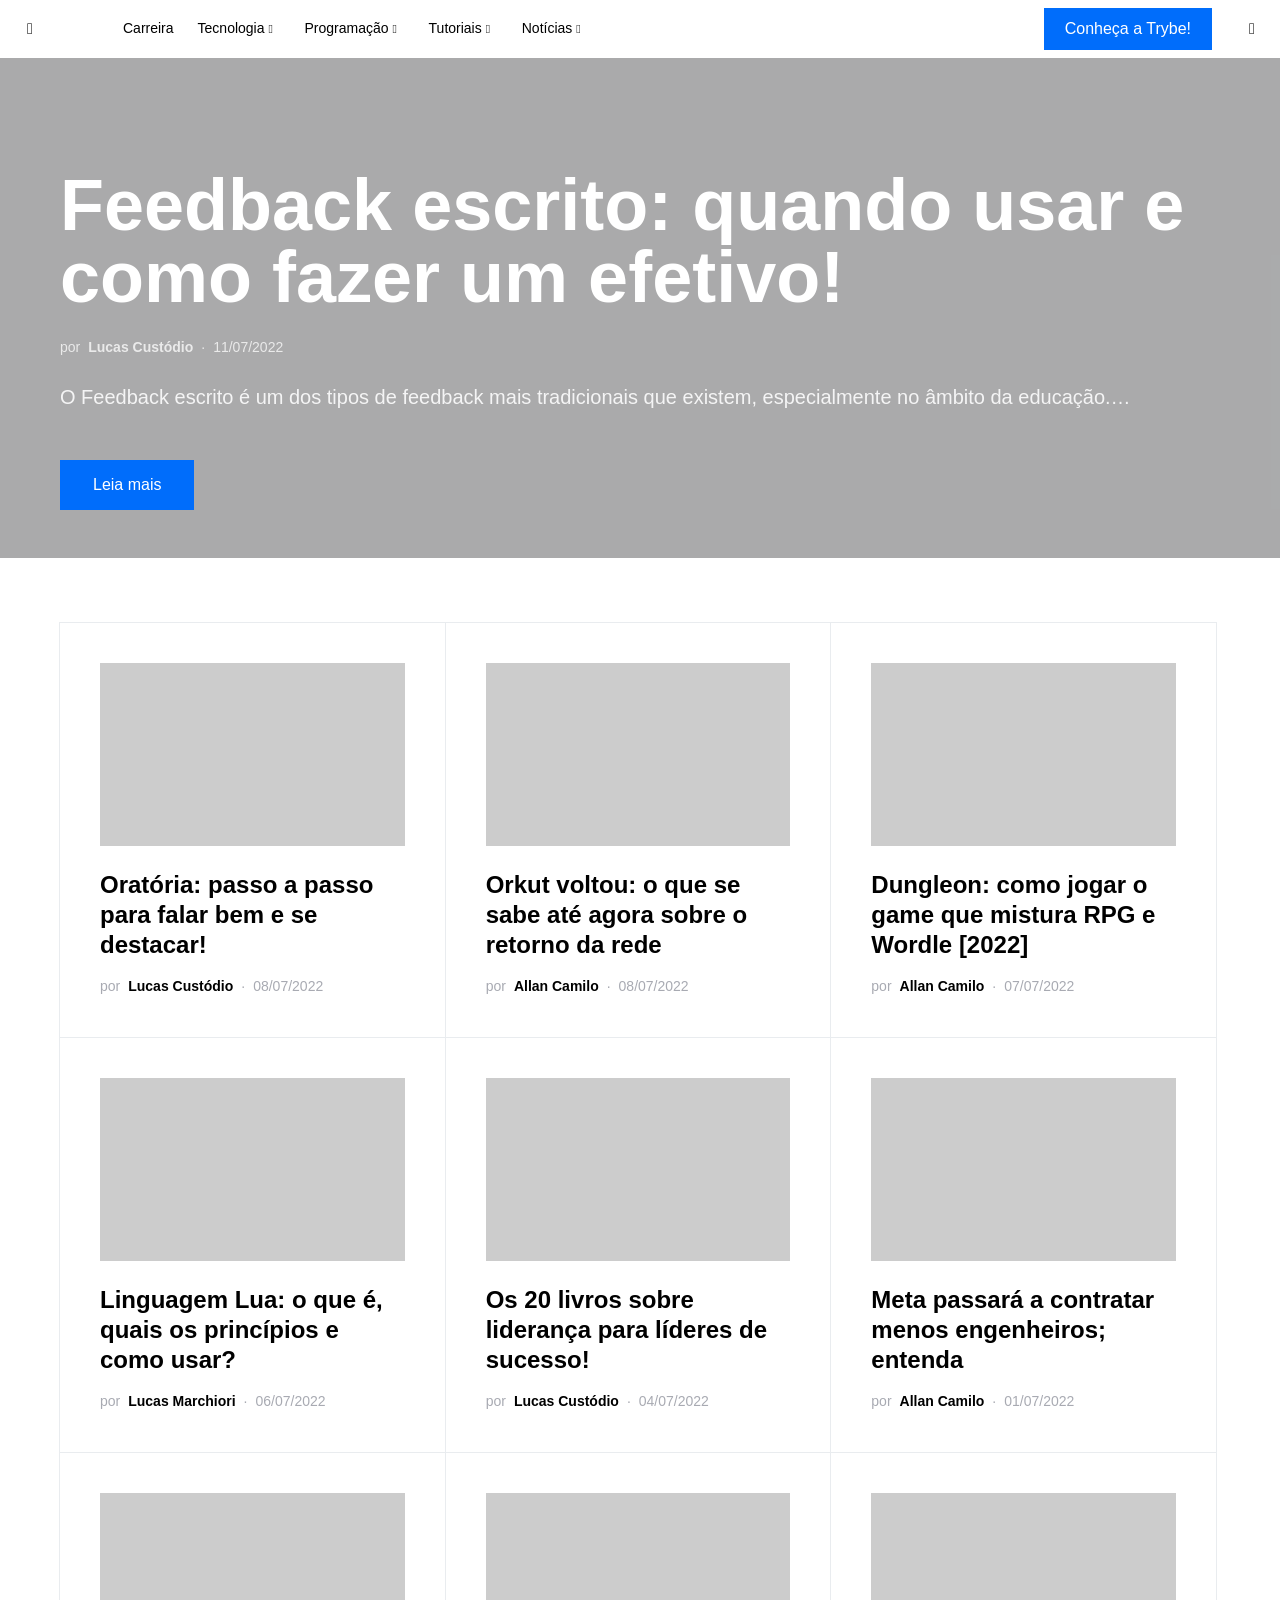
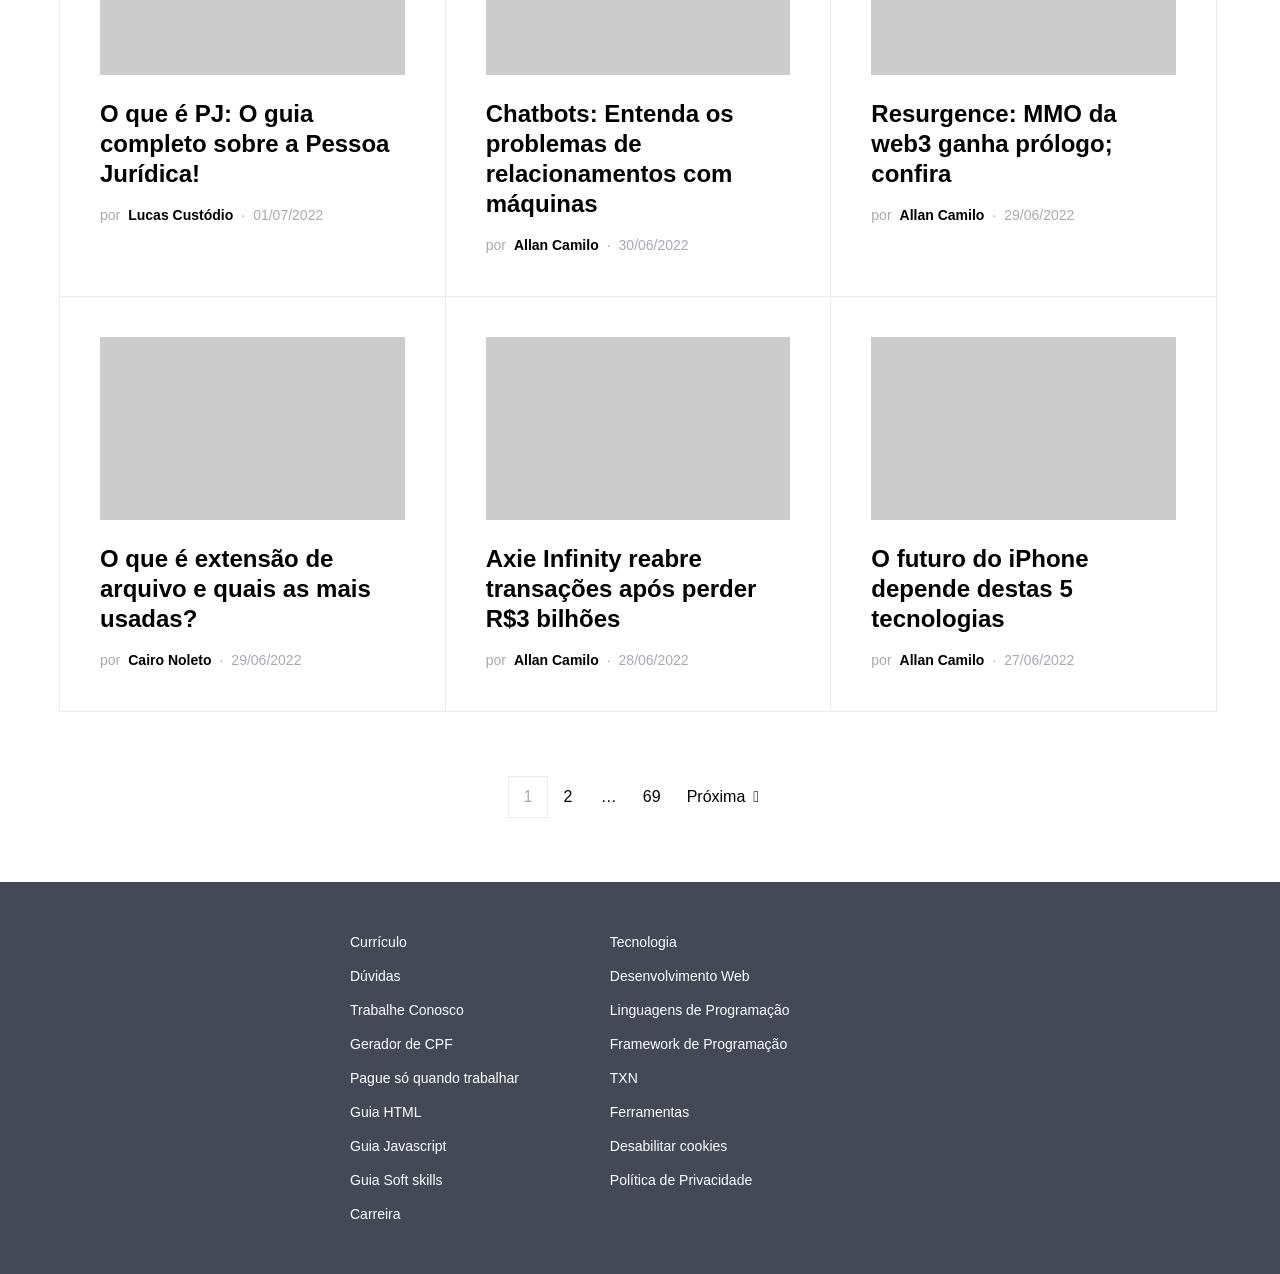
<file: python-001-projeto-tech-news/tests/assets/trybe_pages/novidades.html>
<!doctype html>
<html lang="pt-BR">
<head>
	<meta charset="UTF-8" />
	<meta name="viewport" content="width=device-width, initial-scale=1" />
	<link rel="profile" href="https://gmpg.org/xfn/11" />
	<meta name='robots' content='index, max-image-preview:large' />

	<!-- This site is optimized with the Yoast SEO plugin v19.2 - https://yoast.com/wordpress/plugins/seo/ -->
	<title>Insights para te ajudar na carreira em tecnologia | Blog da Trybe</title><link rel="preload" as="font" href="https://u3r3f6s2.rocketcdn.me/wp-content/themes/squaretype/css/icons/icons.ttf" crossorigin><style id="wpr-usedcss">img.emoji{display:inline!important;border:none!important;box-shadow:none!important;height:1em!important;width:1em!important;margin:0 .07em!important;vertical-align:-.1em!important;background:0 0!important;padding:0!important}h1,h2,h3,h4,h5,h6,ol,p,ul{overflow-wrap:break-word}:where(p.has-text-color:not(.has-link-color)) a{color:inherit}:root{--wp--preset--font-size--normal:16px;--wp--preset--font-size--huge:42px;--swiper-theme-color:#007aff;--swiper-navigation-size:44px}.screen-reader-text{clip:rect(1px,1px,1px,1px);-webkit-clip-path:inset(50%);clip-path:inset(50%);word-wrap:normal!important}.screen-reader-text:focus{background-color:#ddd;clip:auto!important;-webkit-clip-path:none;clip-path:none;color:#444;display:block;font-size:1em;height:auto;left:5px;line-height:normal;padding:15px 23px 14px;text-decoration:none;top:5px;width:auto;z-index:100000}html :where(img[class*=wp-image-]){height:auto;max-width:100%}code[class*=language-]{color:#393a34;font-family:Hack,'Fira Code',Consolas,Menlo,Monaco,'Andale Mono','Lucida Console','Lucida Sans Typewriter','DejaVu Sans Mono','Bitstream Vera Sans Mono','Liberation Mono','Nimbus Mono L','Courier New',Courier,monospace;direction:ltr;text-align:left;white-space:pre;word-spacing:normal;word-break:normal;line-height:1.2em;-moz-tab-size:4;-o-tab-size:4;tab-size:4;-webkit-hyphens:none;-moz-hyphens:none;-ms-hyphens:none;hyphens:none}.token.cdata{color:#998;font-style:italic}.token.namespace{opacity:.7}.token.attr-value,.token.string{color:#e3116c}.token.boolean,.token.entity,.token.number,.token.property,.token.symbol,.token.url{color:#36acaa}.token.attr-name,.token.keyword{color:#00a4db}.token.function{color:#9a050f}.token.selector,.token.tag{color:#00009f}.token.function,.token.important{font-weight:700}pre.line-numbers{position:relative;padding-left:3.8em;counter-reset:linenumber}pre.line-numbers>code{position:relative;padding-top:0!important}.line-numbers .line-numbers-rows{position:absolute;pointer-events:none;top:0;font-size:100%;left:-3.8em;width:3em;letter-spacing:-1px;border-right:0;-webkit-user-select:none;-moz-user-select:none;-ms-user-select:none;user-select:none}.line-numbers-rows>span{pointer-events:none;display:block;counter-increment:linenumber}.line-numbers-rows>span:before{content:counter(linenumber);color:#5c6370;display:block;padding-right:.8em;text-align:right}.prism-titlename{margin:-16px -16px 24px;padding:4px 16px;font-family:-apple-system,BlinkMacSystemFont,'Segoe UI',Roboto,Oxygen-Sans,Ubuntu,Cantarell,'Helvetica Neue',sans-serif;font-weight:700;color:#333;background-color:#eee}.fa{display:inline-block;font:14px/1 FontAwesome;font-size:inherit;text-rendering:auto;-webkit-font-smoothing:antialiased;-moz-osx-font-smoothing:grayscale}.pcpl-wrapper a{border-bottom:0!important;text-decoration:none!important}.pcpl-button{padding:.375em .625em;font-size:1em;line-height:1;font-weight:400}a.liked{color:#da1b1b}a.liked:active,a.liked:focus,a.liked:hover{color:#666}.loader,.loader:after,.loader:before{background:rgba(0,0,0,.2);-webkit-animation:1s ease-in-out infinite load1;animation:1s ease-in-out infinite load1;width:.2em;height:.6em}.loader:after,.loader:before{position:absolute;top:0;content:''}.loader:before{left:-.375em;-webkit-animation-delay:-.32s;animation-delay:-.32s}.loader{text-indent:-9999em;display:inline-block;position:relative;vertical-align:middle;font-size:1em;-webkit-transform:translateZ(0);transform:translateZ(0);-webkit-animation-delay:-.16s;animation-delay:-.16s}.loader:after{left:.375em}@-webkit-keyframes load1{0%,100%,80%{box-shadow:0 0 rgba(0,0,0,.2);height:.6em}40%{box-shadow:0 -.3em rgba(0,0,0,.2);height:1em}}@keyframes load1{0%,100%,80%{box-shadow:0 0 rgba(0,0,0,.2);height:.6em}40%{box-shadow:0 -.3em rgba(0,0,0,.2);height:1em}}button::-moz-focus-inner{padding:0;border:0}*,::after,::before{-webkit-box-sizing:border-box;box-sizing:border-box}html{line-height:1.15;-webkit-text-size-adjust:100%;-webkit-tap-highlight-color:transparent}article,aside,figcaption,figure,footer,header,main,nav,section{display:block}body{--wp--preset--color--black:#000000;--wp--preset--color--cyan-bluish-gray:#abb8c3;--wp--preset--color--white:#ffffff;--wp--preset--color--pale-pink:#f78da7;--wp--preset--color--vivid-red:#cf2e2e;--wp--preset--color--luminous-vivid-orange:#ff6900;--wp--preset--color--luminous-vivid-amber:#fcb900;--wp--preset--color--light-green-cyan:#7bdcb5;--wp--preset--color--vivid-green-cyan:#00d084;--wp--preset--color--pale-cyan-blue:#8ed1fc;--wp--preset--color--vivid-cyan-blue:#0693e3;--wp--preset--color--vivid-purple:#9b51e0;--wp--preset--gradient--vivid-cyan-blue-to-vivid-purple:linear-gradient(135deg,rgba(6, 147, 227, 1) 0%,rgb(155, 81, 224) 100%);--wp--preset--gradient--light-green-cyan-to-vivid-green-cyan:linear-gradient(135deg,rgb(122, 220, 180) 0%,rgb(0, 208, 130) 100%);--wp--preset--gradient--luminous-vivid-amber-to-luminous-vivid-orange:linear-gradient(135deg,rgba(252, 185, 0, 1) 0%,rgba(255, 105, 0, 1) 100%);--wp--preset--gradient--luminous-vivid-orange-to-vivid-red:linear-gradient(135deg,rgba(255, 105, 0, 1) 0%,rgb(207, 46, 46) 100%);--wp--preset--gradient--very-light-gray-to-cyan-bluish-gray:linear-gradient(135deg,rgb(238, 238, 238) 0%,rgb(169, 184, 195) 100%);--wp--preset--gradient--cool-to-warm-spectrum:linear-gradient(135deg,rgb(74, 234, 220) 0%,rgb(151, 120, 209) 20%,rgb(207, 42, 186) 40%,rgb(238, 44, 130) 60%,rgb(251, 105, 98) 80%,rgb(254, 248, 76) 100%);--wp--preset--gradient--blush-light-purple:linear-gradient(135deg,rgb(255, 206, 236) 0%,rgb(152, 150, 240) 100%);--wp--preset--gradient--blush-bordeaux:linear-gradient(135deg,rgb(254, 205, 165) 0%,rgb(254, 45, 45) 50%,rgb(107, 0, 62) 100%);--wp--preset--gradient--luminous-dusk:linear-gradient(135deg,rgb(255, 203, 112) 0%,rgb(199, 81, 192) 50%,rgb(65, 88, 208) 100%);--wp--preset--gradient--pale-ocean:linear-gradient(135deg,rgb(255, 245, 203) 0%,rgb(182, 227, 212) 50%,rgb(51, 167, 181) 100%);--wp--preset--gradient--electric-grass:linear-gradient(135deg,rgb(202, 248, 128) 0%,rgb(113, 206, 126) 100%);--wp--preset--gradient--midnight:linear-gradient(135deg,rgb(2, 3, 129) 0%,rgb(40, 116, 252) 100%);--wp--preset--duotone--dark-grayscale:url('#wp-duotone-dark-grayscale');--wp--preset--duotone--grayscale:url('#wp-duotone-grayscale');--wp--preset--duotone--purple-yellow:url('#wp-duotone-purple-yellow');--wp--preset--duotone--blue-red:url('#wp-duotone-blue-red');--wp--preset--duotone--midnight:url('#wp-duotone-midnight');--wp--preset--duotone--magenta-yellow:url('#wp-duotone-magenta-yellow');--wp--preset--duotone--purple-green:url('#wp-duotone-purple-green');--wp--preset--duotone--blue-orange:url('#wp-duotone-blue-orange');--wp--preset--font-size--small:13px;--wp--preset--font-size--medium:20px;--wp--preset--font-size--large:36px;--wp--preset--font-size--x-large:42px;margin:0;font-family:-apple-system,BlinkMacSystemFont,"Segoe UI",Roboto,"Helvetica Neue",Arial,"Noto Sans",sans-serif,"Apple Color Emoji","Segoe UI Emoji","Segoe UI Symbol","Noto Color Emoji";font-weight:400;line-height:1.5;color:#121416;text-align:left;background-color:#fff}[tabindex="-1"]:focus:not(:focus-visible){outline:0!important}hr{-webkit-box-sizing:content-box;box-sizing:content-box;height:0;overflow:visible}dl,h1,h2,h3,h4,h5,h6,ol,p,ul{margin-top:0;margin-bottom:1rem}abbr[title]{text-decoration:underline;-webkit-text-decoration:underline dotted;text-decoration:underline dotted;cursor:help;border-bottom:0;-webkit-text-decoration-skip-ink:none;text-decoration-skip-ink:none}address{margin-bottom:1rem;font-style:normal;line-height:inherit}ol ol,ol ul,ul ol,ul ul{margin-bottom:0}dt{font-weight:700}dd{margin-bottom:.5rem;margin-left:0}blockquote,figure{margin:0 0 1rem}strong{font-weight:bolder}sub,sup{position:relative;font-size:75%;line-height:0;vertical-align:baseline}sub{bottom:-.25em}sup{top:-.5em}a{color:#000;text-decoration:none;background-color:transparent}a:hover{text-decoration:none}a:not([href]),a:not([href]):hover{color:inherit;text-decoration:none}code,kbd,pre,samp{font-family:SFMono-Regular,Menlo,Monaco,Consolas,"Liberation Mono","Courier New",monospace;font-size:1em}pre{margin-top:0;margin-bottom:1rem;overflow:auto}img{vertical-align:middle;border-style:none;max-width:100%;height:auto}svg{overflow:hidden;vertical-align:middle}caption{padding-top:.75rem;padding-bottom:.75rem;color:#6c757d;text-align:left;caption-side:bottom}th{text-align:inherit}label{display:inline-block;margin-bottom:.5rem}button:focus{outline:-webkit-focus-ring-color auto 5px}button,input,optgroup,select,textarea{margin:0;font-family:inherit;font-size:inherit;line-height:inherit}button,input{overflow:visible}button,select{text-transform:none}select{word-wrap:normal}[type=button],[type=reset],[type=submit],button{-webkit-appearance:button}[type=button]:not(:disabled),[type=reset]:not(:disabled),[type=submit]:not(:disabled),button:not(:disabled){cursor:pointer}[type=button]::-moz-focus-inner,[type=reset]::-moz-focus-inner,[type=submit]::-moz-focus-inner,button::-moz-focus-inner{padding:0;border-style:none}input[type=checkbox],input[type=radio]{-webkit-box-sizing:border-box;box-sizing:border-box;padding:0}input[type=date],input[type=datetime-local],input[type=month],input[type=time]{-webkit-appearance:listbox}textarea{overflow:auto;resize:vertical}fieldset{min-width:0;padding:0;margin:0;border:0}legend{display:block;width:100%;max-width:100%;padding:0;margin-bottom:.5rem;font-size:1.5rem;line-height:inherit;color:inherit;white-space:normal}progress{vertical-align:baseline}[type=number]::-webkit-inner-spin-button,[type=number]::-webkit-outer-spin-button{height:auto}[type=search]{outline-offset:-2px;-webkit-appearance:none}[type=search]::-webkit-search-decoration{-webkit-appearance:none}::-webkit-file-upload-button{font:inherit;-webkit-appearance:button}output{display:inline-block}summary{display:list-item;cursor:pointer}template{display:none}[hidden]{display:none!important}html{-webkit-font-smoothing:antialiased;-moz-osx-font-smoothing:grayscale;font-size:16px}.h1,.h2,.h3,.h4,.h5,.h6,h1,h2,h3,h4,h5,h6{margin-bottom:1rem;font-weight:500;line-height:1.25;color:#000;word-wrap:break-word}.h1,h1{font-size:3rem}.h2,h2{font-size:2rem}.h3,h3{font-size:1.75rem}.h4,h4{font-size:1.5rem}.h5,h5{font-size:1.25rem}.h6,h6{font-size:1rem}hr{border:0;border-top:1px solid rgba(0,0,0,.1);margin-top:48px!important;margin-bottom:48px!important}.small,small{font-size:80%;font-weight:400}.mark,mark{padding:.2em;background-color:#fcf8e3}.title-block{display:inline-block;margin-bottom:1rem}.title-block:after{display:block;background:currentColor;margin-top:.125rem;width:100%;height:1px;content:''}.cs-hero .hero-full .hero-title{font-size:2rem}table{width:100%;max-width:100%;border-collapse:collapse;margin-bottom:1rem}table td,table th{padding:.75rem;vertical-align:top;border:none;border-top:1px solid #dee2e6}table thead th{vertical-align:bottom;border-bottom:2px solid #dee2e6}table tbody+tbody{border-top:2px solid #dee2e6}input[type=date],input[type=datetime-local],input[type=datetime],input[type=email],input[type=month],input[type=number],input[type=range],input[type=search],input[type=tel],input[type=text],input[type=time],input[type=url],select,textarea{display:block;width:100%;padding:.375rem 1rem;line-height:1.625rem;color:#495057;background-color:#fff;border:1px solid #e3e5e7;border-radius:0;-webkit-transition:background-color .15s ease-in-out;transition:background-color .15s ease-in-out}@media (prefers-reduced-motion:reduce){input[type=date],input[type=datetime-local],input[type=datetime],input[type=email],input[type=month],input[type=number],input[type=range],input[type=search],input[type=tel],input[type=text],input[type=time],input[type=url],select,textarea{-webkit-transition:none;transition:none}}input[type=date]::-ms-expand,input[type=datetime-local]::-ms-expand,input[type=datetime]::-ms-expand,input[type=email]::-ms-expand,input[type=month]::-ms-expand,input[type=number]::-ms-expand,input[type=range]::-ms-expand,input[type=search]::-ms-expand,input[type=tel]::-ms-expand,input[type=text]::-ms-expand,input[type=time]::-ms-expand,input[type=url]::-ms-expand,select::-ms-expand,textarea::-ms-expand{background-color:transparent;border:0}input[type=date]:focus,input[type=datetime-local]:focus,input[type=datetime]:focus,input[type=email]:focus,input[type=month]:focus,input[type=number]:focus,input[type=range]:focus,input[type=search]:focus,input[type=tel]:focus,input[type=text]:focus,input[type=time]:focus,input[type=url]:focus,select:focus,textarea:focus{background-color:#fff;-webkit-box-shadow:none;box-shadow:none;outline:0}input[type=date]::-webkit-input-placeholder,input[type=datetime-local]::-webkit-input-placeholder,input[type=datetime]::-webkit-input-placeholder,input[type=email]::-webkit-input-placeholder,input[type=month]::-webkit-input-placeholder,input[type=number]::-webkit-input-placeholder,input[type=range]::-webkit-input-placeholder,input[type=search]::-webkit-input-placeholder,input[type=tel]::-webkit-input-placeholder,input[type=text]::-webkit-input-placeholder,input[type=time]::-webkit-input-placeholder,input[type=url]::-webkit-input-placeholder,select::-webkit-input-placeholder,textarea::-webkit-input-placeholder{color:#a8aab2;opacity:1}input[type=date]::-moz-placeholder,input[type=datetime-local]::-moz-placeholder,input[type=datetime]::-moz-placeholder,input[type=email]::-moz-placeholder,input[type=month]::-moz-placeholder,input[type=number]::-moz-placeholder,input[type=range]::-moz-placeholder,input[type=search]::-moz-placeholder,input[type=tel]::-moz-placeholder,input[type=text]::-moz-placeholder,input[type=time]::-moz-placeholder,input[type=url]::-moz-placeholder,select::-moz-placeholder,textarea::-moz-placeholder{color:#a8aab2;opacity:1}input[type=date]:-ms-input-placeholder,input[type=datetime-local]:-ms-input-placeholder,input[type=datetime]:-ms-input-placeholder,input[type=email]:-ms-input-placeholder,input[type=month]:-ms-input-placeholder,input[type=number]:-ms-input-placeholder,input[type=range]:-ms-input-placeholder,input[type=search]:-ms-input-placeholder,input[type=tel]:-ms-input-placeholder,input[type=text]:-ms-input-placeholder,input[type=time]:-ms-input-placeholder,input[type=url]:-ms-input-placeholder,select:-ms-input-placeholder,textarea:-ms-input-placeholder{color:#a8aab2;opacity:1}input[type=date]::-ms-input-placeholder,input[type=datetime-local]::-ms-input-placeholder,input[type=datetime]::-ms-input-placeholder,input[type=email]::-ms-input-placeholder,input[type=month]::-ms-input-placeholder,input[type=number]::-ms-input-placeholder,input[type=range]::-ms-input-placeholder,input[type=search]::-ms-input-placeholder,input[type=tel]::-ms-input-placeholder,input[type=text]::-ms-input-placeholder,input[type=time]::-ms-input-placeholder,input[type=url]::-ms-input-placeholder,select::-ms-input-placeholder,textarea::-ms-input-placeholder{color:#a8aab2;opacity:1}input[type=date]::placeholder,input[type=datetime-local]::placeholder,input[type=datetime]::placeholder,input[type=email]::placeholder,input[type=month]::placeholder,input[type=number]::placeholder,input[type=range]::placeholder,input[type=search]::placeholder,input[type=tel]::placeholder,input[type=text]::placeholder,input[type=time]::placeholder,input[type=url]::placeholder,select::placeholder,textarea::placeholder{color:#a8aab2;opacity:1}input[type=date]:disabled,input[type=datetime-local]:disabled,input[type=datetime]:disabled,input[type=email]:disabled,input[type=month]:disabled,input[type=number]:disabled,input[type=range]:disabled,input[type=search]:disabled,input[type=tel]:disabled,input[type=text]:disabled,input[type=time]:disabled,input[type=url]:disabled,select:disabled,textarea:disabled{background-color:#e9ecef;opacity:1}select:not([size]):not([multiple]){height:calc(1.5em + .75rem + 2px)}select:focus::-ms-value{color:#495057;background-color:#fff}.button,button,input[type=button],input[type=reset],input[type=submit]{cursor:pointer;display:inline-block;font-weight:400;text-align:center;white-space:nowrap;vertical-align:middle;-webkit-user-select:none;-moz-user-select:none;-ms-user-select:none;user-select:none;border:1px solid transparent;color:#fff;-webkit-transition:opacity .15s ease-in-out;transition:opacity .15s ease-in-out;padding:.375rem 1rem;line-height:1.5;border-radius:0}.button:focus,.button:hover,button:focus,button:hover,input[type=button]:focus,input[type=button]:hover,input[type=reset]:focus,input[type=reset]:hover,input[type=submit]:focus,input[type=submit]:hover{text-decoration:none;opacity:.75;color:#fff}.button:focus,button:focus,input[type=button]:focus,input[type=reset]:focus,input[type=submit]:focus{outline:0}.cs-input-group{position:relative;display:-webkit-box;display:-ms-flexbox;display:flex;-ms-flex-wrap:wrap;flex-wrap:wrap;-webkit-box-align:stretch;-ms-flex-align:stretch;align-items:stretch;width:100%}.cs-input-group input[type=email],.cs-input-group input[type=number],.cs-input-group input[type=search],.cs-input-group input[type=tel],.cs-input-group input[type=text],.cs-input-group input[type=url]{position:relative;z-index:2;-webkit-box-flex:1;-ms-flex:1 1 auto;flex:1 1 auto;width:1%;margin-bottom:0}.cs-input-group button{line-height:1.5rem}.cs-input-group .search-submit{border-top-left-radius:0;border-bottom-left-radius:0}.search-form{-webkit-transition:box-shadow .2s;transition:box-shadow .2s;border-radius:0}@font-face{font-family:cs-icons;src:url("https://u3r3f6s2.rocketcdn.me/wp-content/themes/squaretype/css/icons/icons.ttf") format("truetype"),url("https://u3r3f6s2.rocketcdn.me/wp-content/themes/squaretype/css/icons/icons.woff") format("woff"),url("https://u3r3f6s2.rocketcdn.me/wp-content/themes/squaretype/css/icons/icons.svg#icons") format("svg");font-weight:400;font-style:normal;font-display:swap}[class*=" cs-icon-"],[class^=cs-icon-]{font-family:cs-icons!important;speak:none;font-style:normal;font-weight:400;font-variant:normal;text-transform:none;line-height:1;-webkit-font-smoothing:antialiased;-moz-osx-font-smoothing:grayscale}.cs-icon-menu:before{content:"\e917"}.cs-icon-search:before{content:"\e91f"}.cs-icon-x:before{content:"\e923"}a{-webkit-transition:color .2s;transition:color .2s}.h1 a,.h2 a,.h3 a,.h4 a,.h5 a,.h6 a,h1 a,h2 a,h3 a,h4 a,h5 a,h6 a{color:#000}.h1 a:focus,.h1 a:hover,.h2 a:focus,.h2 a:hover,.h3 a:focus,.h3 a:hover,.h4 a:focus,.h4 a:hover,.h5 a:focus,.h5 a:hover,.h6 a:focus,.h6 a:hover,h1 a:focus,h1 a:hover,h2 a:focus,h2 a:hover,h3 a:focus,h3 a:hover,h4 a:focus,h4 a:hover,h5 a:focus,h5 a:hover,h6 a:focus,h6 a:hover{color:#6c757d;text-decoration:none}.post-meta{color:#a8aab2}.post-meta a:focus,.post-meta a:hover{color:#000}figcaption,span[class*=meta-]{color:#a8aab2}.main-content .entry-content>:last-child:after{content:'';clear:both;display:table}.main-content .entry-content>*{margin-top:32px;margin-bottom:32px}.main-content .entry-content>:first-child{margin-top:0}.main-content .entry-content>:last-child{margin-bottom:0}.main-content .entry-content .entry-content{margin:inherit;max-width:inherit;padding:inherit}@media (min-width:600px){.main-content .entry-content>*{margin-top:32px;margin-bottom:32px}.main-content .entry-content .entry-content{margin:inherit;max-width:inherit;padding:inherit}.cs-container{max-width:600px}}.entry-content{line-height:1.5}.entry-content p>a,.entry-content p>strong>a,.entry-content>a,.entry-content>ol li>a,.entry-content>p>a,.entry-content>p>em>a,.entry-content>p>strong>a,.entry-content>ul li>a{text-decoration:underline}.entry-content p>a:focus,.entry-content p>a:hover,.entry-content p>strong>a:focus,.entry-content p>strong>a:hover,.entry-content>a:focus,.entry-content>a:hover,.entry-content>ol li>a:focus,.entry-content>ol li>a:hover,.entry-content>p>a:focus,.entry-content>p>a:hover,.entry-content>p>em>a:focus,.entry-content>p>em>a:hover,.entry-content>p>strong>a:focus,.entry-content>p>strong>a:hover,.entry-content>ul li>a:focus,.entry-content>ul li>a:hover{text-decoration:none}.entry-content>blockquote{position:relative;font-size:1.5rem;line-height:1.5;margin-left:0;margin-right:0;background:#f8f9fa;margin-top:48px;margin-bottom:48px;padding:2rem;border-left:0}.entry-content>blockquote cite{display:block;color:#a8aab2;font-size:.875rem;font-style:normal;margin-top:.5rem}.entry-content>blockquote p{line-height:1.5}.entry-content>blockquote p:first-child{font-size:inherit;margin-top:0}.entry-content>blockquote p:last-child{margin-bottom:0}.entry-content cite{color:#a8aab2}.cs-bg-dark{color:rgba(255,255,255,.875)}.cs-bg-dark .h1,.cs-bg-dark .h1 a,.cs-bg-dark .h2,.cs-bg-dark .h2 a,.cs-bg-dark .h3,.cs-bg-dark .h3 a,.cs-bg-dark .h4,.cs-bg-dark .h4 a,.cs-bg-dark .h5,.cs-bg-dark .h5 a,.cs-bg-dark .h6,.cs-bg-dark .h6 a,.cs-bg-dark h1,.cs-bg-dark h1 a,.cs-bg-dark h2,.cs-bg-dark h2 a,.cs-bg-dark h3,.cs-bg-dark h3 a,.cs-bg-dark h4,.cs-bg-dark h4 a,.cs-bg-dark h5,.cs-bg-dark h5 a,.cs-bg-dark h6,.cs-bg-dark h6 a{color:#fff}.cs-bg-dark .entry-content a,.cs-bg-dark .h1 a:focus,.cs-bg-dark .h1 a:hover,.cs-bg-dark .h2 a:focus,.cs-bg-dark .h2 a:hover,.cs-bg-dark .h3 a:focus,.cs-bg-dark .h3 a:hover,.cs-bg-dark .h4 a:focus,.cs-bg-dark .h4 a:hover,.cs-bg-dark .h5 a:focus,.cs-bg-dark .h5 a:hover,.cs-bg-dark .h6 a:focus,.cs-bg-dark .h6 a:hover,.cs-bg-dark .post-meta .author a,.cs-bg-dark a,.cs-bg-dark h1 a:focus,.cs-bg-dark h1 a:hover,.cs-bg-dark h2 a:focus,.cs-bg-dark h2 a:hover,.cs-bg-dark h3 a:focus,.cs-bg-dark h3 a:hover,.cs-bg-dark h4 a:focus,.cs-bg-dark h4 a:hover,.cs-bg-dark h5 a:focus,.cs-bg-dark h5 a:hover,.cs-bg-dark h6 a:focus,.cs-bg-dark h6 a:hover{color:rgba(255,255,255,.75)}.cs-bg-dark .entry-content a:focus,.cs-bg-dark .entry-content a:hover,.cs-bg-dark .post-meta .author a:focus,.cs-bg-dark .post-meta .author a:hover,.cs-bg-dark a:focus,.cs-bg-dark a:hover{color:#fff}.cs-bg-dark .title-block{color:rgba(255,255,255,.75)}.cs-bg-dark .title-block:after{background:rgba(255,255,255,.25)}.cs-bg-dark .post-meta,.cs-bg-dark caption,.cs-bg-dark figcaption{color:rgba(255,255,255,.75)}.cs-hero .cs-bg-dark .h1 a:focus,.cs-hero .cs-bg-dark .h1 a:hover,.cs-hero .cs-bg-dark .h2 a:focus,.cs-hero .cs-bg-dark .h2 a:hover,.cs-hero .cs-bg-dark .h3 a:focus,.cs-hero .cs-bg-dark .h3 a:hover,.cs-hero .cs-bg-dark .h4 a:focus,.cs-hero .cs-bg-dark .h4 a:hover,.cs-hero .cs-bg-dark .h5 a:focus,.cs-hero .cs-bg-dark .h5 a:hover,.cs-hero .cs-bg-dark .h6 a:focus,.cs-hero .cs-bg-dark .h6 a:hover,.cs-hero .cs-bg-dark h1 a:focus,.cs-hero .cs-bg-dark h1 a:hover,.cs-hero .cs-bg-dark h2 a:focus,.cs-hero .cs-bg-dark h2 a:hover,.cs-hero .cs-bg-dark h3 a:focus,.cs-hero .cs-bg-dark h3 a:hover,.cs-hero .cs-bg-dark h4 a:focus,.cs-hero .cs-bg-dark h4 a:hover,.cs-hero .cs-bg-dark h5 a:focus,.cs-hero .cs-bg-dark h5 a:hover,.cs-hero .cs-bg-dark h6 a:focus,.cs-hero .cs-bg-dark h6 a:hover{color:rgba(255,255,255,.5)}.cs-hero .cs-bg-dark .post-meta{color:rgba(255,255,255,.75)}.cs-hero .cs-bg-dark .post-meta .author a:hover,.cs-hero .cs-bg-dark .post-meta a:hover{color:rgba(255,255,255,.875)}.cs-bg-dark.char{color:#fff!important}.cs-bg-dark .widget_categories ul li{color:#fff}.cs-bg-dark .widget_categories ul li a{color:rgba(255,255,255,.75)}.cs-bg-dark .widget_archive ul li,.cs-bg-dark .widget_categories ul li a:hover{color:#fff}.cs-bg-dark .widget_archive ul li:not(:last-child),.cs-bg-dark .widget_nav_menu .menu>.menu-item:not(:first-child),.cs-bg-dark table td,.cs-bg-dark table th{border-color:rgba(255,255,255,.125)}.archive-wrap .archive-borders-enabled.archive-grid,.archive-wrap .archive-borders-enabled.archive-masonry{position:relative;margin:0}.archive-wrap .archive-borders-enabled.archive-grid article,.archive-wrap .archive-borders-enabled.archive-masonry article{position:relative;border:1px solid #e9ecef;padding:40px;margin-top:-1px;margin-left:-1px;-webkit-transition:.2s;transition:.2s;background:#fff}.archive-wrap .archive-borders-enabled.archive-grid article .post-outer,.archive-wrap .archive-borders-enabled.archive-masonry article .post-outer{position:relative;z-index:1}.archive-wrap .archive-borders-enabled.archive-masonry .archive-col{padding:0}.screen-reader-text,.sr-only{position:absolute;width:1px;height:1px;padding:0;margin:-1px;overflow:hidden;clip:rect(0,0,0,0);white-space:nowrap;border:0}#content[tabindex="-1"]:focus{outline:0}.cs-container{width:100%;padding-right:20px;padding-left:20px;margin-right:auto;margin-left:auto}@media (min-width:720px){.archive-wrap .archive-borders-enabled.archive-grid.archive-shadow-enabled article:hover,.archive-wrap .archive-borders-enabled.archive-masonry.archive-shadow-enabled article:hover{-webkit-box-shadow:0 0 40px 0 rgba(0,0,0,.075);box-shadow:0 0 40px 0 rgba(0,0,0,.075);z-index:1}.cs-container{max-width:720px}}@media (min-width:1020px){.cs-hero .hero-full .heading-large .hero-title{font-size:4.5rem;line-height:1}.archive-heading-small.archive-grid .entry-title,.archive-heading-small.archive-masonry .entry-title{font-size:1.5rem}body{background-color:#fff}.cs-d-lg-none{display:none!important}.cs-container{max-width:1020px}}@media (min-width:1200px){.cs-container{max-width:1200px}}.site-content{margin:4rem 0}@media (min-width:1020px){.main-content{display:-webkit-box;display:-ms-flexbox;display:flex;-ms-flex-wrap:wrap;flex-wrap:wrap;margin-right:-20px;margin-left:-20px}.content-area{position:relative;width:100%;padding-right:20px;padding-left:20px;-webkit-box-flex:0;-ms-flex:0 0 100%;flex:0 0 100%;max-width:100%}.sidebar-area{position:relative;width:100%;padding-right:20px;padding-left:20px;-webkit-box-flex:0;-ms-flex:0 0 340px;flex:0 0 340px;max-width:340px}}.sidebar-area .sidebar-1:not(:empty){padding-top:60px}@media (min-width:720px){.sidebar-area{display:-webkit-box;display:-ms-flexbox;display:flex;-ms-flex-wrap:wrap;flex-wrap:wrap;margin-right:-20px;margin-left:-20px;margin-top:3rem}.sidebar-area .sidebar{width:100%;padding-right:20px;padding-left:20px;-webkit-box-flex:0;-ms-flex:0 0 50%;flex:0 0 50%;max-width:50%;position:initial}.sidebar-area .sidebar-1{display:block}.sidebar-area .sidebar-1:not(:empty){padding-top:0}}@media (min-width:1020px){.sidebar-area{margin-top:0;margin-left:0;margin-right:0}.sidebar-area .sidebar{-webkit-box-flex:0;-ms-flex:0 0 100%;flex:0 0 100%;max-width:100%;position:relative;padding-left:0;padding-right:0}.sidebar-area .sidebar-1{display:block}}@supports ((position:-webkit-sticky) or (position:sticky)) or (position:-webkit-sticky){@media (min-width:1020px){.sticky-sidebar-enabled.stick-to-bottom .sidebar-area{display:-webkit-box;display:-ms-flexbox;display:flex;-webkit-box-orient:vertical;-webkit-box-direction:normal;-ms-flex-direction:column;flex-direction:column}.sticky-sidebar-enabled.stick-to-bottom .sidebar-1{position:relative;position:-webkit-sticky;position:sticky;bottom:2rem;margin-top:auto;-webkit-box-flex:0;-ms-flex:0 0 auto;flex:0 0 auto}}}@-moz-document url-prefix(){@media (min-width:1020px){.sticky-sidebar-enabled.stick-to-bottom .sidebar-1{top:0;bottom:initial;margin-top:initial;flex:initial;-webkit-transition:.4s;transition:.4s}}}.header-compact .navbar-follow{display:none}.header-compact .navbar-follow:not(:first-child){margin-left:2rem}@media (min-width:1200px){.header-compact .navbar-follow{display:-webkit-box;display:-ms-flexbox;display:flex}}.header-compact.navbar-alignment-left .navbar-brand:not(:last-child){margin-right:2rem}.site-info{padding:3rem 0;display:-webkit-box;display:-ms-flexbox;display:flex;-webkit-box-align:center;-ms-flex-align:center;align-items:center;-webkit-box-pack:justify;-ms-flex-pack:justify;justify-content:space-between;-webkit-box-orient:vertical;-webkit-box-direction:normal;-ms-flex-direction:column;flex-direction:column}.site-info .footer-col-info{-webkit-box-ordinal-group:2;-ms-flex-order:1;order:1;text-align:center}.site-info .footer-col-nav{-webkit-box-ordinal-group:3;-ms-flex-order:2;order:2;margin-top:1rem}.site-info .footer-col-nav .navbar-nav{-ms-flex-wrap:wrap;flex-wrap:wrap;-webkit-box-pack:center;-ms-flex-pack:center;justify-content:center}.site-info .footer-col-nav .navbar-nav .menu-item-has-children>a:after{display:none}@media (min-width:1020px){.site-info{-webkit-box-align:initial;-ms-flex-align:initial;align-items:initial;-webkit-box-orient:horizontal;-webkit-box-direction:normal;-ms-flex-direction:row;flex-direction:row}.site-info .footer-col-info{margin-top:0;-webkit-box-flex:0;-ms-flex:0 0 25%;flex:0 0 25%;text-align:left}.site-info .footer-col-nav{margin-top:0;-webkit-box-flex:1;-ms-flex-positive:1;flex-grow:1}.site-info .footer-col-nav .navbar-nav{display:-webkit-box;display:-ms-flexbox;display:flex;-ms-flex-wrap:wrap;flex-wrap:wrap;-webkit-box-pack:start;-ms-flex-pack:start;justify-content:flex-start;padding:0 3rem;margin-right:-.5rem;margin-left:-.5rem}.site-info .footer-col-nav .menu-item{width:100%;min-height:1px;padding-right:.5rem;padding-left:.5rem;margin-top:1.5rem}.site-info .footer-col-nav .menu-item:nth-child(-n+3){margin-top:0}.site-info .footer-col-nav .menu-item a{display:inline-block;padding:0}.site-info .footer-col-nav .menu-item a:after{display:none}.site-info .footer-col-nav-full .navbar-nav{padding-right:0}.site-info .footer-col-nav-full .menu-item{-webkit-box-flex:0;-ms-flex:0 0 25%;flex:0 0 25%;max-width:25%}.site-info .footer-col-nav-full .menu-item:nth-child(-n+4){margin-top:0}}.site-search-wrap{position:relative;display:-webkit-box;display:-ms-flexbox;display:flex;-webkit-box-orient:vertical;-webkit-box-direction:normal;-ms-flex-direction:column;flex-direction:column;-webkit-box-pack:center;-ms-flex-pack:center;justify-content:center;background:#f2f4f6;height:0;-webkit-transition:height .4s;transition:height .4s;overflow:hidden;z-index:4}.site-search-wrap.search-open{height:200px}.site-search{width:100%;-webkit-transition:opacity .2s;transition:opacity .2s}.site-search .cs-input-group{position:relative;background:0 0;border:none;height:60px;line-height:60px}.site-search .search-form-wrap{position:relative;display:-webkit-box;display:-ms-flexbox;display:flex}.site-search .search-form{-webkit-box-flex:1;-ms-flex-positive:1;flex-grow:1}.site-search .search-submit{position:absolute;background:0 0;top:0;left:0;margin:0;padding:0;width:70px;color:#6c757d;height:100%;line-height:100%;font-size:0;-webkit-box-ordinal-group:2;-ms-flex-order:1;order:1;z-index:5}.site-search .search-submit:hover{background:0 0;color:#000}.site-search .search-submit:after{position:absolute;width:100%;height:100%;top:0;left:0;content:"\e91f";font-family:cs-icons;display:-webkit-box;display:-ms-flexbox;display:flex;-webkit-box-align:center;-ms-flex-align:center;align-items:center;-webkit-box-pack:center;-ms-flex-pack:center;justify-content:center;font-size:1.25rem;z-index:3}.site-search .search-close{position:absolute;top:0;right:0;width:70px;height:100%;display:-webkit-box;display:-ms-flexbox;display:flex;-webkit-box-align:center;-ms-flex-align:center;align-items:center;justify-items:center;font-size:1.25rem;cursor:pointer;-webkit-transition:.2s;transition:.2s;z-index:5}.site-search .search-close:after{position:absolute;width:100%;height:100%;top:0;left:0;font-family:cs-icons;display:-webkit-box;display:-ms-flexbox;display:flex;-webkit-box-align:center;-ms-flex-align:center;align-items:center;-webkit-box-pack:center;-ms-flex-pack:center;justify-content:center;content:"\e923";z-index:3}.site-search .search-close:hover{color:#a8aab2}.site-search input[type=search]{background:#fff;font-size:1rem;-webkit-box-ordinal-group:3;-ms-flex-order:2;order:2;padding:0 70px;height:100%;line-height:100%}.offcanvas{overflow:hidden;position:fixed;height:100%;top:0;left:-320px;width:320px;background:#fff;display:-webkit-box;display:-ms-flexbox;display:flex;-webkit-box-orient:vertical;-webkit-box-direction:normal;-ms-flex-direction:column;flex-direction:column;-webkit-overflow-scrolling:touch;z-index:100;-webkit-transform:translate3d(0,0,0);transform:translate3d(0,0,0)}.offcanvas-active{overflow:hidden}.offcanvas-active .offcanvas{-webkit-transform:translate3d(320px,0,0);transform:translate3d(320px,0,0)}.offcanvas-active .site{position:relative;overflow:hidden}.offcanvas-active .site-header .navbar,.offcanvas-active .site-inner>div,.offcanvas-active .site-inner>p,.offcanvas-active .site-inner>section,.offcanvas-active .site-inner>span{-webkit-transform:translate3d(320px,0,0)!important;transform:translate3d(320px,0,0)!important}.offcanvas-header{display:-webkit-box;display:-ms-flexbox;display:flex;-webkit-box-pack:center;-ms-flex-pack:center;justify-content:center;-webkit-box-align:center;-ms-flex-align:center;align-items:center;padding:20px;border-bottom:1px solid #e9ecef}.offcanvas-header .navbar-brand{margin-left:0}.offcanvas-header .toggle-offcanvas{font-size:1.5rem;margin-right:0}.navbar-offcanvas{display:-webkit-box;display:-ms-flexbox;display:flex;-webkit-box-align:center;-ms-flex-align:center;align-items:center;-webkit-box-pack:justify;-ms-flex-pack:justify;justify-content:space-between;width:100%}.offcanvas-sidebar{-webkit-box-flex:1;-ms-flex:1;flex:1;overflow-x:hidden;overflow-y:auto}.offcanvas-inner{padding:20px}.offcanvas,.offcanvas-transition .site-header .navbar,.offcanvas-transition .site-inner>div,.offcanvas-transition .site-inner>p,.offcanvas-transition .site-inner>section,.offcanvas-transition .site-inner>span{-webkit-transition:.4s;transition:.4s}.site-overlay{display:none}.offcanvas-active .site-overlay{display:block;position:fixed;top:0;right:0;bottom:0;left:0;background-color:rgba(0,0,0,.15);-webkit-animation:.5s fade;animation:.5s fade;z-index:99}@-webkit-keyframes fade{0%{opacity:0}100%{opacity:1}}@keyframes fade{0%{opacity:0}100%{opacity:1}}.post-inner:not(:last-child){margin-bottom:1.5rem}.entry-title{margin:0}.entry-excerpt{color:#66676d}.entry-excerpt p:last-child{margin-bottom:0}.entry-thumbnail img{width:100%;height:auto}.entry-more{margin-top:1.5rem}.entry-more .button{padding:.75rem 2rem;color:#fff}.entry-more .button:focus,.entry-more .button:hover{opacity:1}.archive-wrap{background:#fff}.archive-wrap .entry-thumbnail{overflow:hidden}.archive-wrap .entry-details,.archive-wrap .post-meta{margin-top:1rem}.archive-wrap .archive-main article{margin-top:4rem}.archive-wrap .archive-main article:first-child{margin-top:0}.archive-wrap .archive-grid .entry-more .button,.archive-wrap .archive-masonry .entry-more .button{padding:.5rem 1.25rem}.archive-wrap .archive-grid .post-inner+.post-inner{margin-top:1rem}@media (min-width:720px){.archive-wrap .archive-grid{display:-webkit-box;display:-ms-flexbox;display:flex;-ms-flex-wrap:wrap;flex-wrap:wrap;margin-right:-20px;margin-left:-20px}.archive-wrap .archive-grid article{position:relative;width:100%;padding-right:20px;padding-left:20px;-webkit-box-flex:0;-ms-flex:0 0 50%;flex:0 0 50%;max-width:50%}.archive-wrap .archive-grid article:nth-child(-n+2){margin-top:0}}@media (min-width:1020px){.sidebar-disabled .archive-wrap .archive-grid article{-webkit-box-flex:0;-ms-flex:0 0 33.3333333333%;flex:0 0 33.3333333333%;max-width:33.3333333333%}.sidebar-disabled .archive-wrap .archive-grid article:nth-child(-n+3){margin-top:0}}.archive-wrap .archive-masonry .cs-overlay-background{position:relative;-webkit-box-flex:0;-ms-flex:0 0 100%;flex:0 0 100%;width:100%}.archive-wrap .archive-masonry .cs-overlay-content{position:absolute;display:-webkit-box;display:-ms-flexbox;display:flex;-webkit-box-orient:vertical;-webkit-box-direction:normal;-ms-flex-direction:column;flex-direction:column;-webkit-box-pack:end;-ms-flex-pack:end;justify-content:flex-end;width:100%;min-height:100%;top:0;left:0}.archive-wrap .archive-masonry .post-inner+.post-inner{margin-top:1rem}@media (min-width:720px){.archive-wrap .archive-masonry{display:-webkit-box;display:-ms-flexbox;display:flex;-ms-flex-wrap:wrap;flex-wrap:wrap;margin-right:-20px;margin-left:-20px}.archive-wrap .archive-masonry .archive-col,.archive-wrap .archive-masonry>article{position:relative;width:100%;padding-right:20px;padding-left:20px;-webkit-box-flex:0;-ms-flex:0 0 50%;flex:0 0 50%;max-width:50%}.archive-wrap .archive-masonry>article:nth-child(-n+2){margin-top:0}}.post-media{margin-top:1.5rem;margin-bottom:1rem}.post-media figure{overflow:hidden;margin-bottom:0}@media (min-width:600px){.block-align-enabled .sidebar-disabled .entry-content .alignwide{width:560px}}@media (min-width:720px){.block-align-enabled .sidebar-disabled .entry-content .alignwide{width:680px}}@media (min-width:1020px){.sidebar-disabled .archive-wrap .archive-masonry .archive-col,.sidebar-disabled .archive-wrap .archive-masonry>article{-webkit-box-flex:0;-ms-flex:0 0 33.3333333333%;flex:0 0 33.3333333333%;max-width:33.3333333333%}.sidebar-disabled .archive-wrap .archive-masonry>article:nth-child(-n+3){margin-top:0}.block-align-enabled .sidebar-disabled .entry-content .alignwide{width:980px}}@media (min-width:600px){.block-align-enabled .sidebar-disabled .entry-content .alignwide{max-width:560px}.navbar-container{max-width:600px}}@media (min-width:720px){.block-align-enabled .sidebar-disabled .entry-content .alignwide{max-width:680px}}.block-align-enabled .sidebar-disabled .entry-content .alignwide figcaption{text-align:center}.block-align-enabled .sidebar-disabled .entry-content .alignwide img{width:100%;min-width:100%}@media (min-width:1020px){.block-align-enabled .sidebar-disabled .entry-content .alignwide{max-width:980px;-webkit-transform:translateX(-150px);transform:translateX(-150px);margin:48px 0}}@media (min-width:1200px){.block-align-enabled .sidebar-disabled .entry-content .alignwide{width:1160px;max-width:1160px;-webkit-transform:translateX(-240px);transform:translateX(-240px)}}@media (min-width:1020px){.block-align-enabled .sidebar-disabled .entry-content .alignfull{margin:48px 0;margin-left:calc(-50vw + 50%);-webkit-transform:translateX(0);transform:translateX(0);width:100vw!important;max-width:100vw}.block-align-enabled .sidebar-disabled .entry-content .alignfull img{width:100%;min-width:100%}.block-align-enabled .sidebar-disabled .entry-content .alignfull figcaption{text-align:center}}.navbar-primary{background:#fff}.sticky-type-slide .navbar-primary.sticky-nav{-webkit-transform:translateY(calc(-100% - 1rem));transform:translateY(calc(-100% - 1rem))}.sticky-type-slide .navbar-primary.sticky-nav.sticky-nav-slide-visible{-webkit-transform:translateY(0);transform:translateY(0);-webkit-transition:-webkit-transform .4s;transition:transform .4s;transition:transform .4s,-webkit-transform .4s}.navbar-primary.sticky-nav{position:fixed;top:0;width:100%;z-index:5;-webkit-transform:translateY(0);transform:translateY(0)}.navbar-primary.sticky-nav.sticky-nav-slide.sticky-down,.navbar-primary.sticky-nav.sticky-up{-webkit-transition:-webkit-transform .4s;transition:transform .4s;transition:transform .4s,-webkit-transform .4s}.navbar-dummy{position:absolute;display:none}.navbar-primary.sticky-nav+.navbar-dummy{position:relative;display:block}.navbar-wrap{display:-webkit-box;display:-ms-flexbox;display:flex;-webkit-box-pack:center;-ms-flex-pack:center;justify-content:center;-webkit-box-orient:vertical;-webkit-box-direction:normal;-ms-flex-direction:column;flex-direction:column;border-bottom:1px solid #e9ecef}.large-section-enabled .navbar:not(.sticky-nav) .navbar-wrap{border-bottom-color:transparent}.navbar-container{display:-webkit-box;display:-ms-flexbox;display:flex;-webkit-box-align:center;-ms-flex-align:center;align-items:center;height:100%;width:100%;padding-right:20px;padding-left:20px;margin-right:auto;margin-left:auto}@media (min-width:720px){.navbar-container{max-width:720px}}@media (min-width:1020px){.navbar-container{max-width:1020px}}@media (min-width:1200px){.navbar-container{max-width:1200px}}.navbar-width-fullwidth .navbar-container{max-width:100%}.navbar-container .navbar-content{display:-webkit-box;display:-ms-flexbox;display:flex;-webkit-box-align:center;-ms-flex-align:center;align-items:center;position:relative;width:100%;-webkit-box-pack:justify;-ms-flex-pack:justify;justify-content:space-between}.navbar-container .navbar-content .navbar-col{display:-webkit-box;display:-ms-flexbox;display:flex;-webkit-box-align:center;-ms-flex-align:center;align-items:center;height:100%;-webkit-box-flex:1;-ms-flex:1;flex:1}.navbar-container .navbar-content .navbar-col:first-child{-webkit-box-pack:start;-ms-flex-pack:start;justify-content:flex-start}.navbar-container .navbar-content .navbar-col:nth-child(2){-webkit-box-pack:center;-ms-flex-pack:center;justify-content:center;padding:0 .5rem}.navbar-container .navbar-content .navbar-col:nth-child(3){-webkit-box-pack:end;-ms-flex-pack:end;justify-content:flex-end}@media (min-width:1020px){.navbar-container .navbar-content{-webkit-box-pack:start;-ms-flex-pack:start;justify-content:flex-start}.toggle-search:not(:first-child){border-left:1px solid #e9ecef;padding-left:1rem}}.toggle-offcanvas{border:none;background:0 0;color:#000;height:2rem;font-size:1rem;display:-webkit-box;display:-ms-flexbox;display:flex;-webkit-box-pack:center;-ms-flex-pack:center;justify-content:center;-webkit-box-align:center;-ms-flex-align:center;align-items:center;padding:0}.toggle-offcanvas:not(:last-child){margin-right:1rem}.toggle-offcanvas:focus{background:0 0;color:#000}.toggle-offcanvas:hover{background:0 0;color:#a8aab2}.toggle-search{border:none;padding:0;background:0 0;color:#000;font-size:1rem;height:2rem;display:-webkit-box;display:-ms-flexbox;display:flex;-webkit-box-pack:center;-ms-flex-pack:center;justify-content:center;-webkit-box-align:center;-ms-flex-align:center;align-items:center}.toggle-search:not(:first-child){margin-left:1rem}.navbar-follow+.toggle-search{border-left:none}.toggle-search:focus,.toggle-search:hover{background:0 0;color:#a8aab2}.navbar-brand{display:inline-block;margin-bottom:0;line-height:inherit;white-space:nowrap;max-width:100%}.navbar-brand a:focus,.navbar-brand a:hover{text-decoration:none}.navbar-brand img{max-width:inherit;max-height:40px;width:auto}.navbar-primary .navbar-brand{position:absolute;-webkit-transform:translate3d(-50%,0,0);transform:translate3d(-50%,0,0);left:50%}@media (min-width:1020px){.navbar-primary .navbar-brand{position:static;left:0;-webkit-transform:none;transform:none}}.navbar-nav{display:-webkit-box;display:-ms-flexbox;display:flex;-ms-flex-wrap:nowrap;flex-wrap:nowrap;margin-bottom:0;list-style:none;padding:0}.navbar-nav li{position:relative}.navbar-nav>li>a{display:-webkit-box;display:-ms-flexbox;display:flex;-webkit-box-align:center;-ms-flex-align:center;align-items:center;padding-left:.75rem;padding-right:.75rem;color:#000}.navbar-nav>li>a:focus,.navbar-nav>li>a:hover{text-decoration:none}.navbar-nav>li:first-child>a{padding-left:0}.navbar-nav>li:last-child>a{padding-right:0}.navbar-nav>li.menu-item-has-children>.sub-menu{top:100%;visibility:hidden;opacity:0;-webkit-transition:opacity .3s;transition:opacity .3s;z-index:10}.navbar-nav>li.menu-item-has-children.cs-mm-position-left>.sub-menu{left:auto;right:0}.navbar-nav>li.menu-item-has-children:not(.touch-device):hover>.sub-menu{display:block;opacity:1;visibility:visible}.navbar-nav>li.menu-item-has-children.touch-device>a:after{display:none}.navbar-nav>li.menu-item-has-children.touch-device.submenu-visible>.sub-menu{display:block;opacity:1;visibility:visible}.navbar-nav>li.menu-item-has-children.touch-device .expanded{display:-webkit-box;display:-ms-flexbox;display:flex;-webkit-box-align:center;-ms-flex-align:center;align-items:center;-webkit-box-pack:center;-ms-flex-pack:center;justify-content:center;width:1.25rem;height:100%}.navbar-nav>li.menu-item-has-children.touch-device .expanded:after{background-color:transparent;font-family:cs-icons;font-size:12px;opacity:1;top:0;display:-webkit-box;display:-ms-flexbox;display:flex;-webkit-box-align:center;-ms-flex-align:center;align-items:center;-webkit-box-pack:center;-ms-flex-pack:center;justify-content:center;height:100%;content:"\e90c"}.navbar-nav .menu-item-has-children>a{display:-webkit-box;display:-ms-flexbox;display:flex;-ms-flex-wrap:nowrap;flex-wrap:nowrap;-webkit-box-align:center;-ms-flex-align:center;align-items:center;-webkit-box-pack:justify;-ms-flex-pack:justify;justify-content:space-between}.navbar-nav .menu-item-has-children>a:after{padding-left:.25rem;font-family:cs-icons;font-size:12px;content:"\e90e"}.navbar-nav .menu-item-has-children .touch-device.menu-item-has-children>a:after{display:none}.navbar-nav .menu-item-has-children .touch-device.menu-item-has-children>a>.expanded:after{padding-left:.25rem;font-family:cs-icons;font-size:12px;content:"\e90e"}.navbar-nav .sub-menu{background:#fff;position:absolute;margin:0;padding:.5rem 0;text-align:left;list-style:none}.navbar-nav .sub-menu>li{padding:0}.navbar-nav .sub-menu>li:focus>a,.navbar-nav .sub-menu>li:hover>a{color:#a8aab2}.navbar-nav .sub-menu>li>a{position:relative;display:-webkit-box;display:-ms-flexbox;display:flex;white-space:nowrap;min-width:220px;padding:.5rem 1rem;color:#000;-webkit-transition:padding,opacity,color .2s;transition:padding,opacity,color .2s}.navbar-nav .sub-menu .sub-menu{border-left:1px solid #e9ecef;display:block;visibility:hidden;top:-.5rem;left:100%;opacity:0;-webkit-transition:.2s;transition:.2s;z-index:1}.navbar-nav .sub-menu .sub-menu.cs-mm-position-init{-webkit-transform:translate3d(.5rem,0,0);transform:translate3d(.5rem,0,0)}.navbar-nav .sub-menu li.cs-mm-position-left>.sub-menu{left:auto;right:100%}.navbar-nav .sub-menu li:not(.touch-device):hover>.sub-menu{visibility:visible;opacity:1}.navbar-nav .sub-menu li:not(.touch-device):hover>.sub-menu.cs-mm-position-init{-webkit-transform:translate3d(0,0,0);transform:translate3d(0,0,0)}.navbar-nav .sub-menu li.touch-device.submenu-visible>a{padding-left:1.5rem}.navbar-nav .sub-menu li.touch-device.submenu-visible>.sub-menu{visibility:visible;opacity:1}.navbar-nav .sub-menu li.touch-device.submenu-visible>.sub-menu.cs-mm-position-init{-webkit-transform:translate3d(0,0,0);transform:translate3d(0,0,0)}.navbar-primary .navbar-nav{height:100%;display:none}.navbar-primary .navbar-nav>li{height:100%}.navbar-primary .navbar-nav>li>a{height:100%;white-space:nowrap}.navbar-primary .navbar-nav>li>a>span{position:relative}.navbar-primary .navbar-nav>li>a>span:after{background-color:#000;width:100%;height:1px;left:0;opacity:0;pointer-events:none;position:absolute;top:120%;-webkit-transform:translateY(1px);transform:translateY(1px);-webkit-transition:.15s cubic-bezier(.39, .575, .565, 1);transition:.15s cubic-bezier(.39, .575, .565, 1);-webkit-transition-property:opacity,-webkit-transform;transition-property:opacity,transform,-webkit-transform;content:""}.navbar-primary .navbar-nav>li:hover>a>span:after{opacity:1;-webkit-transform:translateY(-3px) translateZ(0);transform:translateY(-3px) translateZ(0);height:0;opacity:0}@media (min-width:1020px){.navbar-primary .navbar-nav{display:-webkit-box;display:-ms-flexbox;display:flex}}.navbar-follow{display:-webkit-box;display:-ms-flexbox;display:flex;-webkit-box-pack:end;-ms-flex-pack:end;justify-content:flex-end;-webkit-box-align:center;-ms-flex-align:center;align-items:center}.navbar-follow .navbar-follow-btn{display:-webkit-box;display:-ms-flexbox;display:flex;-webkit-box-align:center;-ms-flex-align:center;align-items:center;-webkit-box-pack:center;-ms-flex-pack:center;justify-content:center;padding:.5rem 1.25rem}.navbar-follow .navbar-follow-btn i{margin-left:.5rem}.navbar-follow .navbar-follow-btn i:after{font-weight:400}.navbar-shadow-enabled .navbar-nav>.menu-item.cs-mega-menu>.sub-menu{margin-top:-1px;-webkit-box-shadow:0 10px 40px rgba(0,0,0,.125);box-shadow:0 10px 40px rgba(0,0,0,.125)}.navbar-shadow-enabled .navbar-nav>.menu-item>.sub-menu,.navbar-shadow-enabled .navbar-nav>.menu-item>.sub-menu .sub-menu{-webkit-box-shadow:0 10px 40px rgba(0,0,0,.125);box-shadow:0 10px 40px rgba(0,0,0,.125)}.navbar-shadow-enabled .navbar-nav>.menu-item>.sub-menu .sub-menu{border:none}.navbar-shadow-enabled .navbar-nav>.menu-item>.sub-menu{margin-top:-1px}.navbar-shadow-enabled .navbar-nav .cs-mega-menu-has-category .sub-menu{background:#fff}.ajax-navigation{display:-webkit-box;display:-ms-flexbox;display:flex;-webkit-box-pack:center;-ms-flex-pack:center;justify-content:center;margin-top:4rem}.ajax-navigation .load-more{padding:.75rem 6rem;display:-webkit-box;display:-ms-flexbox;display:flex;-webkit-box-align:center;-ms-flex-align:center;align-items:center;-webkit-box-pack:center;-ms-flex-pack:center;justify-content:center}.ajax-navigation .load-more:after{display:inline-block;margin-left:.5rem;font-family:cs-icons;font-size:.75rem;content:"\e90c"}.ajax-navigation .load-more:focus,.ajax-navigation .load-more:hover{opacity:1}.ajax-navigation .load-more.loading{position:relative;color:transparent}.ajax-navigation .load-more.loading:before{width:1rem;height:1rem;border:2px solid rgba(255,255,255,.25);border-top-color:#fff;border-radius:50%;-webkit-animation:1s linear infinite loader-rotate;animation:1s linear infinite loader-rotate;position:absolute;top:0;right:0;bottom:0;left:0;margin:auto;text-align:center;content:""}@-webkit-keyframes loader-rotate{0%{-webkit-transform:rotate(0);transform:rotate(0)}100%{-webkit-transform:rotate(360deg);transform:rotate(360deg)}}.navigation.pagination{display:-webkit-box;display:-ms-flexbox;display:flex;-webkit-box-pack:center;-ms-flex-pack:center;justify-content:center;margin-top:4rem}.navigation.pagination:last-child{margin-bottom:0}.navigation.pagination .nav-links{display:-webkit-box;display:-ms-flexbox;display:flex;-ms-flex-wrap:wrap;flex-wrap:wrap;padding:0}.navigation.pagination .nav-links>a,.navigation.pagination .nav-links>span{border:1px solid transparent;display:-webkit-box;display:-ms-flexbox;display:flex;-webkit-box-align:center;-ms-flex-align:center;align-items:center;-webkit-box-pack:center;-ms-flex-pack:center;justify-content:center;min-width:40px;min-height:40px;padding:.5rem .75rem}.navigation.pagination .nav-links>.current{border-color:#e9ecef;color:#a8aab2}.navigation.pagination .nav-links a:first-child:before{margin-right:.5rem;font-family:cs-icons;content:"\e90d"}.navigation.pagination .nav-links a:last-child:after{margin-left:.5rem;font-family:cs-icons;content:"\e90e"}.post-comments{display:none;padding-top:3rem;border-top:1px solid #e9ecef;margin-top:3rem}.post-comments .title-block{text-align:left}.required{color:#dc3545}.post-comments-show{margin-top:3rem;text-align:center}.post-comments-show button{margin:0 auto;padding:.75rem 3rem;display:-webkit-box;display:-ms-flexbox;display:flex;-webkit-box-align:center;-ms-flex-align:center;align-items:center;-webkit-box-pack:center;-ms-flex-pack:center;justify-content:center}.post-comments-show button:after{display:inline-block;margin-left:.5rem;font-family:cs-icons;font-size:.75rem;content:"\e90c"}.section-hero{display:-webkit-box;display:-ms-flexbox;display:flex;width:100%;max-width:100%;-webkit-box-pack:center;-ms-flex-pack:center;justify-content:center;overflow:hidden}.cs-hero-layout{display:-webkit-box;display:-ms-flexbox;display:flex;position:relative;background:#f8f9fa;width:100%}.cs-hero-layout .cs-hero-container{width:100%}.cs-hero-layout-fullwidth .cs-hero-container{width:100%;padding-right:20px;padding-left:20px;margin-right:auto;margin-left:auto}@media (min-width:600px){.cs-hero-layout-fullwidth .cs-hero-container{max-width:600px}}@media (min-width:720px){.cs-hero-layout-fullwidth .cs-hero-container{max-width:720px}}@media (min-width:1020px){.cs-hero-layout-fullwidth .cs-hero-container{max-width:1020px}}@media (min-width:1200px){.cs-hero-layout-fullwidth .cs-hero-container{max-width:1200px}}.cs-hero-layout-fullwidth .cs-hero{padding:3rem 0}.cs-hero{display:-webkit-box;display:-ms-flexbox;display:flex;-ms-flex-wrap:wrap;flex-wrap:wrap;height:100%}.cs-hero .h1 a:focus,.cs-hero .h1 a:hover,.cs-hero .h2 a:focus,.cs-hero .h2 a:hover,.cs-hero .h3 a:focus,.cs-hero .h3 a:hover,.cs-hero .h4 a:focus,.cs-hero .h4 a:hover,.cs-hero .h5 a:focus,.cs-hero .h5 a:hover,.cs-hero .h6 a:focus,.cs-hero .h6 a:hover,.cs-hero .post-meta,.cs-hero .post-meta .author a:hover,.cs-hero .post-meta a:hover,.cs-hero h1 a:focus,.cs-hero h1 a:hover,.cs-hero h2 a:focus,.cs-hero h2 a:hover,.cs-hero h3 a:focus,.cs-hero h3 a:hover,.cs-hero h4 a:focus,.cs-hero h4 a:hover,.cs-hero h5 a:focus,.cs-hero h5 a:hover,.cs-hero h6 a:focus,.cs-hero h6 a:hover{color:rgba(0,0,0,.5)}.cs-hero .hero-full{position:relative;display:-webkit-box;display:-ms-flexbox;display:flex;width:100%;max-width:100%;-webkit-box-flex:0;-ms-flex:0 0 100%;flex:0 0 100%}.cs-hero .hero-full article{width:100%;max-width:100%;-webkit-box-flex:0;-ms-flex:0 0 100%;flex:0 0 100%;display:-webkit-box;display:-ms-flexbox;display:flex;-webkit-box-orient:vertical;-webkit-box-direction:normal;-ms-flex-direction:column;flex-direction:column}.cs-hero .hero-full .post-media,.cs-hero .hero-full .post-meta{margin-top:1.5rem}.cs-hero .hero-full .hero-title{margin-top:auto;margin-bottom:0}.cs-hero .hero-full .hero-excerpt{margin-top:1.5rem;font-size:1.25rem}.cs-hero .hero-full .entry-more{margin-top:3rem}.entry-header .entry-header-inner .entry-title{font-size:3rem;line-height:1}.entry-header .entry-header-inner .post-meta{margin-top:1.5rem}.post-meta{display:-webkit-box;display:-ms-flexbox;display:flex;-ms-flex-wrap:wrap;flex-wrap:wrap;margin-top:1rem;margin-bottom:0;padding:0}.post-meta>li{display:-webkit-box;display:-ms-flexbox;display:flex;-ms-flex-wrap:wrap;flex-wrap:wrap;-webkit-box-align:center;-ms-flex-align:center;align-items:center}.post-meta>li:not(:last-child):after{margin-right:.5rem;content:"\b7";margin-left:.5rem}.post-meta .cs-icon{margin-right:.25rem}.post-meta .author a,.post-meta a{color:#000}.post-meta .author a:hover,.post-meta a:hover{color:#a8aab2}.meta-author .by{margin-right:.5rem}.meta-author .author{display:-webkit-box;display:-ms-flexbox;display:flex;-webkit-box-align:center;-ms-flex-align:center;align-items:center}.meta-author .author img{margin:0 .25rem}.meta-author .author a{display:-webkit-box;display:-ms-flexbox;display:flex;-webkit-box-align:center;-ms-flex-align:center;align-items:center;font-weight:700}.cs-overlay{position:relative;display:-webkit-box;display:-ms-flexbox;display:flex;-webkit-box-orient:horizontal;-webkit-box-direction:normal;-ms-flex-direction:row;flex-direction:row;-webkit-box-pack:start;-ms-flex-pack:start;justify-content:flex-start;width:100%}.cs-overlay .read-more{position:absolute;-webkit-transform:translate(-50%,-50%);transform:translate(-50%,-50%);top:50%;left:50%}.cs-overlay .post-meta{-webkit-box-pack:center;-ms-flex-pack:center;justify-content:center;margin-bottom:0}.cs-overlay-hover .post-meta,.cs-overlay-hover .read-more{opacity:0;-webkit-transition:.2s;transition:.2s}.cs-overlay-hover .cs-overlay-background{background:rgba(0,0,0,.2)}.cs-overlay-hover .cs-overlay-background:after{opacity:0}.cs-overlay-hover:focus .cs-overlay-background:after,.cs-overlay-hover:focus .post-meta,.cs-overlay-hover:focus .read-more,.cs-overlay-hover:hover .cs-overlay-background:after,.cs-overlay-hover:hover .post-meta,.cs-overlay-hover:hover .read-more{opacity:1}.cs-overlay-background{position:absolute;left:0;top:0;right:0;bottom:0}.cs-overlay-background img{width:100%;height:100%;-o-object-fit:cover;object-fit:cover;font-family:'object-fit: cover;'}.cs-overlay-background:after{content:'';position:absolute;left:0;top:0;right:0;bottom:0;-webkit-transition:.2s;transition:.2s}.cs-overlay-content{position:relative;padding:20px;width:100%}.cs-overlay-content a{position:relative;z-index:1}.cs-overlay-content .h4,.cs-overlay-content .h5,.cs-overlay-content .h6,.cs-overlay-content h4,.cs-overlay-content h5,.cs-overlay-content h6{margin-bottom:.5rem}.cs-overlay-blank,.cs-overlay-link{position:absolute;display:block;left:0;top:0;right:0;bottom:0}.cs-overlay-ratio:before{content:'';display:table;-webkit-box-sizing:border-box;box-sizing:border-box;width:0;height:100%}.cs-overlay-ratio .cs-overlay-content{display:-webkit-box;display:-ms-flexbox;display:flex;-webkit-box-orient:vertical;-webkit-box-direction:normal;-ms-flex-direction:column;flex-direction:column;-webkit-box-pack:end;-ms-flex-pack:end;justify-content:flex-end;position:relative}.cs-overlay-ratio .cs-overlay-background{position:absolute!important;top:0;right:0;bottom:0;left:0;width:100%;height:100%}.cs-overlay-ratio .cs-overlay-background img{position:absolute;left:0;top:0;bottom:0;right:0}@media (max-width:599.98px){.cs-overlay-ratio h1,.cs-overlay-ratio h2,.cs-overlay-ratio h3,.cs-overlay-ratio h4{font-size:1.25rem;letter-spacing:0}}@media (max-width:1019.98px){.cs-overlay-ratio h1{font-size:2rem}}.cs-ratio-landscape:before{padding-bottom:60%}@media (min-width:720px){.cs-ratio-wide:before{padding-bottom:50%}}@media (min-width:1200px){.cs-ratio-wide:before{padding-bottom:30%;min-height:500px}}.navbar-nav .cs-mega-menu{position:static}.navbar-nav .cs-mega-menu>.sub-menu{overflow:hidden;top:auto;right:0;left:0;padding:0}.navbar-nav .cs-mega-menu>.sub-menu:after,.navbar-nav .cs-mega-menu>.sub-menu:before{display:none}.navbar-nav .cs-mega-menu>.sub-menu>.cs-mm-posts{min-height:300px}.navbar-nav .cs-mega-menu .cs-mm-posts{display:-webkit-box;display:-ms-flexbox;display:flex;-ms-flex-wrap:wrap;flex-wrap:wrap;margin-left:-1rem;margin-right:-1rem}.navbar-nav .cs-mega-menu .cs-mm-posts.cs-mm-loading:before{width:1.5rem;height:1.5rem;border:2px solid rgba(119,119,119,.25);border-top-color:#777;border-radius:50%;-webkit-animation:1s linear infinite loader-rotate;animation:1s linear infinite loader-rotate;position:absolute;top:0;right:0;bottom:0;left:0;margin:auto;text-align:center;content:""}.navbar-nav .cs-mega-menu-has-category .sub-menu{background:#f8f9fa}.navbar-nav .cs-mega-menu-has-category .cs-mm-posts{padding:1.5rem}.navbar-nav .cs-mega-menu-child>a{padding-top:.5rem;padding-bottom:.5rem;display:block;color:#000}.cs-nextpost-loading{position:relative;margin-top:1rem;height:80px}.cs-nextpost-loading:before{width:1.5rem;height:1.5rem;border:2px solid rgba(119,119,119,.25);border-top-color:#777;border-radius:50%;-webkit-animation:1s linear infinite loader-rotate;animation:1s linear infinite loader-rotate;position:absolute;top:0;right:0;bottom:0;left:0;margin:auto;text-align:center;content:""}.cs-nextpost-section{border-top:1px solid #e9ecef}.widget{margin:0 0 2.5rem}.widget:last-child{margin:0}.widget select{max-width:100%}.widget ul{padding-left:0;list-style:none;margin-bottom:0}.widget .button{padding-top:.5rem;padding-bottom:.5rem}.widget_nav_menu a{display:block;padding:1rem 0}.widget_nav_menu .menu>.menu-item:not(:first-child){border-top:1px solid #e9ecef}.widget_nav_menu .menu-item-has-children{display:-webkit-box;display:-ms-flexbox;display:flex;-ms-flex-wrap:wrap;flex-wrap:wrap;-webkit-box-align:center;-ms-flex-align:center;align-items:center;-webkit-box-pack:justify;-ms-flex-pack:justify;justify-content:space-between;width:100%}.widget_nav_menu .menu-item-has-children>a{-webkit-box-ordinal-group:2;-ms-flex-order:1;order:1}.widget_nav_menu .menu-item-has-children>span{cursor:pointer;-webkit-box-ordinal-group:3;-ms-flex-order:2;order:2}.widget_nav_menu .menu-item-has-children>span:after{padding:1rem 0;font-family:cs-icons;font-size:14px;content:"\e90c"}.widget_nav_menu .menu-item-has-children>ul{width:100%;-webkit-box-ordinal-group:4;-ms-flex-order:3;order:3}.widget_nav_menu .menu-item-expanded>span:after{content:"\e90f"}.widget_nav_menu .menu>.menu-item>.sub-menu{padding-bottom:1rem}.widget_nav_menu .menu .menu-item:not(.menu-item-has-children)>a:after{visibility:hidden;float:right;opacity:0;font-family:cs-icons;font-size:14px;-webkit-transition:.2s;transition:.2s;-webkit-transform:translateX(-100%);transform:translateX(-100%);content:"\e90e"}.widget_nav_menu .menu .menu-item:not(.menu-item-has-children)>a:hover:after{visibility:visible;opacity:1;-webkit-transform:translateX(0);transform:translateX(0)}.widget_nav_menu .sub-menu{display:none}.widget_nav_menu .sub-menu a{padding:.5rem 0;line-height:1}.widget_nav_menu .sub-menu .sub-menu{padding:.5rem 0}.widget_nav_menu .sub-menu .sub-menu a{padding-left:1rem}.widget_nav_menu .submenu-visible{display:block}.widget_categories ul li{display:-webkit-box;display:-ms-flexbox;display:flex;-ms-flex-wrap:wrap;flex-wrap:wrap;position:relative;padding:.5rem 0;color:#a8aab2}.widget_categories ul li:first-child:last-child{border-bottom:none;padding-bottom:0}.widget_categories ul li:first-child:last-child>.sub-menu{padding-bottom:0}.widget_categories ul li .icon{display:block;width:.625rem;height:.625rem;border-radius:50%;margin-right:.75rem}.widget_categories ul li a{display:-webkit-box;display:-ms-flexbox;display:flex;-webkit-box-align:center;-ms-flex-align:center;align-items:center;padding-right:.6666666667rem;margin-right:auto;-webkit-transition:color .2s;transition:color .2s;color:#000}.widget_categories ul li a:hover{color:#a8aab2}.widget_categories ul ul.sub-menu{margin-top:.5rem}.widget_categories ul ul.sub-menu li{padding:.5rem 0 .5rem 1rem}.widget_categories ul ul.sub-menu li:last-child{border-bottom:none;padding-bottom:0}.widget_categories ul ul.sub-menu ul.sub-menu li{margin-left:1rem;padding-left:0}.widget_categories ul .screen-reader-text{display:none}.widget_archive ul li{display:-webkit-box;display:-ms-flexbox;display:flex;-ms-flex-wrap:wrap;flex-wrap:wrap;position:relative;padding:1rem 0;color:#a8aab2}.widget_archive ul li:not(:last-child){border-bottom:1px solid #e9ecef}.widget_archive ul li:first-child:last-child{border-bottom:none;padding-bottom:0}.widget_archive ul li:first-child:last-child>.sub-menu{padding-bottom:0}.widget_archive ul li a{padding-right:.6666666667rem;margin-right:auto;-webkit-transition:color .2s;transition:color .2s}.widget_archive ul ul.sub-menu{border-top:1px solid #e9ecef;margin-top:1rem}.widget_archive ul ul.sub-menu li{padding:1rem 0 1rem 1rem}.widget_archive ul ul.sub-menu li:last-child{border-bottom:none;padding-bottom:0}.widget_archive ul ul.sub-menu ul.sub-menu li{margin-left:1rem;padding-left:0}.widget_archive ul .screen-reader-text{display:none}embed,iframe,object{max-width:100%}.post-media img{width:100%}@keyframes loader-rotate{0%{-webkit-transform:rotate(0);transform:rotate(0)}100%{-webkit-transform:rotate(360deg);transform:rotate(360deg)}}blockquote,cite,html,input,textarea{font-family:Verdana,Arial,"Helvetica Neue",Helvetica,sans-serif!important}body,div.entry-content{font-size:1rem}a.page-numbers:hover{color:#036b52}.offcanvas-sidebar a:hover,.sidebar a:hover{color:#036b52}.entry-details{display:none}.site-info .footer-col-nav .navbar-nav{padding:0;margin:0 auto;display:inline-block;column-count:2;column-gap:80px}.site-info .footer-col-nav .navbar-nav li.menu-item{max-width:100%;padding:0;margin-top:0;margin-bottom:10px}.site-info .footer-col-nav .navbar-nav a{padding:0}.navbar-nav>li>a:hover,.site-info .footer-col-nav .navbar-nav a:hover{color:#036b52;text-decoration:underline}div.footer-info{background-color:#444955}div.footer-info a{color:#fff}div.footer-info a:hover{color:#036b52}@media only screen and (max-width:768px){.entry-header .entry-header-inner .entry-title,h1{font-size:1.875rem}.entry-title,h2{font-size:1.5rem}h3{font-size:1.25rem}h4{font-size:1.125rem}h5{font-size:1rem;font-weight:700}}@media only screen and (max-width:639px){.site-info .footer-col-nav .navbar-nav{padding:0;margin:0 auto;display:block;column-count:1}}.trybe-newsletter{display:none;min-height:284px;margin-top:4rem;background:url('https://u3r3f6s2.rocketcdn.me/wp-content/uploads/2021/12/Group-2.png') 96% 0/200px 210px no-repeat padding-box content-box #036b52}.trybe-newsletter .hbspt-form{width:100%;min-height:284px;border-top:12px solid #0fa36b}.trybe-newsletter .hbspt-form .submitted-message{width:50%;min-height:284px;margin-left:25%;text-align:center}.trybe-newsletter .hbspt-form .submitted-message p{font-weight:700;font-size:30px;line-height:28px;color:#fff;padding-top:110px}.trybe-newsletter .hbspt-form form{width:50%;min-height:284px;margin-left:5%}.trybe-newsletter .hbspt-form .hs-form-required{display:none}.trybe-newsletter .hbspt-form form label{font-weight:700;font-size:30px;line-height:27px;color:#fff;padding-top:30px}.trybe-newsletter .hbspt-form form legend{font-weight:400;font-size:16px;line-height:24px;color:#fff;width:80%}.trybe-newsletter .hbspt-form form .hs-input{height:45px;width:288px;background:#fff;color:#aeb1b7;font-size:14px;line-height:21px;border:0;border-bottom:1px solid #5c687c;margin-top:10px;border-radius:5px}.trybe-newsletter .hbspt-form form .hs-button{width:200px;background:#006dfb;color:#fff;font-size:16px;line-height:24px;border-radius:5px;margin-top:20px}.trybe-newsletter .hbspt-form form ul.hs-error-msgs{list-style:none;padding-left:0;padding-top:5px;margin:0}.trybe-newsletter .hbspt-form form ul.hs-error-msgs label a{list-style:none;padding-left:0;padding-top:5px;margin:0;font-size:16px;color:#fff}.trybe-newsletter .hbspt-form form div.hs_error_rollup{display:none}.trybe-newsletter .hbspt-form form label.hs-error-msg{font-weight:400;font-size:12px;line-height:16px;color:red;margin:0;position:absolute;padding:0}.trybe-newsletter-on-post .hbspt-form form .hs-button{margin-bottom:10px}@media only screen and (min-width:1020px){.trybe-newsletter-on-post .hbspt-form form{margin-left:5%!important}}@media only screen and (max-width:1019px){.trybe-newsletter{background-size:202.5px 189px}.trybe-newsletter .hbspt-form form label{padding-top:20px}.trybe-newsletter .hbspt-form form legend{width:90%}.trybe-newsletter .hbspt-form form .hs-input{margin-top:5px}.trybe-newsletter .hbspt-form form{margin-left:5%;min-height:315px}}@media only screen and (max-width:719px){.trybe-newsletter .hbspt-form .submitted-message,.trybe-newsletter .hbspt-form form{width:100%;padding:20px;margin:0}.trybe-newsletter .hbspt-form form .hs-button{margin-top:30px}.trybe-newsletter .hbspt-form form .hs-input{width:100%}}@media only screen and (max-width:394px){.trybe-newsletter .hbspt-form form label{padding-top:10px}.trybe-newsletter .hbspt-form form .hs-button{margin-bottom:10px}}@media only screen and (max-width:300px){.trybe-newsletter .hbspt-form form .hs-button{width:100%}}#quiz-form-container{display:none;position:fixed;z-index:9991;width:100%;min-height:100%;background:#3a4558;opacity:.42}#quiz-form{display:none;position:fixed;z-index:9999;width:475px;background:#fff;top:50%;left:50%;transform:translate(-50%,-50%);color:#5c687c;padding:20px 20px 20px 32px}#quiz-form label{font-family:Verdana,Arial,"Helvetica Neue",Helvetica,sans-serif;font-weight:700;font-size:16px;font-style:normal;line-height:24px;letter-spacing:0;text-align:left}#quiz-form legend{font-family:Verdana,Arial,"Helvetica Neue",Helvetica,sans-serif;font-weight:400;font-size:12px;font-style:italic;line-height:18px;letter-spacing:0;text-align:left;width:288px}#quiz-form input{width:288px;height:40px;border:0;border-bottom:1px solid #5c687c;margin-bottom:16px}#quiz-form .hs-button.primary.large{width:220px;height:40px;border-radius:2px}#quiz-form .hs-error-msg,#quiz-form .hs-main-font-element{font-size:14px;line-height:21px}#quiz-form-close{position:fixed;display:inline-block;font-family:Verdana,Arial,"Helvetica Neue",Helvetica,sans-serif;font-weight:700;color:#5c687c;top:5%;right:5%}@media (max-width:720px){#quiz-form{width:90%}#quiz-form input{width:100%;height:32px;border:0;border-bottom:1px solid #5c687c;margin-bottom:10px}#quiz-form .hs-button.primary.large{width:230px;height:32px;border-radius:2px}}@media (max-width:320px){#quiz-form{padding:30px 20px 10px}#quiz-form .hs-button.primary.large{width:100%;font-size:.875rem;height:32px;border-radius:2px}}.topic-cluster-index{list-style:none;padding:0}.topic-cluster-index li{min-height:57px;width:100%;background-color:#fff;border-radius:2px;padding:24px;margin:5px 0;border:1px solid #e4e8ec;line-height:16px!important;color:#000;font-family:Verdana,Arial,"Helvetica Neue",Helvetica,sans-serif;font-weight:600}.topic-cluster-index li a{color:#000!important;font-family:Verdana,Arial,"Helvetica Neue",Helvetica,sans-serif;font-weight:300;text-decoration:none!important}.topic-cluster-index li:hover{background-color:#f2f2f2;font-family:Verdana,Arial,"Helvetica Neue",Helvetica,sans-serif;font-weight:700;cursor:pointer}.topic-cluster-index li:hover a{color:#32a791!important;font-family:Verdana,Arial,"Helvetica Neue",Helvetica,sans-serif;font-weight:700;text-decoration:none!important}#fixed-bar{position:fixed;top:58px;height:60px;background-color:rgba(31,224,151,.3);width:100%;text-align:center;z-index:4;visibility:hidden;opacity:0;transition:visibility,opacity .5s linear;box-shadow:0 3px 5px rgba(0,0,0,.1)}#title-bar{min-height:56px;font-style:normal;font-weight:300;font-size:20px;line-height:normal;background-color:#fff;display:flex;flex-direction:row;justify-content:center;align-items:center}#title-bar .title{margin-left:40px}#title-bar .social{margin-left:20px;margin-right:40px;display:flex;justify-content:space-around;width:126px}#title-bar .close,#title-bar .share{display:none}#read-bar{height:4px;background-color:#32a791;width:0}.flex-column{flex-direction:row}@media (max-width:768px){#fixed-bar{top:58px;min-height:60px;height:auto}#title-bar{min-height:56px;height:auto;font-size:16px;line-height:inherit;padding:10px}#title-bar .title{margin-left:0}#title-bar .social{display:none;max-width:200px;width:100%;margin:20px 0 0;height:48px;line-height:48px}#title-bar .share{margin-left:20px;display:block;cursor:pointer}#title-bar .share a{padding:10px;display:block}#title-bar .close{margin-top:20px}#title-bar .close a{padding:10px;display:block}#title-bar .show{display:flex}#title-bar .hide{display:none}#title-bar.flex-column{flex-direction:column}}@media (max-width:370px){#title-bar{padding:5px 10px}#title-bar .share{margin-left:0;padding:5px}}.invisible-code-btn a{color:#fff!important}.hero-title{font-weight:700}.navbar-brand a{display:block;width:35px;height:40px}.navbar-toggle-search.toggle-search{width:32px;height:32px}.navbar-toggle-search.toggle-search i{display:block;width:16px;height:16px}.navbar-nav>li.menu-item-has-children>a:after{content:"\e90c";display:block;width:16px;height:18px}.navbar-toggle-offcanvas.toggle-offcanvas.toggle-offcanvas-show{width:20px;height:32px}.navbar-toggle-offcanvas.toggle-offcanvas.toggle-offcanvas-show i{display:block;width:20px;height:16px}.rll-youtube-player{position:relative;padding-bottom:56.23%;height:0;overflow:hidden;max-width:100%}.rll-youtube-player:focus-within{outline:currentColor solid 2px;outline-offset:5px}.rll-youtube-player iframe{position:absolute;top:0;left:0;width:100%;height:100%;z-index:100;background:0 0}.rll-youtube-player img{bottom:0;display:block;left:0;margin:auto;max-width:100%;width:100%;position:absolute;right:0;top:0;border:none;height:auto;-webkit-transition:.4s;-moz-transition:.4s;transition:.4s}.rll-youtube-player img:hover{-webkit-filter:brightness(75%)}.rll-youtube-player .play{height:100%;width:100%;left:0;top:0;position:absolute;background:url(https://u3r3f6s2.rocketcdn.me/wp-content/plugins/wp-rocket/assets/img/youtube.png) center no-repeat;background-color:transparent!important;cursor:pointer;border:none}h2{font-weight:700}.navbar-nav .sub-menu .sub-menu{max-height:350px;overflow-y:auto}.entry-content a,a:hover,blockquote:before{color:#006dfb}.button,button,input[type=button],input[type=reset],input[type=submit]{background-color:#006dfb}.cs-overlay-background:after,.cs-overlay-hover:focus .cs-overlay-background:after,.cs-overlay-hover:hover .cs-overlay-background:after{background-color:rgba(47,55,69,.7)}.navbar-primary,.offcanvas-header{background-color:#fff}.navbar-nav .menu-item:not(.cs-mega-menu) .sub-menu{background-color:#e4e8ec}.navbar-nav>li.menu-item-has-children>.sub-menu:after{border-bottom-color:#e4e8ec}.button,.site-search [type=search],button,input[type=button],input[type=reset],input[type=submit]{-webkit-border-radius:4;-moz-border-radius:4;border-radius:4}.cs-input-group input[type=search]{border-top-left-radius:4;border-bottom-left-radius:4}.navbar-nav .sub-menu{-webkit-border-radius:2px;-moz-border-radius:2px;border-radius:2px}.entry-thumbnail,.post-media figure{-webkit-border-radius:0;-moz-border-radius:0;border-radius:0}body{overflow-x:hidden;-moz-osx-font-smoothing:grayscale;-webkit-font-smoothing:antialiased;font-family:inherit;font-size:1rem;letter-spacing:0}.button,.nav-links,.navigation.pagination .nav-links>a,.navigation.pagination .nav-links>span,.read-more,.widget_categories ul li a,button,input[type=button],input[type=reset],input[type=submit]{font-family:inherit;font-size:1rem;letter-spacing:0;text-transform:none}.post-meta,blockquote cite,div[class*=meta-],figcaption,input[type=date],input[type=datetime-local],input[type=datetime],input[type=email],input[type=month],input[type=number],input[type=range],input[type=search],input[type=tel],input[type=text],input[type=time],input[type=url],label,select,small,span[class*=meta-],textarea{font-family:inherit;font-size:.875rem;letter-spacing:0;text-transform:none}.entry-excerpt{font-size:.875rem;line-height:1.5}.entry-content{font-family:inherit;font-size:1rem;letter-spacing:inherit}.footer-title,.site-title{font-family:inherit;font-size:1.875rem;letter-spacing:0;text-transform:none}.h1,.h2,.h3,.h4,.h5,.h6,blockquote,h1,h2,h3,h4,h5,h6{font-family:inherit;letter-spacing:0;text-transform:none}.title-block{font-family:inherit;font-size:.75rem;letter-spacing:.025em;text-transform:uppercase;color:#000}.cs-mega-menu-child>a,.navbar-nav .sub-menu>li>a,.navbar-nav>li>a,.widget_archive li,.widget_categories li,.widget_nav_menu .menu>li>a,.widget_nav_menu .sub-menu>li>a{font-family:inherit;font-size:.875rem;letter-spacing:0;text-transform:none}.navbar-primary .navbar-content,.navbar-primary .navbar-wrap{height:58px}.offcanvas-header{flex:0 0 58px}.cs-hero-layout-fullwidth{min-height:100vh-60px}.cs-hero-layout .cs-overlay-background:after{background-color:rgba(12,12,12,.33)}#consent-manager-base{display:none}#consent-manager-overlay{position:fixed;inset:0;width:100%;height:100vh;z-index:999999!important;display:none;-webkit-box-align:center;align-items:center;-webkit-box-pack:center;justify-content:center;background:rgba(67,90,111,.698)}#consent-manager{color:#435a6f;display:flex;flex-direction:column;max-width:calc(100vw - 16px);max-height:calc(100vh - 16px);width:750px;margin:8px;background:#fff;border-radius:2px;animation:.2s cubic-bezier(0,0,.2,1) both animation-1wg6zz4;z-index:5001;font-family:Verdana,Arial,Helvetica,Tahoma,sans-serif;border:1px solid #ddd;padding:10px}#consent-manager-title{width:100%}#consent-manager-title h2{font-size:18px;font-weight:600;color:#1f4160;margin:0;padding:0 10px;line-height:60px}#consent-manager-table table{width:100%;border-collapse:collapse}#consent-manager-table td,#consent-manager-table th{border:1px solid rgba(67,90,111,.114);padding:8px 12px;color:#1f4160}#consent-manager-table td{text-align:left;font-size:14px;padding:20px}.cookie-banner-text p{margin:0}#consent-manager-table p{margin:0;padding:10px}#consent-manager-table td input{display:block;margin:0 auto}#consent-manager-table th{font-size:16px;background-color:#f7f8fa;text-align:left}#consent-manager-category{width:120px}#consent-manager-permissions{width:70px}.cookie-banner-buttons{display:flex;flex-direction:column;width:100%;justify-content:space-around;align-items:center}.cookie-banner-buttons button{display:inline-block;width:100%;font-family:Verdana,Arial,Helvetica,Tahoma,sans-serif;text-decoration:none;text-align:center;font-size:14px;cursor:pointer;font-weight:400;line-height:1.5rem;border-radius:.125rem;border-style:solid;border-width:.125rem;padding-left:2rem;padding-right:2rem;padding-top:.5rem;padding-bottom:.5rem;margin:5px 0}.cookie-banner-buttons button.btn-primary{border-color:transparent;background-color:#003be5;color:#fff}.cookie-banner-buttons button.btn-tertiary{background-color:#fff;color:#003be5;border:2px solid #003be5}.cookie-banner-buttons button.btn-tertiary:hover{border-color:transparent;background-color:#c7dfff}.cookie-banner-buttons button.btn-primary:hover{background-color:#002799}#consent-manager-controls{border-top:1px solid #ddd;width:100%;height:60px;text-align:right}#consent-manager-save{margin:10px 0}#cookie-banner-section{display:none;width:100%;position:fixed;bottom:0;left:0;font-family:Verdana,Arial,Helvetica,Tahoma,sans-serif;background:#fff;z-index:999999!important;box-shadow:0 -2px 9px 2px rgba(0,0,0,.2)}.cookie-banner{max-width:1280px;margin:0 auto;display:grid;grid-template-columns:1fr 200px;align-items:center;padding:0 5px}.cookie-banner-text{color:#4a5568;font-size:14px;line-height:20px;padding:10px}.cookie-banner-text a{text-decoration:underline;color:#2fc18c}@media (max-width:991px){.cookie-banner-text{text-align:left;margin:0 auto;padding:0 10px}.cookie-banner-buttons button{width:200px}}@media (max-width:768px){.cookie-banner{display:flex;flex-wrap:wrap}.btn{max-width:650px}#consent-manager-controls{text-align:center}.cookie-banner-buttons{flex-direction:row-reverse;padding:5px 0}.cookie-banner-buttons button{width:100%;margin:0 5px;line-height:1rem;padding-left:0;padding-right:0;font-size:12px}#consent-manager-controls button{width:100%}.cookie-banner-buttons,.cookie-banner-text{max-width:100%}#consent-manager-save{margin:10px 0}.cookie-banner-text{padding:5px 10px 0;font-size:12px}}@media (max-width:479px){#consent-manager-title h2{line-height:22px}#consent-manager-purpose,.purpose{display:none}}</style>
	<meta name="description" content="Confira artigos escritos pelo time da Trybe sobre os principais temas do mundo tech, programação e carreira. Saiba mais sobre os artigos da Trybe." />
	<link rel="canonical" href="https://blog.betrybe.com/" />
	<link rel="next" href="https://blog.betrybe.com/page/2/" />
	<script type="application/ld+json" class="yoast-schema-graph">{"@context":"https://schema.org","@graph":[{"@type":"Organization","@id":"https://blog.betrybe.com/#organization","name":"Trybe","url":"https://blog.betrybe.com/","sameAs":[],"logo":{"@type":"ImageObject","inLanguage":"pt-BR","@id":"https://blog.betrybe.com/#/schema/logo/image/","url":"https://blog.betrybe.com/wp-content/uploads/2021/11/51808343.png","contentUrl":"https://blog.betrybe.com/wp-content/uploads/2021/11/51808343.png","width":280,"height":280,"caption":"Trybe"},"image":{"@id":"https://blog.betrybe.com/#/schema/logo/image/"}},{"@type":"WebSite","@id":"https://blog.betrybe.com/#website","url":"https://blog.betrybe.com/","name":"Insights para te ajudar na carreira em tecnologia | Blog da Trybe","description":"","publisher":{"@id":"https://blog.betrybe.com/#organization"},"potentialAction":[{"@type":"SearchAction","target":{"@type":"EntryPoint","urlTemplate":"https://blog.betrybe.com/?s={search_term_string}"},"query-input":"required name=search_term_string"}],"inLanguage":"pt-BR"},{"@type":"CollectionPage","@id":"https://blog.betrybe.com/#webpage","url":"https://blog.betrybe.com/","name":"Insights para te ajudar na carreira em tecnologia | Blog da Trybe","isPartOf":{"@id":"https://blog.betrybe.com/#website"},"about":{"@id":"https://blog.betrybe.com/#organization"},"description":"Confira artigos escritos pelo time da Trybe sobre os principais temas do mundo tech, programação e carreira. Saiba mais sobre os artigos da Trybe.","breadcrumb":{"@id":"https://blog.betrybe.com/#breadcrumb"},"inLanguage":"pt-BR","potentialAction":[{"@type":"ReadAction","target":["https://blog.betrybe.com/"]}]},{"@type":"BreadcrumbList","@id":"https://blog.betrybe.com/#breadcrumb","itemListElement":[{"@type":"ListItem","position":1,"name":"Início"}]}]}</script>
	<!-- / Yoast SEO plugin. -->


<link rel="amphtml" href="https://blog.betrybe.com/amp/" /><meta name="generator" content="AMP for WP 1.0.77.47"/><link rel='dns-prefetch' href='//js.hs-scripts.com' />

<link rel='dns-prefetch' href='//www.googleoptimize.com' />
<link rel='dns-prefetch' href='//www.googletagmanager.com' />
<link rel='dns-prefetch' href='//www.google-analytics.com' />
<link rel='dns-prefetch' href='//e8qc6zrbmn4b.wpeproxy.com' />
<link rel='dns-prefetch' href='//u3r3f6s2.rocketcdn.me' />
<link rel='dns-prefetch' href='//forms.hsforms.com' />
<link rel='dns-prefetch' href='//s3.us-east-2.amazonaws.com' />
<link rel='dns-prefetch' href='//cdn.segment.com' />
<link rel='dns-prefetch' href='//connect.facebook.net' />
<link href='https://u3r3f6s2.rocketcdn.me' rel='preconnect' />
<link rel="alternate" type="application/rss+xml" title="Feed para Insights para te ajudar na carreira em tecnologia | Blog da Trybe &raquo;" href="https://blog.betrybe.com/feed/" />
<link rel="alternate" type="application/rss+xml" title="Feed de comentários para Insights para te ajudar na carreira em tecnologia | Blog da Trybe &raquo;" href="https://blog.betrybe.com/comments/feed/" />

	











<style id='rocket-lazyload-inline-css' type='text/css'>
.rll-youtube-player{position:relative;padding-bottom:56.23%;height:0;overflow:hidden;max-width:100%;}.rll-youtube-player:focus-within{outline: 2px solid currentColor;outline-offset: 5px;}.rll-youtube-player iframe{position:absolute;top:0;left:0;width:100%;height:100%;z-index:100;background:0 0}.rll-youtube-player img{bottom:0;display:block;left:0;margin:auto;max-width:100%;width:100%;position:absolute;right:0;top:0;border:none;height:auto;-webkit-transition:.4s all;-moz-transition:.4s all;transition:.4s all}.rll-youtube-player img:hover{-webkit-filter:brightness(75%)}.rll-youtube-player .play{height:100%;width:100%;left:0;top:0;position:absolute;background:url(https://u3r3f6s2.rocketcdn.me/wp-content/plugins/wp-rocket/assets/img/youtube.png) no-repeat center;background-color: transparent !important;cursor:pointer;border:none;}.wp-embed-responsive .wp-has-aspect-ratio .rll-youtube-player{position:absolute;padding-bottom:0;width:100%;height:100%;top:0;bottom:0;left:0;right:0}
</style>

<script type='text/javascript' src='https://u3r3f6s2.rocketcdn.me/wp-includes/js/jquery/jquery.min.js?ver=3.6.0' id='jquery-core-js' defer></script>

<link rel="https://api.w.org/" href="https://blog.betrybe.com/wp-json/" /><link rel="EditURI" type="application/rsd+xml" title="RSD" href="https://blog.betrybe.com/xmlrpc.php?rsd" />
<link rel="wlwmanifest" type="application/wlwmanifest+xml" href="https://u3r3f6s2.rocketcdn.me/wp-includes/wlwmanifest.xml" /> 
			<!-- DO NOT COPY THIS SNIPPET! Start of Page Analytics Tracking for HubSpot WordPress plugin v8.13.58-->
			
			<!-- DO NOT COPY THIS SNIPPET! End of Page Analytics Tracking for HubSpot WordPress plugin -->
			
    

<script defer type="text/javascript" src="https://acquisiton-files.betrybe.com/attraction-resources/production/utils/utm-capture.min.js.gz"></script>
<script defer type="text/javascript" src="https://acquisiton-files.betrybe.com/attraction-resources/production/cookie-notice/js/segment-tracking.min.js.gz"></script>
<script defer type="text/javascript" src="https://acquisiton-files.betrybe.com/cookie-notice/production/consent-manager-mini.js.gz"></script>
<script defer type="text/javascript" src="https://acquisiton-files.betrybe.com/attraction-resources/production/blog/js/global/segment-tracking.min.js.gz"></script>

<script defer type="text/javascript" src="https://acquisiton-files.betrybe.com/attraction-resources/production/blog/js/global/newsletter.min.js.gz"></script>

<script defer type="text/javascript" src="https://acquisiton-files.betrybe.com/attraction-resources/production/blog/js/global/popup-newsletter.min.js.gz"></script>
<link rel="icon" href="https://u3r3f6s2.rocketcdn.me/wp-content/uploads/2020/12/cropped-favicon-80x80.png" sizes="32x32" />
<link rel="icon" href="https://u3r3f6s2.rocketcdn.me/wp-content/uploads/2020/12/cropped-favicon-300x300.png" sizes="192x192" />
<link rel="apple-touch-icon" href="https://u3r3f6s2.rocketcdn.me/wp-content/uploads/2020/12/cropped-favicon-300x300.png" />
<meta name="msapplication-TileImage" content="https://u3r3f6s2.rocketcdn.me/wp-content/uploads/2020/12/cropped-favicon-300x300.png" />
		
		<noscript><style id="rocket-lazyload-nojs-css">.rll-youtube-player, [data-lazy-src]{display:none !important;}</style></noscript></head>

<body class="home blog wp-embed-responsive cs-page-layout-disabled header-compact navbar-width-fullwidth navbar-alignment-left navbar-sticky-enabled sticky-sidebar-enabled stick-to-bottom large-section-enabled block-align-enabled">


	<div class="site-overlay"></div>

	<div class="offcanvas">

		<div class="offcanvas-header">

			
			<nav class="navbar navbar-offcanvas">

									<a class="navbar-brand" href="https://blog.betrybe.com/" rel="home">
						<picture>
<source type="image/webp" data-lazy-srcset="https://u3r3f6s2.rocketcdn.me/wp-content/uploads/2020/12/main_logo-e1621602371409.png.webp" srcset="data:image/svg+xml,%3Csvg%20xmlns=&#039;http://www.w3.org/2000/svg&#039;%20viewBox=&#039;0%200%2036%2041&#039;%3E%3C/svg%3E"/>
<img width="36" height="41" src="data:image/svg+xml,%3Csvg%20xmlns=&#039;http://www.w3.org/2000/svg&#039;%20viewBox=&#039;0%200%2036%2041&#039;%3E%3C/svg%3E" alt="Insights para te ajudar na carreira em tecnologia | Blog da Trybe" data-lazy-src="https://u3r3f6s2.rocketcdn.me/wp-content/uploads/2020/12/main_logo-e1621602371409.png"/>
</picture>
<noscript><picture>
<source type="image/webp" srcset="https://u3r3f6s2.rocketcdn.me/wp-content/uploads/2020/12/main_logo-e1621602371409.png.webp"/>
<img width="36" height="41" src="https://u3r3f6s2.rocketcdn.me/wp-content/uploads/2020/12/main_logo-e1621602371409.png" alt="Insights para te ajudar na carreira em tecnologia | Blog da Trybe"/>
</picture>
</noscript>					</a>
					
				<button type="button" class="toggle-offcanvas">
					<i class="cs-icon cs-icon-x"></i>
				</button>

			</nav>

			
		</div>

		<aside class="offcanvas-sidebar">
			<div class="offcanvas-inner widget-area">
				<div class="widget widget_nav_menu cs-d-lg-none"><div class="menu-header-menu-container"><ul id="menu-header-menu" class="menu"><li id="menu-item-828" class="menu-item menu-item-type-taxonomy menu-item-object-category menu-item-828"><a href="https://blog.betrybe.com/carreira/">Carreira</a></li>
<li id="menu-item-829" class="menu-item menu-item-type-taxonomy menu-item-object-category menu-item-has-children menu-item-829"><a href="https://blog.betrybe.com/tecnologia/">Tecnologia</a>
<ul class="sub-menu">
	<li id="menu-item-831" class="menu-item menu-item-type-taxonomy menu-item-object-category menu-item-831"><a href="https://blog.betrybe.com/ferramentas/">Ferramentas</a></li>
</ul>
</li>
<li id="menu-item-1073" class="menu-item menu-item-type-taxonomy menu-item-object-category menu-item-has-children menu-item-1073"><a href="https://blog.betrybe.com/desenvolvimento-web/">Programação</a>
<ul class="sub-menu">
	<li id="menu-item-830" class="menu-item menu-item-type-taxonomy menu-item-object-category menu-item-830"><a href="https://blog.betrybe.com/desenvolvimento-web/">Desenvolvimento Web</a></li>
	<li id="menu-item-1069" class="menu-item menu-item-type-taxonomy menu-item-object-category menu-item-1069"><a href="https://blog.betrybe.com/framework-de-programacao/">Framework de Programação</a></li>
	<li id="menu-item-1066" class="menu-item menu-item-type-taxonomy menu-item-object-category menu-item-1066"><a href="https://blog.betrybe.com/linguagem-de-programacao/">Linguagem de Programação</a></li>
	<li id="menu-item-1071" class="menu-item menu-item-type-taxonomy menu-item-object-category menu-item-has-children menu-item-1071"><a href="https://blog.betrybe.com/txn-avancado/">TXN</a>
	<ul class="sub-menu">
		<li id="menu-item-1068" class="menu-item menu-item-type-taxonomy menu-item-object-category menu-item-1068"><a href="https://blog.betrybe.com/txn-avancado/">TXN Avançado</a></li>
		<li id="menu-item-835" class="menu-item menu-item-type-taxonomy menu-item-object-category menu-item-835"><a href="https://blog.betrybe.com/txn-introdutorio/">TXN Introdutório</a></li>
	</ul>
</li>
</ul>
</li>
<li id="menu-item-1072" class="menu-item menu-item-type-post_type menu-item-object-page menu-item-has-children menu-item-1072"><a href="https://blog.betrybe.com/javascript/">Tutoriais</a>
<ul class="sub-menu">
	<li id="menu-item-1159" class="menu-item menu-item-type-post_type menu-item-object-page menu-item-has-children menu-item-1159"><a href="https://blog.betrybe.com/soft-skills/">Soft Skills</a>
	<ul class="sub-menu">
		<li id="menu-item-1211" class="menu-item menu-item-type-post_type menu-item-object-page menu-item-1211"><a href="https://blog.betrybe.com/soft-skills/aprender-a-aprender/">Aprender a Aprender</a></li>
		<li id="menu-item-1238" class="menu-item menu-item-type-post_type menu-item-object-page menu-item-1238"><a href="https://blog.betrybe.com/soft-skills/atitude/">Atitude</a></li>
		<li id="menu-item-1190" class="menu-item menu-item-type-post_type menu-item-object-page menu-item-1190"><a href="https://blog.betrybe.com/soft-skills/autogestao/">Autogestão</a></li>
		<li id="menu-item-1249" class="menu-item menu-item-type-post_type menu-item-object-page menu-item-1249"><a href="https://blog.betrybe.com/soft-skills/colaboracao/">Colaboração</a></li>
		<li id="menu-item-1203" class="menu-item menu-item-type-post_type menu-item-object-page menu-item-1203"><a href="https://blog.betrybe.com/soft-skills/comunicacao/">Comunicação</a></li>
		<li id="menu-item-1178" class="menu-item menu-item-type-post_type menu-item-object-page menu-item-1178"><a href="https://blog.betrybe.com/soft-skills/criatividade/">Criatividade</a></li>
		<li id="menu-item-1217" class="menu-item menu-item-type-post_type menu-item-object-page menu-item-1217"><a href="https://blog.betrybe.com/soft-skills/empatia/">Empatia</a></li>
		<li id="menu-item-1244" class="menu-item menu-item-type-post_type menu-item-object-page menu-item-1244"><a href="https://blog.betrybe.com/soft-skills/flexibilidade-no-trabalho/">Flexibilidade no trabalho</a></li>
		<li id="menu-item-1279" class="menu-item menu-item-type-post_type menu-item-object-page menu-item-1279"><a href="https://blog.betrybe.com/soft-skills/hard-skills/">Hard skills</a></li>
		<li id="menu-item-1186" class="menu-item menu-item-type-post_type menu-item-object-page menu-item-1186"><a href="https://blog.betrybe.com/soft-skills/inteligencia-emocional/">Inteligência Emocional</a></li>
		<li id="menu-item-2126" class="menu-item menu-item-type-post_type menu-item-object-page menu-item-2126"><a href="https://blog.betrybe.com/soft-skills/lideranca/">Liderança</a></li>
		<li id="menu-item-1246" class="menu-item menu-item-type-post_type menu-item-object-page menu-item-1246"><a href="https://blog.betrybe.com/soft-skills/pensamento-critico/">Pensamento Crítico</a></li>
		<li id="menu-item-1278" class="menu-item menu-item-type-post_type menu-item-object-page menu-item-1278"><a href="https://blog.betrybe.com/soft-skills/tomada-de-decisao/">Tomada de decisão</a></li>
		<li id="menu-item-2788" class="menu-item menu-item-type-post_type menu-item-object-page menu-item-2788"><a href="https://blog.betrybe.com/soft-skills/negociacao/">Negociação</a></li>
		<li id="menu-item-2789" class="menu-item menu-item-type-post_type menu-item-object-page menu-item-2789"><a href="https://blog.betrybe.com/soft-skills/resolucao-de-problemas/">Resolução de problemas</a></li>
		<li id="menu-item-2790" class="menu-item menu-item-type-post_type menu-item-object-page menu-item-2790"><a href="https://blog.betrybe.com/soft-skills/feedback/">Feedback</a></li>
		<li id="menu-item-2791" class="menu-item menu-item-type-post_type menu-item-object-page menu-item-2791"><a href="https://blog.betrybe.com/soft-skills/autoconhecimento/">Autoconhecimento</a></li>
	</ul>
</li>
	<li id="menu-item-2080" class="menu-item menu-item-type-post_type menu-item-object-page menu-item-has-children menu-item-2080"><a href="https://blog.betrybe.com/css/">CSS</a>
	<ul class="sub-menu">
		<li id="menu-item-2097" class="menu-item menu-item-type-post_type menu-item-object-page menu-item-2097"><a href="https://blog.betrybe.com/css/css-background-image/">CSS background-image</a></li>
		<li id="menu-item-2096" class="menu-item menu-item-type-post_type menu-item-object-page menu-item-2096"><a href="https://blog.betrybe.com/css/css-border/">CSS border</a></li>
		<li id="menu-item-2148" class="menu-item menu-item-type-post_type menu-item-object-page menu-item-2148"><a href="https://blog.betrybe.com/css/css-color/">CSS Color</a></li>
		<li id="menu-item-2095" class="menu-item menu-item-type-post_type menu-item-object-page menu-item-2095"><a href="https://blog.betrybe.com/css/hover-css/">CSS Hover</a></li>
		<li id="menu-item-2103" class="menu-item menu-item-type-post_type menu-item-object-page menu-item-2103"><a href="https://blog.betrybe.com/css/css-display/">CSS Display</a></li>
		<li id="menu-item-2147" class="menu-item menu-item-type-post_type menu-item-object-page menu-item-2147"><a href="https://blog.betrybe.com/css/css-gradient/">CSS Gradient Linear e Radial</a></li>
		<li id="menu-item-2146" class="menu-item menu-item-type-post_type menu-item-object-page menu-item-2146"><a href="https://blog.betrybe.com/css/css-margin/">CSS Margin</a></li>
		<li id="menu-item-2145" class="menu-item menu-item-type-post_type menu-item-object-page menu-item-2145"><a href="https://blog.betrybe.com/css/css-padding/">CSS Padding</a></li>
		<li id="menu-item-2144" class="menu-item menu-item-type-post_type menu-item-object-page menu-item-2144"><a href="https://blog.betrybe.com/css/css-position/">CSS Position</a></li>
		<li id="menu-item-2152" class="menu-item menu-item-type-post_type menu-item-object-page menu-item-2152"><a href="https://blog.betrybe.com/css/css-transition/">CSS Transition</a></li>
		<li id="menu-item-5554" class="menu-item menu-item-type-post_type menu-item-object-page menu-item-5554"><a href="https://blog.betrybe.com/css/media-query-css/">Media Query CSS</a></li>
	</ul>
</li>
	<li id="menu-item-1638" class="menu-item menu-item-type-post_type menu-item-object-page menu-item-has-children menu-item-1638"><a href="https://blog.betrybe.com/html/">Html</a>
	<ul class="sub-menu">
		<li id="menu-item-1836" class="menu-item menu-item-type-post_type menu-item-object-page menu-item-1836"><a href="https://blog.betrybe.com/html/button-html/">Button HTML</a></li>
		<li id="menu-item-1835" class="menu-item menu-item-type-post_type menu-item-object-page menu-item-1835"><a href="https://blog.betrybe.com/html/checkbox-html/">Checkbox HTML</a></li>
		<li id="menu-item-1837" class="menu-item menu-item-type-post_type menu-item-object-page menu-item-1837"><a href="https://blog.betrybe.com/html/comentario-html/">Comentário HTML</a></li>
		<li id="menu-item-1831" class="menu-item menu-item-type-post_type menu-item-object-page menu-item-1831"><a href="https://blog.betrybe.com/html/div-html/">Div HTML</a></li>
		<li id="menu-item-1834" class="menu-item menu-item-type-post_type menu-item-object-page menu-item-1834"><a href="https://blog.betrybe.com/html/image-html/">Image HTML</a></li>
		<li id="menu-item-1830" class="menu-item menu-item-type-post_type menu-item-object-page menu-item-1830"><a href="https://blog.betrybe.com/html/input-html/">Input HTML</a></li>
		<li id="menu-item-3728" class="menu-item menu-item-type-post_type menu-item-object-page menu-item-3728"><a href="https://blog.betrybe.com/html/span-html/">Span HTML</a></li>
		<li id="menu-item-1832" class="menu-item menu-item-type-post_type menu-item-object-page menu-item-1832"><a href="https://blog.betrybe.com/html/table-html/">Table HTML</a></li>
	</ul>
</li>
	<li id="menu-item-1063" class="menu-item menu-item-type-post_type menu-item-object-page menu-item-has-children menu-item-1063"><a href="https://blog.betrybe.com/javascript/">Javascript</a>
	<ul class="sub-menu">
		<li id="menu-item-1084" class="menu-item menu-item-type-post_type menu-item-object-page menu-item-1084"><a href="https://blog.betrybe.com/javascript/javascript-alert/">Javascript Alert</a></li>
		<li id="menu-item-1985" class="menu-item menu-item-type-post_type menu-item-object-page menu-item-1985"><a href="https://blog.betrybe.com/javascript/javascript-array/">Javascript Array</a></li>
		<li id="menu-item-1167" class="menu-item menu-item-type-post_type menu-item-object-page menu-item-1167"><a href="https://blog.betrybe.com/javascript/javascript-date/">Javascript Date</a></li>
		<li id="menu-item-1168" class="menu-item menu-item-type-post_type menu-item-object-page menu-item-1168"><a href="https://blog.betrybe.com/javascript/javascript-date-format/">Javascript Date Format</a></li>
		<li id="menu-item-1451" class="menu-item menu-item-type-post_type menu-item-object-page menu-item-1451"><a href="https://blog.betrybe.com/javascript/javascript-filter/">Javascript Filter</a></li>
		<li id="menu-item-1452" class="menu-item menu-item-type-post_type menu-item-object-page menu-item-1452"><a href="https://blog.betrybe.com/javascript/javascript-for/">Javascript For</a></li>
		<li id="menu-item-1454" class="menu-item menu-item-type-post_type menu-item-object-page menu-item-1454"><a href="https://blog.betrybe.com/javascript/javascript-foreach/">Javascript forEach</a></li>
		<li id="menu-item-1453" class="menu-item menu-item-type-post_type menu-item-object-page menu-item-1453"><a href="https://blog.betrybe.com/javascript/javascript-map/">Javascript Map</a></li>
		<li id="menu-item-1448" class="menu-item menu-item-type-post_type menu-item-object-page menu-item-1448"><a href="https://blog.betrybe.com/javascript/javascript-replace/">Javascript Replace</a></li>
		<li id="menu-item-1449" class="menu-item menu-item-type-post_type menu-item-object-page menu-item-1449"><a href="https://blog.betrybe.com/javascript/javascript-split/">JavaScript Split</a></li>
		<li id="menu-item-1450" class="menu-item menu-item-type-post_type menu-item-object-page menu-item-1450"><a href="https://blog.betrybe.com/javascript/javascript-substring/">JavaScript Substring</a></li>
		<li id="menu-item-5927" class="menu-item menu-item-type-post_type menu-item-object-page menu-item-5927"><a href="https://blog.betrybe.com/javascript/promises-javascript/">Promises Javascript</a></li>
	</ul>
</li>
	<li id="menu-item-2399" class="menu-item menu-item-type-post_type menu-item-object-page menu-item-has-children menu-item-2399"><a href="https://blog.betrybe.com/python/">Python</a>
	<ul class="sub-menu">
		<li id="menu-item-2440" class="menu-item menu-item-type-post_type menu-item-object-page menu-item-2440"><a href="https://blog.betrybe.com/python/if-else/">Python If Else</a></li>
		<li id="menu-item-2428" class="menu-item menu-item-type-post_type menu-item-object-page menu-item-2428"><a href="https://blog.betrybe.com/python/python-for/">Python for</a></li>
		<li id="menu-item-2446" class="menu-item menu-item-type-post_type menu-item-object-page menu-item-2446"><a href="https://blog.betrybe.com/python/python-while/">Python while</a></li>
		<li id="menu-item-2445" class="menu-item menu-item-type-post_type menu-item-object-page menu-item-2445"><a href="https://blog.betrybe.com/python/python-split/">Python split</a></li>
		<li id="menu-item-2444" class="menu-item menu-item-type-post_type menu-item-object-page menu-item-2444"><a href="https://blog.betrybe.com/python/python-replace/">Python replace</a></li>
		<li id="menu-item-2443" class="menu-item menu-item-type-post_type menu-item-object-page menu-item-2443"><a href="https://blog.betrybe.com/python/python-range/">Python range</a></li>
		<li id="menu-item-2442" class="menu-item menu-item-type-post_type menu-item-object-page menu-item-2442"><a href="https://blog.betrybe.com/python/python-random/">Python random</a></li>
		<li id="menu-item-2441" class="menu-item menu-item-type-post_type menu-item-object-page menu-item-2441"><a href="https://blog.betrybe.com/python/python-list/">Python list</a></li>
	</ul>
</li>
	<li id="menu-item-2810" class="menu-item menu-item-type-post_type menu-item-object-page menu-item-has-children menu-item-2810"><a href="https://blog.betrybe.com/coach/">Coach</a>
	<ul class="sub-menu">
		<li id="menu-item-3238" class="menu-item menu-item-type-post_type menu-item-object-page menu-item-3238"><a href="https://blog.betrybe.com/coach/pnl/">PNL</a></li>
		<li id="menu-item-3901" class="menu-item menu-item-type-post_type menu-item-object-page menu-item-3901"><a href="https://blog.betrybe.com/coach/coach-profissional/">Coach profissional</a></li>
		<li id="menu-item-3267" class="menu-item menu-item-type-post_type menu-item-object-page menu-item-3267"><a href="https://blog.betrybe.com/coach/psicologia-humanista/">Psicologia Humanista</a></li>
		<li id="menu-item-4450" class="menu-item menu-item-type-post_type menu-item-object-page menu-item-4450"><a href="https://blog.betrybe.com/coach/coach-financeiro/">Coach Financeiro</a></li>
		<li id="menu-item-3925" class="menu-item menu-item-type-post_type menu-item-object-page menu-item-3925"><a href="https://blog.betrybe.com/coach/life-coach/">Life Coach</a></li>
		<li id="menu-item-3937" class="menu-item menu-item-type-post_type menu-item-object-page menu-item-3937"><a href="https://blog.betrybe.com/coach/coach-de-carreira/">Coach de carreira</a></li>
		<li id="menu-item-4378" class="menu-item menu-item-type-post_type menu-item-object-page menu-item-4378"><a href="https://blog.betrybe.com/coach/agile-coach/">Agile Coach</a></li>
		<li id="menu-item-4656" class="menu-item menu-item-type-post_type menu-item-object-page menu-item-4656"><a href="https://blog.betrybe.com/coach/lider-coach/">Líder Coach</a></li>
		<li id="menu-item-4538" class="menu-item menu-item-type-post_type menu-item-object-page menu-item-4538"><a href="https://blog.betrybe.com/coach/coach-quantico/">Coach Quântico</a></li>
		<li id="menu-item-4759" class="menu-item menu-item-type-post_type menu-item-object-page menu-item-4759"><a href="https://blog.betrybe.com/coach/curso-de-coaching/">Curso de Coaching</a></li>
		<li id="menu-item-8881" class="menu-item menu-item-type-post_type menu-item-object-page menu-item-8881"><a href="https://blog.betrybe.com/coach/piramide-de-maslow/">Pirâmide de Maslow</a></li>
		<li id="menu-item-9034" class="menu-item menu-item-type-post_type menu-item-object-page menu-item-9034"><a href="https://blog.betrybe.com/coach/mindset/">Mindset</a></li>
	</ul>
</li>
	<li id="menu-item-2981" class="menu-item menu-item-type-post_type menu-item-object-page menu-item-has-children menu-item-2981"><a href="https://blog.betrybe.com/git/">Git</a>
	<ul class="sub-menu">
		<li id="menu-item-3358" class="menu-item menu-item-type-post_type menu-item-object-page menu-item-3358"><a href="https://blog.betrybe.com/git/git-add/">Git add</a></li>
		<li id="menu-item-3340" class="menu-item menu-item-type-post_type menu-item-object-page menu-item-3340"><a href="https://blog.betrybe.com/git/git-branch/">Git branch</a></li>
		<li id="menu-item-3381" class="menu-item menu-item-type-post_type menu-item-object-page menu-item-3381"><a href="https://blog.betrybe.com/git/git-checkout/">Git checkout</a></li>
		<li id="menu-item-3071" class="menu-item menu-item-type-post_type menu-item-object-page menu-item-3071"><a href="https://blog.betrybe.com/git/git-commit/">Git commit</a></li>
		<li id="menu-item-3237" class="menu-item menu-item-type-post_type menu-item-object-page menu-item-3237"><a href="https://blog.betrybe.com/git/git-config/">Git config</a></li>
		<li id="menu-item-3076" class="menu-item menu-item-type-post_type menu-item-object-page menu-item-3076"><a href="https://blog.betrybe.com/git/git-flow/">Git flow</a></li>
		<li id="menu-item-3363" class="menu-item menu-item-type-post_type menu-item-object-page menu-item-3363"><a href="https://blog.betrybe.com/git/git-merge/">Git merge</a></li>
		<li id="menu-item-3003" class="menu-item menu-item-type-post_type menu-item-object-page menu-item-3003"><a href="https://blog.betrybe.com/git/git-push/">Git push</a></li>
		<li id="menu-item-3030" class="menu-item menu-item-type-post_type menu-item-object-page menu-item-3030"><a href="https://blog.betrybe.com/git/git-rebase/">Git rebase</a></li>
		<li id="menu-item-3500" class="menu-item menu-item-type-post_type menu-item-object-page menu-item-3500"><a href="https://blog.betrybe.com/git/git-pull/">Git pull</a></li>
		<li id="menu-item-3537" class="menu-item menu-item-type-post_type menu-item-object-page menu-item-3537"><a href="https://blog.betrybe.com/git/git-clone/">Git clone</a></li>
		<li id="menu-item-3567" class="menu-item menu-item-type-post_type menu-item-object-page menu-item-3567"><a href="https://blog.betrybe.com/git/git-stash/">Git stash</a></li>
		<li id="menu-item-6012" class="menu-item menu-item-type-post_type menu-item-object-page menu-item-6012"><a href="https://blog.betrybe.com/git/git-cherry-pick/">Git Cherry Pick</a></li>
	</ul>
</li>
	<li id="menu-item-3194" class="menu-item menu-item-type-post_type menu-item-object-page menu-item-has-children menu-item-3194"><a href="https://blog.betrybe.com/sql/">SQL</a>
	<ul class="sub-menu">
		<li id="menu-item-3203" class="menu-item menu-item-type-post_type menu-item-object-page menu-item-3203"><a href="https://blog.betrybe.com/sql/sql-between/">SQL Between</a></li>
		<li id="menu-item-3236" class="menu-item menu-item-type-post_type menu-item-object-page menu-item-3236"><a href="https://blog.betrybe.com/sql/sql-like/">SQL Like</a></li>
		<li id="menu-item-3448" class="menu-item menu-item-type-post_type menu-item-object-page menu-item-3448"><a href="https://blog.betrybe.com/sql-update/">SQL Updade</a></li>
		<li id="menu-item-3492" class="menu-item menu-item-type-post_type menu-item-object-page menu-item-3492"><a href="https://blog.betrybe.com/sql-group-by/">SQL Group By</a></li>
		<li id="menu-item-3541" class="menu-item menu-item-type-post_type menu-item-object-page menu-item-3541"><a href="https://blog.betrybe.com/sql-distinct/">SQL Distinct</a></li>
		<li id="menu-item-3608" class="menu-item menu-item-type-post_type menu-item-object-page menu-item-3608"><a href="https://blog.betrybe.com/sql/sql-delete/">SQL Delete</a></li>
		<li id="menu-item-3655" class="menu-item menu-item-type-post_type menu-item-object-page menu-item-3655"><a href="https://blog.betrybe.com/sql-case/">SQL Case</a></li>
		<li id="menu-item-3668" class="menu-item menu-item-type-post_type menu-item-object-page menu-item-3668"><a href="https://blog.betrybe.com/sql-insert/">SQL Insert</a></li>
		<li id="menu-item-8426" class="menu-item menu-item-type-post_type menu-item-object-page menu-item-8426"><a href="https://blog.betrybe.com/sql/sql-injection/">SQL Injection</a></li>
		<li id="menu-item-3696" class="menu-item menu-item-type-post_type menu-item-object-page menu-item-3696"><a href="https://blog.betrybe.com/sql/sql-join/">SQL Join</a></li>
		<li id="menu-item-3762" class="menu-item menu-item-type-post_type menu-item-object-page menu-item-3762"><a href="https://blog.betrybe.com/sql/sql-count/">SQL Count</a></li>
		<li id="menu-item-3816" class="menu-item menu-item-type-post_type menu-item-object-page menu-item-3816"><a href="https://blog.betrybe.com/sql-substring/">SQL Substrings</a></li>
	</ul>
</li>
	<li id="menu-item-4441" class="menu-item menu-item-type-post_type menu-item-object-page menu-item-has-children menu-item-4441"><a href="https://blog.betrybe.com/php/">PHP</a>
	<ul class="sub-menu">
		<li id="menu-item-4381" class="menu-item menu-item-type-post_type menu-item-object-page menu-item-4381"><a href="https://blog.betrybe.com/php/php-substr/">PHP substr</a></li>
		<li id="menu-item-4382" class="menu-item menu-item-type-post_type menu-item-object-page menu-item-4382"><a href="https://blog.betrybe.com/php/php-in-array/">PHP in array</a></li>
		<li id="menu-item-4383" class="menu-item menu-item-type-post_type menu-item-object-page menu-item-4383"><a href="https://blog.betrybe.com/php-foreach/">PHP foreach</a></li>
		<li id="menu-item-4384" class="menu-item menu-item-type-post_type menu-item-object-page menu-item-4384"><a href="https://blog.betrybe.com/php/php-explode/">PHP explode</a></li>
		<li id="menu-item-4431" class="menu-item menu-item-type-post_type menu-item-object-page menu-item-4431"><a href="https://blog.betrybe.com/php/php-date/">PHP date</a></li>
		<li id="menu-item-4433" class="menu-item menu-item-type-post_type menu-item-object-page menu-item-4433"><a href="https://blog.betrybe.com/php/php-array-push/">PHP array push</a></li>
		<li id="menu-item-4432" class="menu-item menu-item-type-post_type menu-item-object-page menu-item-4432"><a href="https://blog.betrybe.com/php/php-array/">PHP array</a></li>
		<li id="menu-item-7031" class="menu-item menu-item-type-post_type menu-item-object-page menu-item-7031"><a href="https://blog.betrybe.com/for-php/">For PHP</a></li>
		<li id="menu-item-7104" class="menu-item menu-item-type-post_type menu-item-object-page menu-item-7104"><a href="https://blog.betrybe.com/php/php-isset/">PHP isset</a></li>
		<li id="menu-item-8755" class="menu-item menu-item-type-post_type menu-item-object-page menu-item-8755"><a href="https://blog.betrybe.com/php/php-strpos/">PHP strpos</a></li>
		<li id="menu-item-8816" class="menu-item menu-item-type-post_type menu-item-object-page menu-item-8816"><a href="https://blog.betrybe.com/php/php-array-lenght/">PHP array lenght</a></li>
		<li id="menu-item-8928" class="menu-item menu-item-type-post_type menu-item-object-page menu-item-8928"><a href="https://blog.betrybe.com/php/mvc-php/">MVC PHP</a></li>
	</ul>
</li>
	<li id="menu-item-5487" class="menu-item menu-item-type-post_type menu-item-object-page menu-item-has-children menu-item-5487"><a href="https://blog.betrybe.com/excel/">Excel</a>
	<ul class="sub-menu">
		<li id="menu-item-5501" class="menu-item menu-item-type-post_type menu-item-object-page menu-item-5501"><a href="https://blog.betrybe.com/excel/formulas-excel/">Fórmulas Excel</a></li>
		<li id="menu-item-5591" class="menu-item menu-item-type-post_type menu-item-object-page menu-item-5591"><a href="https://blog.betrybe.com/calculo-porcentagem-excel/">Cálculo de porcentagem</a></li>
		<li id="menu-item-5596" class="menu-item menu-item-type-post_type menu-item-object-page menu-item-5596"><a href="https://blog.betrybe.com/excel/dashboard-excel/">Montagem de dashboard</a></li>
		<li id="menu-item-5847" class="menu-item menu-item-type-post_type menu-item-object-page menu-item-5847"><a href="https://blog.betrybe.com/excel/soma-no-excel/">Soma no Excel</a></li>
		<li id="menu-item-6188" class="menu-item menu-item-type-post_type menu-item-object-page menu-item-6188"><a href="https://blog.betrybe.com/excel/funcao-se-excel/">Função SE no Excel</a></li>
		<li id="menu-item-6297" class="menu-item menu-item-type-post_type menu-item-object-page menu-item-6297"><a href="https://blog.betrybe.com/subtracao-no-excel/">Subtração no Excel</a></li>
		<li id="menu-item-6299" class="menu-item menu-item-type-post_type menu-item-object-page menu-item-6299"><a href="https://blog.betrybe.com/excel/procv/">PROCV</a></li>
		<li id="menu-item-6792" class="menu-item menu-item-type-post_type menu-item-object-page menu-item-6792"><a href="https://blog.betrybe.com/excel/tabela-dinamica/">Tabela dinâmica</a></li>
		<li id="menu-item-6919" class="menu-item menu-item-type-post_type menu-item-object-page menu-item-6919"><a href="https://blog.betrybe.com/excel/grafico-de-pizza/">Gráfico de pizza</a></li>
	</ul>
</li>
	<li id="menu-item-6424" class="menu-item menu-item-type-post_type menu-item-object-page menu-item-has-children menu-item-6424"><a href="https://blog.betrybe.com/estatistica/">Estatística</a>
	<ul class="sub-menu">
		<li id="menu-item-6467" class="menu-item menu-item-type-post_type menu-item-object-page menu-item-6467"><a href="https://blog.betrybe.com/frequencia-absoluta/">Frequência absoluta</a></li>
		<li id="menu-item-6532" class="menu-item menu-item-type-post_type menu-item-object-page menu-item-6532"><a href="https://blog.betrybe.com/desvio-padrao/">Desvio padrão</a></li>
		<li id="menu-item-6616" class="menu-item menu-item-type-post_type menu-item-object-page menu-item-6616"><a href="https://blog.betrybe.com/frequencia-relativa/">Frequência relativa</a></li>
		<li id="menu-item-6664" class="menu-item menu-item-type-post_type menu-item-object-page menu-item-6664"><a href="https://blog.betrybe.com/regressao-linear-simples/">Regressão Linear Simples</a></li>
		<li id="menu-item-6685" class="menu-item menu-item-type-post_type menu-item-object-page menu-item-6685"><a href="https://blog.betrybe.com/variancia/">Variância</a></li>
		<li id="menu-item-6694" class="menu-item menu-item-type-post_type menu-item-object-page menu-item-6694"><a href="https://blog.betrybe.com/medidas-de-dispersao/">Medidas de dispersão</a></li>
		<li id="menu-item-6715" class="menu-item menu-item-type-post_type menu-item-object-page menu-item-6715"><a href="https://blog.betrybe.com/sistema-linear/">Sistema Linear</a></li>
		<li id="menu-item-6880" class="menu-item menu-item-type-post_type menu-item-object-page menu-item-6880"><a href="https://blog.betrybe.com/estatistica/boxplot/">Boxplot</a></li>
		<li id="menu-item-7133" class="menu-item menu-item-type-post_type menu-item-object-page menu-item-7133"><a href="https://blog.betrybe.com/tabela-de-frequencia/">Tabela de Frequência</a></li>
		<li id="menu-item-7855" class="menu-item menu-item-type-post_type menu-item-object-page menu-item-7855"><a href="https://blog.betrybe.com/estatistica/variaveis-quantitativas/">Variáveis quantitativas</a></li>
		<li id="menu-item-7901" class="menu-item menu-item-type-post_type menu-item-object-page menu-item-7901"><a href="https://blog.betrybe.com/estatistica/variaveis-qualitativas/">Variáveis qualitativas</a></li>
		<li id="menu-item-7958" class="menu-item menu-item-type-post_type menu-item-object-page menu-item-7958"><a href="https://blog.betrybe.com/estatistica/distribuicao-normal/">Distribuição normal</a></li>
		<li id="menu-item-8024" class="menu-item menu-item-type-post_type menu-item-object-page menu-item-8024"><a href="https://blog.betrybe.com/estatistica/primeiro-segundo-e-terceiro-quartil/">1, 2 e 3 quartil</a></li>
	</ul>
</li>
	<li id="menu-item-6436" class="menu-item menu-item-type-post_type menu-item-object-page menu-item-has-children menu-item-6436"><a href="https://blog.betrybe.com/java/">Java</a>
	<ul class="sub-menu">
		<li id="menu-item-6454" class="menu-item menu-item-type-post_type menu-item-object-page menu-item-6454"><a href="https://blog.betrybe.com/java-foreach/">Java forEach</a></li>
		<li id="menu-item-6487" class="menu-item menu-item-type-post_type menu-item-object-page menu-item-6487"><a href="https://blog.betrybe.com/for-java/">For Java</a></li>
		<li id="menu-item-6495" class="menu-item menu-item-type-post_type menu-item-object-page menu-item-6495"><a href="https://blog.betrybe.com/if-else-java/">If, else Java</a></li>
		<li id="menu-item-6520" class="menu-item menu-item-type-post_type menu-item-object-page menu-item-6520"><a href="https://blog.betrybe.com/java-enum/">Java enum</a></li>
		<li id="menu-item-6818" class="menu-item menu-item-type-post_type menu-item-object-page menu-item-6818"><a href="https://blog.betrybe.com/java/arraylist-java/">Arraylist Java</a></li>
		<li id="menu-item-6869" class="menu-item menu-item-type-post_type menu-item-object-page menu-item-6869"><a href="https://blog.betrybe.com/java/switch-case-java/">Switch Case Java</a></li>
		<li id="menu-item-7012" class="menu-item menu-item-type-post_type menu-item-object-page menu-item-7012"><a href="https://blog.betrybe.com/java/java-list-set-listiterator/">Java List, Set e ListIterator</a></li>
		<li id="menu-item-7027" class="menu-item menu-item-type-post_type menu-item-object-page menu-item-7027"><a href="https://blog.betrybe.com/java/java-array/">Java array</a></li>
		<li id="menu-item-7087" class="menu-item menu-item-type-post_type menu-item-object-page menu-item-7087"><a href="https://blog.betrybe.com/java/java-map/">Java map</a></li>
		<li id="menu-item-8654" class="menu-item menu-item-type-post_type menu-item-object-page menu-item-8654"><a href="https://blog.betrybe.com/java/java-string/">Java String</a></li>
		<li id="menu-item-8712" class="menu-item menu-item-type-post_type menu-item-object-page menu-item-8712"><a href="https://blog.betrybe.com/java/java-random/">Java random</a></li>
	</ul>
</li>
	<li id="menu-item-8119" class="menu-item menu-item-type-post_type menu-item-object-page menu-item-has-children menu-item-8119"><a href="https://blog.betrybe.com/linux/">Linux</a>
	<ul class="sub-menu">
		<li id="menu-item-8203" class="menu-item menu-item-type-post_type menu-item-object-page menu-item-8203"><a href="https://blog.betrybe.com/linux-ubuntu/">Linux Ubuntu</a></li>
		<li id="menu-item-8333" class="menu-item menu-item-type-post_type menu-item-object-page menu-item-8333"><a href="https://blog.betrybe.com/terminal-linux/">Terminal Linux</a></li>
		<li id="menu-item-8403" class="menu-item menu-item-type-post_type menu-item-object-page menu-item-8403"><a href="https://blog.betrybe.com/distribuicoes-linux/">Distribuições Linux</a></li>
		<li id="menu-item-8454" class="menu-item menu-item-type-post_type menu-item-object-page menu-item-8454"><a href="https://blog.betrybe.com/localizar-arquivos-no-linux/">Localizar arquivos Linux</a></li>
		<li id="menu-item-8488" class="menu-item menu-item-type-post_type menu-item-object-page menu-item-8488"><a href="https://blog.betrybe.com/linux-download/">Linux Download</a></li>
		<li id="menu-item-8529" class="menu-item menu-item-type-post_type menu-item-object-page menu-item-8529"><a href="https://blog.betrybe.com/linux/tail-linux/">Tail Linux</a></li>
		<li id="menu-item-8577" class="menu-item menu-item-type-post_type menu-item-object-page menu-item-8577"><a href="https://blog.betrybe.com/linux-windows-mac-qual-melhor/">Linux, Windows ou Mac</a></li>
	</ul>
</li>
	<li id="menu-item-8161" class="menu-item menu-item-type-post_type menu-item-object-page menu-item-has-children menu-item-8161"><a href="https://blog.betrybe.com/json/">JSON</a>
	<ul class="sub-menu">
		<li id="menu-item-8276" class="menu-item menu-item-type-post_type menu-item-object-page menu-item-8276"><a href="https://blog.betrybe.com/json-array/">JSON Array</a></li>
		<li id="menu-item-8392" class="menu-item menu-item-type-post_type menu-item-object-page menu-item-8392"><a href="https://blog.betrybe.com/json-server/">JSON Server</a></li>
		<li id="menu-item-8474" class="menu-item menu-item-type-post_type menu-item-object-page menu-item-8474"><a href="https://blog.betrybe.com/json-encode-php/">JSON_encode PHP</a></li>
		<li id="menu-item-8515" class="menu-item menu-item-type-post_type menu-item-object-page menu-item-8515"><a href="https://blog.betrybe.com/json-parse/">JSON Parse</a></li>
		<li id="menu-item-8600" class="menu-item menu-item-type-post_type menu-item-object-page menu-item-8600"><a href="https://blog.betrybe.com/json/json-python/">JSON Python</a></li>
		<li id="menu-item-8640" class="menu-item menu-item-type-post_type menu-item-object-page menu-item-8640"><a href="https://blog.betrybe.com/json/json-stringify/">JSON Stringify</a></li>
	</ul>
</li>
</ul>
</li>
<li id="menu-item-3463" class="menu-item menu-item-type-post_type menu-item-object-page menu-item-has-children menu-item-3463"><a href="https://blog.betrybe.com/noticias/">Notícias</a>
<ul class="sub-menu">
	<li id="menu-item-3806" class="menu-item menu-item-type-taxonomy menu-item-object-post_tag menu-item-3806"><a href="https://blog.betrybe.com/tag/noticias-tecnologia/">Tecnologia</a></li>
	<li id="menu-item-3807" class="menu-item menu-item-type-taxonomy menu-item-object-post_tag menu-item-3807"><a href="https://blog.betrybe.com/tag/noticias-carreira/">Carreira</a></li>
	<li id="menu-item-3808" class="menu-item menu-item-type-taxonomy menu-item-object-post_tag menu-item-3808"><a href="https://blog.betrybe.com/tag/noticias-programacao/">Programação</a></li>
</ul>
</li>
</ul></div></div>
				<div class="widget archives-2 widget_archive"><div class="title-block-wrap"><h5 class="title-block title-widget">Arquivos</h5></div>
			<ul>
					<li><a href='https://blog.betrybe.com/2022/07/'>julho 2022</a></li>
	<li><a href='https://blog.betrybe.com/2022/06/'>junho 2022</a></li>
	<li><a href='https://blog.betrybe.com/2022/05/'>maio 2022</a></li>
	<li><a href='https://blog.betrybe.com/2022/04/'>abril 2022</a></li>
	<li><a href='https://blog.betrybe.com/2022/03/'>março 2022</a></li>
	<li><a href='https://blog.betrybe.com/2022/02/'>fevereiro 2022</a></li>
	<li><a href='https://blog.betrybe.com/2022/01/'>janeiro 2022</a></li>
	<li><a href='https://blog.betrybe.com/2021/12/'>dezembro 2021</a></li>
	<li><a href='https://blog.betrybe.com/2021/11/'>novembro 2021</a></li>
	<li><a href='https://blog.betrybe.com/2021/10/'>outubro 2021</a></li>
	<li><a href='https://blog.betrybe.com/2021/09/'>setembro 2021</a></li>
	<li><a href='https://blog.betrybe.com/2021/08/'>agosto 2021</a></li>
	<li><a href='https://blog.betrybe.com/2021/07/'>julho 2021</a></li>
	<li><a href='https://blog.betrybe.com/2021/06/'>junho 2021</a></li>
	<li><a href='https://blog.betrybe.com/2021/05/'>maio 2021</a></li>
	<li><a href='https://blog.betrybe.com/2021/04/'>abril 2021</a></li>
	<li><a href='https://blog.betrybe.com/2021/03/'>março 2021</a></li>
	<li><a href='https://blog.betrybe.com/2021/02/'>fevereiro 2021</a></li>
	<li><a href='https://blog.betrybe.com/2021/01/'>janeiro 2021</a></li>
	<li><a href='https://blog.betrybe.com/2020/12/'>dezembro 2020</a></li>
	<li><a href='https://blog.betrybe.com/2020/11/'>novembro 2020</a></li>
	<li><a href='https://blog.betrybe.com/2020/10/'>outubro 2020</a></li>
	<li><a href='https://blog.betrybe.com/2020/09/'>setembro 2020</a></li>
	<li><a href='https://blog.betrybe.com/2020/08/'>agosto 2020</a></li>
	<li><a href='https://blog.betrybe.com/2020/07/'>julho 2020</a></li>
	<li><a href='https://blog.betrybe.com/2020/06/'>junho 2020</a></li>
	<li><a href='https://blog.betrybe.com/2020/05/'>maio 2020</a></li>
	<li><a href='https://blog.betrybe.com/2020/04/'>abril 2020</a></li>
	<li><a href='https://blog.betrybe.com/2020/03/'>março 2020</a></li>
	<li><a href='https://blog.betrybe.com/2020/02/'>fevereiro 2020</a></li>
	<li><a href='https://blog.betrybe.com/2020/01/'>janeiro 2020</a></li>
			</ul>

			</div><div class="widget categories-2 widget_categories"><div class="title-block-wrap"><h5 class="title-block title-widget">Categorias</h5></div>
			<ul>
					<li class="cat-item cat-item-5"><a href="https://blog.betrybe.com/carreira/" ><span class="icon" style="background-color:#41197F"></span>Carreira</a>
</li>
	<li class="cat-item cat-item-7"><a href="https://blog.betrybe.com/carrera/" ><span class="icon" style="background-color:#000000"></span>Carrera</a>
</li>
	<li class="cat-item cat-item-56"><a href="https://blog.betrybe.com/dados/" ><span class="icon" style="background-color:#000000"></span>Data Science</a>
</li>
	<li class="cat-item cat-item-9"><a href="https://blog.betrybe.com/desenvolvimento-web/" ><span class="icon" style="background-color:#0fa36b"></span>Desenvolvimento Web</a>
</li>
	<li class="cat-item cat-item-13"><a href="https://blog.betrybe.com/ferramentas/" ><span class="icon" style="background-color:#faa488"></span>Ferramentas</a>
</li>
	<li class="cat-item cat-item-11"><a href="https://blog.betrybe.com/framework-de-programacao/" ><span class="icon" style="background-color:#D8E2DC"></span>Framework de Programação</a>
</li>
	<li class="cat-item cat-item-74"><a href="https://blog.betrybe.com/institucional/" ><span class="icon" style="background-color:#000000"></span>Institucional</a>
</li>
	<li class="cat-item cat-item-21"><a href="https://blog.betrybe.com/linguagem-de-programacao/" ><span class="icon" style="background-color:#036B52"></span>Linguagem de Programação</a>
</li>
	<li class="cat-item cat-item-91"><a href="https://blog.betrybe.com/noticias/" ><span class="icon" style="background-color:#000000"></span>Notícias</a>
</li>
	<li class="cat-item cat-item-17"><a href="https://blog.betrybe.com/tecnologia/" ><span class="icon" style="background-color:#2FC18C"></span>Tecnologia</a>
</li>
	<li class="cat-item cat-item-19"><a href="https://blog.betrybe.com/txn-avancado/" ><span class="icon" style="background-color:#1098F7"></span>TXN Avançado</a>
</li>
	<li class="cat-item cat-item-15"><a href="https://blog.betrybe.com/txn-introdutorio/" ><span class="icon" style="background-color:#058e8e"></span>TXN Introdutório</a>
</li>
	<li class="cat-item cat-item-1"><a href="https://blog.betrybe.com/uncategorized/" ><span class="icon" style="background-color:#000000"></span>Uncategorized</a>
</li>
			</ul>

			</div>			</div>
		</aside>
	</div>

<div id="page" class="site">

	
	<div class="site-inner">

		
		<header id="masthead" class="site-header">
			


<nav class="navbar navbar-primary navbar-shadow-enabled">

	
	<div class="navbar-wrap ">

		<div class="navbar-container">

			<div class="navbar-content">

				<div class="navbar-col">
							<button type="button" class="navbar-toggle-offcanvas toggle-offcanvas toggle-offcanvas-show">
			<i class="cs-icon cs-icon-menu"></i>
		</button>
				<div class="navbar-brand">
							<a href="https://blog.betrybe.com/" rel="home">
					<picture>
<source type="image/webp" data-lazy-srcset="https://u3r3f6s2.rocketcdn.me/wp-content/uploads/2020/12/main_logo-e1621602371409.png.webp" srcset="data:image/svg+xml,%3Csvg%20xmlns=&#039;http://www.w3.org/2000/svg&#039;%20viewBox=&#039;0%200%2036%2041&#039;%3E%3C/svg%3E"/>
<img width="36" height="41" src="data:image/svg+xml,%3Csvg%20xmlns=&#039;http://www.w3.org/2000/svg&#039;%20viewBox=&#039;0%200%2036%2041&#039;%3E%3C/svg%3E" alt="Insights para te ajudar na carreira em tecnologia | Blog da Trybe" data-lazy-src="https://u3r3f6s2.rocketcdn.me/wp-content/uploads/2020/12/main_logo-e1621602371409.png"/>
</picture>
<noscript><picture>
<source type="image/webp" srcset="https://u3r3f6s2.rocketcdn.me/wp-content/uploads/2020/12/main_logo-e1621602371409.png.webp"/>
<img width="36" height="41" src="https://u3r3f6s2.rocketcdn.me/wp-content/uploads/2020/12/main_logo-e1621602371409.png" alt="Insights para te ajudar na carreira em tecnologia | Blog da Trybe"/>
</picture>
</noscript>				</a>
						</div>
		<ul id="menu-header-menu-1" class="navbar-nav "><li class="menu-item menu-item-type-taxonomy menu-item-object-category menu-item-828"><a href="https://blog.betrybe.com/carreira/"><span>Carreira</span></a></li>
<li class="menu-item menu-item-type-taxonomy menu-item-object-category menu-item-has-children menu-item-829"><a href="https://blog.betrybe.com/tecnologia/"><span>Tecnologia</span></a>
<ul class="sub-menu">
	<li class="menu-item menu-item-type-taxonomy menu-item-object-category menu-item-831"><a href="https://blog.betrybe.com/ferramentas/">Ferramentas</a></li>
</ul>
</li>
<li class="menu-item menu-item-type-taxonomy menu-item-object-category menu-item-has-children menu-item-1073"><a href="https://blog.betrybe.com/desenvolvimento-web/"><span>Programação</span></a>
<ul class="sub-menu">
	<li class="menu-item menu-item-type-taxonomy menu-item-object-category menu-item-830"><a href="https://blog.betrybe.com/desenvolvimento-web/">Desenvolvimento Web</a></li>
	<li class="menu-item menu-item-type-taxonomy menu-item-object-category menu-item-1069"><a href="https://blog.betrybe.com/framework-de-programacao/">Framework de Programação</a></li>
	<li class="menu-item menu-item-type-taxonomy menu-item-object-category menu-item-1066"><a href="https://blog.betrybe.com/linguagem-de-programacao/">Linguagem de Programação</a></li>
	<li class="menu-item menu-item-type-taxonomy menu-item-object-category menu-item-has-children menu-item-1071"><a href="https://blog.betrybe.com/txn-avancado/">TXN</a>
	<ul class="sub-menu">
		<li class="menu-item menu-item-type-taxonomy menu-item-object-category menu-item-1068"><a href="https://blog.betrybe.com/txn-avancado/">TXN Avançado</a></li>
		<li class="menu-item menu-item-type-taxonomy menu-item-object-category menu-item-835"><a href="https://blog.betrybe.com/txn-introdutorio/">TXN Introdutório</a></li>
	</ul>
</li>
</ul>
</li>
<li class="menu-item menu-item-type-post_type menu-item-object-page menu-item-has-children menu-item-1072"><a href="https://blog.betrybe.com/javascript/"><span>Tutoriais</span></a>
<ul class="sub-menu">
	<li class="menu-item menu-item-type-post_type menu-item-object-page menu-item-has-children menu-item-1159"><a href="https://blog.betrybe.com/soft-skills/">Soft Skills</a>
	<ul class="sub-menu">
		<li class="menu-item menu-item-type-post_type menu-item-object-page menu-item-1211"><a href="https://blog.betrybe.com/soft-skills/aprender-a-aprender/">Aprender a Aprender</a></li>
		<li class="menu-item menu-item-type-post_type menu-item-object-page menu-item-1238"><a href="https://blog.betrybe.com/soft-skills/atitude/">Atitude</a></li>
		<li class="menu-item menu-item-type-post_type menu-item-object-page menu-item-1190"><a href="https://blog.betrybe.com/soft-skills/autogestao/">Autogestão</a></li>
		<li class="menu-item menu-item-type-post_type menu-item-object-page menu-item-1249"><a href="https://blog.betrybe.com/soft-skills/colaboracao/">Colaboração</a></li>
		<li class="menu-item menu-item-type-post_type menu-item-object-page menu-item-1203"><a href="https://blog.betrybe.com/soft-skills/comunicacao/">Comunicação</a></li>
		<li class="menu-item menu-item-type-post_type menu-item-object-page menu-item-1178"><a href="https://blog.betrybe.com/soft-skills/criatividade/">Criatividade</a></li>
		<li class="menu-item menu-item-type-post_type menu-item-object-page menu-item-1217"><a href="https://blog.betrybe.com/soft-skills/empatia/">Empatia</a></li>
		<li class="menu-item menu-item-type-post_type menu-item-object-page menu-item-1244"><a href="https://blog.betrybe.com/soft-skills/flexibilidade-no-trabalho/">Flexibilidade no trabalho</a></li>
		<li class="menu-item menu-item-type-post_type menu-item-object-page menu-item-1279"><a href="https://blog.betrybe.com/soft-skills/hard-skills/">Hard skills</a></li>
		<li class="menu-item menu-item-type-post_type menu-item-object-page menu-item-1186"><a href="https://blog.betrybe.com/soft-skills/inteligencia-emocional/">Inteligência Emocional</a></li>
		<li class="menu-item menu-item-type-post_type menu-item-object-page menu-item-2126"><a href="https://blog.betrybe.com/soft-skills/lideranca/">Liderança</a></li>
		<li class="menu-item menu-item-type-post_type menu-item-object-page menu-item-1246"><a href="https://blog.betrybe.com/soft-skills/pensamento-critico/">Pensamento Crítico</a></li>
		<li class="menu-item menu-item-type-post_type menu-item-object-page menu-item-1278"><a href="https://blog.betrybe.com/soft-skills/tomada-de-decisao/">Tomada de decisão</a></li>
		<li class="menu-item menu-item-type-post_type menu-item-object-page menu-item-2788"><a href="https://blog.betrybe.com/soft-skills/negociacao/">Negociação</a></li>
		<li class="menu-item menu-item-type-post_type menu-item-object-page menu-item-2789"><a href="https://blog.betrybe.com/soft-skills/resolucao-de-problemas/">Resolução de problemas</a></li>
		<li class="menu-item menu-item-type-post_type menu-item-object-page menu-item-2790"><a href="https://blog.betrybe.com/soft-skills/feedback/">Feedback</a></li>
		<li class="menu-item menu-item-type-post_type menu-item-object-page menu-item-2791"><a href="https://blog.betrybe.com/soft-skills/autoconhecimento/">Autoconhecimento</a></li>
	</ul>
</li>
	<li class="menu-item menu-item-type-post_type menu-item-object-page menu-item-has-children menu-item-2080"><a href="https://blog.betrybe.com/css/">CSS</a>
	<ul class="sub-menu">
		<li class="menu-item menu-item-type-post_type menu-item-object-page menu-item-2097"><a href="https://blog.betrybe.com/css/css-background-image/">CSS background-image</a></li>
		<li class="menu-item menu-item-type-post_type menu-item-object-page menu-item-2096"><a href="https://blog.betrybe.com/css/css-border/">CSS border</a></li>
		<li class="menu-item menu-item-type-post_type menu-item-object-page menu-item-2148"><a href="https://blog.betrybe.com/css/css-color/">CSS Color</a></li>
		<li class="menu-item menu-item-type-post_type menu-item-object-page menu-item-2095"><a href="https://blog.betrybe.com/css/hover-css/">CSS Hover</a></li>
		<li class="menu-item menu-item-type-post_type menu-item-object-page menu-item-2103"><a href="https://blog.betrybe.com/css/css-display/">CSS Display</a></li>
		<li class="menu-item menu-item-type-post_type menu-item-object-page menu-item-2147"><a href="https://blog.betrybe.com/css/css-gradient/">CSS Gradient Linear e Radial</a></li>
		<li class="menu-item menu-item-type-post_type menu-item-object-page menu-item-2146"><a href="https://blog.betrybe.com/css/css-margin/">CSS Margin</a></li>
		<li class="menu-item menu-item-type-post_type menu-item-object-page menu-item-2145"><a href="https://blog.betrybe.com/css/css-padding/">CSS Padding</a></li>
		<li class="menu-item menu-item-type-post_type menu-item-object-page menu-item-2144"><a href="https://blog.betrybe.com/css/css-position/">CSS Position</a></li>
		<li class="menu-item menu-item-type-post_type menu-item-object-page menu-item-2152"><a href="https://blog.betrybe.com/css/css-transition/">CSS Transition</a></li>
		<li class="menu-item menu-item-type-post_type menu-item-object-page menu-item-5554"><a href="https://blog.betrybe.com/css/media-query-css/">Media Query CSS</a></li>
	</ul>
</li>
	<li class="menu-item menu-item-type-post_type menu-item-object-page menu-item-has-children menu-item-1638"><a href="https://blog.betrybe.com/html/">Html</a>
	<ul class="sub-menu">
		<li class="menu-item menu-item-type-post_type menu-item-object-page menu-item-1836"><a href="https://blog.betrybe.com/html/button-html/">Button HTML</a></li>
		<li class="menu-item menu-item-type-post_type menu-item-object-page menu-item-1835"><a href="https://blog.betrybe.com/html/checkbox-html/">Checkbox HTML</a></li>
		<li class="menu-item menu-item-type-post_type menu-item-object-page menu-item-1837"><a href="https://blog.betrybe.com/html/comentario-html/">Comentário HTML</a></li>
		<li class="menu-item menu-item-type-post_type menu-item-object-page menu-item-1831"><a href="https://blog.betrybe.com/html/div-html/">Div HTML</a></li>
		<li class="menu-item menu-item-type-post_type menu-item-object-page menu-item-1834"><a href="https://blog.betrybe.com/html/image-html/">Image HTML</a></li>
		<li class="menu-item menu-item-type-post_type menu-item-object-page menu-item-1830"><a href="https://blog.betrybe.com/html/input-html/">Input HTML</a></li>
		<li class="menu-item menu-item-type-post_type menu-item-object-page menu-item-3728"><a href="https://blog.betrybe.com/html/span-html/">Span HTML</a></li>
		<li class="menu-item menu-item-type-post_type menu-item-object-page menu-item-1832"><a href="https://blog.betrybe.com/html/table-html/">Table HTML</a></li>
	</ul>
</li>
	<li class="menu-item menu-item-type-post_type menu-item-object-page menu-item-has-children menu-item-1063"><a href="https://blog.betrybe.com/javascript/">Javascript</a>
	<ul class="sub-menu">
		<li class="menu-item menu-item-type-post_type menu-item-object-page menu-item-1084"><a href="https://blog.betrybe.com/javascript/javascript-alert/">Javascript Alert</a></li>
		<li class="menu-item menu-item-type-post_type menu-item-object-page menu-item-1985"><a href="https://blog.betrybe.com/javascript/javascript-array/">Javascript Array</a></li>
		<li class="menu-item menu-item-type-post_type menu-item-object-page menu-item-1167"><a href="https://blog.betrybe.com/javascript/javascript-date/">Javascript Date</a></li>
		<li class="menu-item menu-item-type-post_type menu-item-object-page menu-item-1168"><a href="https://blog.betrybe.com/javascript/javascript-date-format/">Javascript Date Format</a></li>
		<li class="menu-item menu-item-type-post_type menu-item-object-page menu-item-1451"><a href="https://blog.betrybe.com/javascript/javascript-filter/">Javascript Filter</a></li>
		<li class="menu-item menu-item-type-post_type menu-item-object-page menu-item-1452"><a href="https://blog.betrybe.com/javascript/javascript-for/">Javascript For</a></li>
		<li class="menu-item menu-item-type-post_type menu-item-object-page menu-item-1454"><a href="https://blog.betrybe.com/javascript/javascript-foreach/">Javascript forEach</a></li>
		<li class="menu-item menu-item-type-post_type menu-item-object-page menu-item-1453"><a href="https://blog.betrybe.com/javascript/javascript-map/">Javascript Map</a></li>
		<li class="menu-item menu-item-type-post_type menu-item-object-page menu-item-1448"><a href="https://blog.betrybe.com/javascript/javascript-replace/">Javascript Replace</a></li>
		<li class="menu-item menu-item-type-post_type menu-item-object-page menu-item-1449"><a href="https://blog.betrybe.com/javascript/javascript-split/">JavaScript Split</a></li>
		<li class="menu-item menu-item-type-post_type menu-item-object-page menu-item-1450"><a href="https://blog.betrybe.com/javascript/javascript-substring/">JavaScript Substring</a></li>
		<li class="menu-item menu-item-type-post_type menu-item-object-page menu-item-5927"><a href="https://blog.betrybe.com/javascript/promises-javascript/">Promises Javascript</a></li>
	</ul>
</li>
	<li class="menu-item menu-item-type-post_type menu-item-object-page menu-item-has-children menu-item-2399"><a href="https://blog.betrybe.com/python/">Python</a>
	<ul class="sub-menu">
		<li class="menu-item menu-item-type-post_type menu-item-object-page menu-item-2440"><a href="https://blog.betrybe.com/python/if-else/">Python If Else</a></li>
		<li class="menu-item menu-item-type-post_type menu-item-object-page menu-item-2428"><a href="https://blog.betrybe.com/python/python-for/">Python for</a></li>
		<li class="menu-item menu-item-type-post_type menu-item-object-page menu-item-2446"><a href="https://blog.betrybe.com/python/python-while/">Python while</a></li>
		<li class="menu-item menu-item-type-post_type menu-item-object-page menu-item-2445"><a href="https://blog.betrybe.com/python/python-split/">Python split</a></li>
		<li class="menu-item menu-item-type-post_type menu-item-object-page menu-item-2444"><a href="https://blog.betrybe.com/python/python-replace/">Python replace</a></li>
		<li class="menu-item menu-item-type-post_type menu-item-object-page menu-item-2443"><a href="https://blog.betrybe.com/python/python-range/">Python range</a></li>
		<li class="menu-item menu-item-type-post_type menu-item-object-page menu-item-2442"><a href="https://blog.betrybe.com/python/python-random/">Python random</a></li>
		<li class="menu-item menu-item-type-post_type menu-item-object-page menu-item-2441"><a href="https://blog.betrybe.com/python/python-list/">Python list</a></li>
	</ul>
</li>
	<li class="menu-item menu-item-type-post_type menu-item-object-page menu-item-has-children menu-item-2810"><a href="https://blog.betrybe.com/coach/">Coach</a>
	<ul class="sub-menu">
		<li class="menu-item menu-item-type-post_type menu-item-object-page menu-item-3238"><a href="https://blog.betrybe.com/coach/pnl/">PNL</a></li>
		<li class="menu-item menu-item-type-post_type menu-item-object-page menu-item-3901"><a href="https://blog.betrybe.com/coach/coach-profissional/">Coach profissional</a></li>
		<li class="menu-item menu-item-type-post_type menu-item-object-page menu-item-3267"><a href="https://blog.betrybe.com/coach/psicologia-humanista/">Psicologia Humanista</a></li>
		<li class="menu-item menu-item-type-post_type menu-item-object-page menu-item-4450"><a href="https://blog.betrybe.com/coach/coach-financeiro/">Coach Financeiro</a></li>
		<li class="menu-item menu-item-type-post_type menu-item-object-page menu-item-3925"><a href="https://blog.betrybe.com/coach/life-coach/">Life Coach</a></li>
		<li class="menu-item menu-item-type-post_type menu-item-object-page menu-item-3937"><a href="https://blog.betrybe.com/coach/coach-de-carreira/">Coach de carreira</a></li>
		<li class="menu-item menu-item-type-post_type menu-item-object-page menu-item-4378"><a href="https://blog.betrybe.com/coach/agile-coach/">Agile Coach</a></li>
		<li class="menu-item menu-item-type-post_type menu-item-object-page menu-item-4656"><a href="https://blog.betrybe.com/coach/lider-coach/">Líder Coach</a></li>
		<li class="menu-item menu-item-type-post_type menu-item-object-page menu-item-4538"><a href="https://blog.betrybe.com/coach/coach-quantico/">Coach Quântico</a></li>
		<li class="menu-item menu-item-type-post_type menu-item-object-page menu-item-4759"><a href="https://blog.betrybe.com/coach/curso-de-coaching/">Curso de Coaching</a></li>
		<li class="menu-item menu-item-type-post_type menu-item-object-page menu-item-8881"><a href="https://blog.betrybe.com/coach/piramide-de-maslow/">Pirâmide de Maslow</a></li>
		<li class="menu-item menu-item-type-post_type menu-item-object-page menu-item-9034"><a href="https://blog.betrybe.com/coach/mindset/">Mindset</a></li>
	</ul>
</li>
	<li class="menu-item menu-item-type-post_type menu-item-object-page menu-item-has-children menu-item-2981"><a href="https://blog.betrybe.com/git/">Git</a>
	<ul class="sub-menu">
		<li class="menu-item menu-item-type-post_type menu-item-object-page menu-item-3358"><a href="https://blog.betrybe.com/git/git-add/">Git add</a></li>
		<li class="menu-item menu-item-type-post_type menu-item-object-page menu-item-3340"><a href="https://blog.betrybe.com/git/git-branch/">Git branch</a></li>
		<li class="menu-item menu-item-type-post_type menu-item-object-page menu-item-3381"><a href="https://blog.betrybe.com/git/git-checkout/">Git checkout</a></li>
		<li class="menu-item menu-item-type-post_type menu-item-object-page menu-item-3071"><a href="https://blog.betrybe.com/git/git-commit/">Git commit</a></li>
		<li class="menu-item menu-item-type-post_type menu-item-object-page menu-item-3237"><a href="https://blog.betrybe.com/git/git-config/">Git config</a></li>
		<li class="menu-item menu-item-type-post_type menu-item-object-page menu-item-3076"><a href="https://blog.betrybe.com/git/git-flow/">Git flow</a></li>
		<li class="menu-item menu-item-type-post_type menu-item-object-page menu-item-3363"><a href="https://blog.betrybe.com/git/git-merge/">Git merge</a></li>
		<li class="menu-item menu-item-type-post_type menu-item-object-page menu-item-3003"><a href="https://blog.betrybe.com/git/git-push/">Git push</a></li>
		<li class="menu-item menu-item-type-post_type menu-item-object-page menu-item-3030"><a href="https://blog.betrybe.com/git/git-rebase/">Git rebase</a></li>
		<li class="menu-item menu-item-type-post_type menu-item-object-page menu-item-3500"><a href="https://blog.betrybe.com/git/git-pull/">Git pull</a></li>
		<li class="menu-item menu-item-type-post_type menu-item-object-page menu-item-3537"><a href="https://blog.betrybe.com/git/git-clone/">Git clone</a></li>
		<li class="menu-item menu-item-type-post_type menu-item-object-page menu-item-3567"><a href="https://blog.betrybe.com/git/git-stash/">Git stash</a></li>
		<li class="menu-item menu-item-type-post_type menu-item-object-page menu-item-6012"><a href="https://blog.betrybe.com/git/git-cherry-pick/">Git Cherry Pick</a></li>
	</ul>
</li>
	<li class="menu-item menu-item-type-post_type menu-item-object-page menu-item-has-children menu-item-3194"><a href="https://blog.betrybe.com/sql/">SQL</a>
	<ul class="sub-menu">
		<li class="menu-item menu-item-type-post_type menu-item-object-page menu-item-3203"><a href="https://blog.betrybe.com/sql/sql-between/">SQL Between</a></li>
		<li class="menu-item menu-item-type-post_type menu-item-object-page menu-item-3236"><a href="https://blog.betrybe.com/sql/sql-like/">SQL Like</a></li>
		<li class="menu-item menu-item-type-post_type menu-item-object-page menu-item-3448"><a href="https://blog.betrybe.com/sql-update/">SQL Updade</a></li>
		<li class="menu-item menu-item-type-post_type menu-item-object-page menu-item-3492"><a href="https://blog.betrybe.com/sql-group-by/">SQL Group By</a></li>
		<li class="menu-item menu-item-type-post_type menu-item-object-page menu-item-3541"><a href="https://blog.betrybe.com/sql-distinct/">SQL Distinct</a></li>
		<li class="menu-item menu-item-type-post_type menu-item-object-page menu-item-3608"><a href="https://blog.betrybe.com/sql/sql-delete/">SQL Delete</a></li>
		<li class="menu-item menu-item-type-post_type menu-item-object-page menu-item-3655"><a href="https://blog.betrybe.com/sql-case/">SQL Case</a></li>
		<li class="menu-item menu-item-type-post_type menu-item-object-page menu-item-3668"><a href="https://blog.betrybe.com/sql-insert/">SQL Insert</a></li>
		<li class="menu-item menu-item-type-post_type menu-item-object-page menu-item-8426"><a href="https://blog.betrybe.com/sql/sql-injection/">SQL Injection</a></li>
		<li class="menu-item menu-item-type-post_type menu-item-object-page menu-item-3696"><a href="https://blog.betrybe.com/sql/sql-join/">SQL Join</a></li>
		<li class="menu-item menu-item-type-post_type menu-item-object-page menu-item-3762"><a href="https://blog.betrybe.com/sql/sql-count/">SQL Count</a></li>
		<li class="menu-item menu-item-type-post_type menu-item-object-page menu-item-3816"><a href="https://blog.betrybe.com/sql-substring/">SQL Substrings</a></li>
	</ul>
</li>
	<li class="menu-item menu-item-type-post_type menu-item-object-page menu-item-has-children menu-item-4441"><a href="https://blog.betrybe.com/php/">PHP</a>
	<ul class="sub-menu">
		<li class="menu-item menu-item-type-post_type menu-item-object-page menu-item-4381"><a href="https://blog.betrybe.com/php/php-substr/">PHP substr</a></li>
		<li class="menu-item menu-item-type-post_type menu-item-object-page menu-item-4382"><a href="https://blog.betrybe.com/php/php-in-array/">PHP in array</a></li>
		<li class="menu-item menu-item-type-post_type menu-item-object-page menu-item-4383"><a href="https://blog.betrybe.com/php-foreach/">PHP foreach</a></li>
		<li class="menu-item menu-item-type-post_type menu-item-object-page menu-item-4384"><a href="https://blog.betrybe.com/php/php-explode/">PHP explode</a></li>
		<li class="menu-item menu-item-type-post_type menu-item-object-page menu-item-4431"><a href="https://blog.betrybe.com/php/php-date/">PHP date</a></li>
		<li class="menu-item menu-item-type-post_type menu-item-object-page menu-item-4433"><a href="https://blog.betrybe.com/php/php-array-push/">PHP array push</a></li>
		<li class="menu-item menu-item-type-post_type menu-item-object-page menu-item-4432"><a href="https://blog.betrybe.com/php/php-array/">PHP array</a></li>
		<li class="menu-item menu-item-type-post_type menu-item-object-page menu-item-7031"><a href="https://blog.betrybe.com/for-php/">For PHP</a></li>
		<li class="menu-item menu-item-type-post_type menu-item-object-page menu-item-7104"><a href="https://blog.betrybe.com/php/php-isset/">PHP isset</a></li>
		<li class="menu-item menu-item-type-post_type menu-item-object-page menu-item-8755"><a href="https://blog.betrybe.com/php/php-strpos/">PHP strpos</a></li>
		<li class="menu-item menu-item-type-post_type menu-item-object-page menu-item-8816"><a href="https://blog.betrybe.com/php/php-array-lenght/">PHP array lenght</a></li>
		<li class="menu-item menu-item-type-post_type menu-item-object-page menu-item-8928"><a href="https://blog.betrybe.com/php/mvc-php/">MVC PHP</a></li>
	</ul>
</li>
	<li class="menu-item menu-item-type-post_type menu-item-object-page menu-item-has-children menu-item-5487"><a href="https://blog.betrybe.com/excel/">Excel</a>
	<ul class="sub-menu">
		<li class="menu-item menu-item-type-post_type menu-item-object-page menu-item-5501"><a href="https://blog.betrybe.com/excel/formulas-excel/">Fórmulas Excel</a></li>
		<li class="menu-item menu-item-type-post_type menu-item-object-page menu-item-5591"><a href="https://blog.betrybe.com/calculo-porcentagem-excel/">Cálculo de porcentagem</a></li>
		<li class="menu-item menu-item-type-post_type menu-item-object-page menu-item-5596"><a href="https://blog.betrybe.com/excel/dashboard-excel/">Montagem de dashboard</a></li>
		<li class="menu-item menu-item-type-post_type menu-item-object-page menu-item-5847"><a href="https://blog.betrybe.com/excel/soma-no-excel/">Soma no Excel</a></li>
		<li class="menu-item menu-item-type-post_type menu-item-object-page menu-item-6188"><a href="https://blog.betrybe.com/excel/funcao-se-excel/">Função SE no Excel</a></li>
		<li class="menu-item menu-item-type-post_type menu-item-object-page menu-item-6297"><a href="https://blog.betrybe.com/subtracao-no-excel/">Subtração no Excel</a></li>
		<li class="menu-item menu-item-type-post_type menu-item-object-page menu-item-6299"><a href="https://blog.betrybe.com/excel/procv/">PROCV</a></li>
		<li class="menu-item menu-item-type-post_type menu-item-object-page menu-item-6792"><a href="https://blog.betrybe.com/excel/tabela-dinamica/">Tabela dinâmica</a></li>
		<li class="menu-item menu-item-type-post_type menu-item-object-page menu-item-6919"><a href="https://blog.betrybe.com/excel/grafico-de-pizza/">Gráfico de pizza</a></li>
	</ul>
</li>
	<li class="menu-item menu-item-type-post_type menu-item-object-page menu-item-has-children menu-item-6424"><a href="https://blog.betrybe.com/estatistica/">Estatística</a>
	<ul class="sub-menu">
		<li class="menu-item menu-item-type-post_type menu-item-object-page menu-item-6467"><a href="https://blog.betrybe.com/frequencia-absoluta/">Frequência absoluta</a></li>
		<li class="menu-item menu-item-type-post_type menu-item-object-page menu-item-6532"><a href="https://blog.betrybe.com/desvio-padrao/">Desvio padrão</a></li>
		<li class="menu-item menu-item-type-post_type menu-item-object-page menu-item-6616"><a href="https://blog.betrybe.com/frequencia-relativa/">Frequência relativa</a></li>
		<li class="menu-item menu-item-type-post_type menu-item-object-page menu-item-6664"><a href="https://blog.betrybe.com/regressao-linear-simples/">Regressão Linear Simples</a></li>
		<li class="menu-item menu-item-type-post_type menu-item-object-page menu-item-6685"><a href="https://blog.betrybe.com/variancia/">Variância</a></li>
		<li class="menu-item menu-item-type-post_type menu-item-object-page menu-item-6694"><a href="https://blog.betrybe.com/medidas-de-dispersao/">Medidas de dispersão</a></li>
		<li class="menu-item menu-item-type-post_type menu-item-object-page menu-item-6715"><a href="https://blog.betrybe.com/sistema-linear/">Sistema Linear</a></li>
		<li class="menu-item menu-item-type-post_type menu-item-object-page menu-item-6880"><a href="https://blog.betrybe.com/estatistica/boxplot/">Boxplot</a></li>
		<li class="menu-item menu-item-type-post_type menu-item-object-page menu-item-7133"><a href="https://blog.betrybe.com/tabela-de-frequencia/">Tabela de Frequência</a></li>
		<li class="menu-item menu-item-type-post_type menu-item-object-page menu-item-7855"><a href="https://blog.betrybe.com/estatistica/variaveis-quantitativas/">Variáveis quantitativas</a></li>
		<li class="menu-item menu-item-type-post_type menu-item-object-page menu-item-7901"><a href="https://blog.betrybe.com/estatistica/variaveis-qualitativas/">Variáveis qualitativas</a></li>
		<li class="menu-item menu-item-type-post_type menu-item-object-page menu-item-7958"><a href="https://blog.betrybe.com/estatistica/distribuicao-normal/">Distribuição normal</a></li>
		<li class="menu-item menu-item-type-post_type menu-item-object-page menu-item-8024"><a href="https://blog.betrybe.com/estatistica/primeiro-segundo-e-terceiro-quartil/">1, 2 e 3 quartil</a></li>
	</ul>
</li>
	<li class="menu-item menu-item-type-post_type menu-item-object-page menu-item-has-children menu-item-6436"><a href="https://blog.betrybe.com/java/">Java</a>
	<ul class="sub-menu">
		<li class="menu-item menu-item-type-post_type menu-item-object-page menu-item-6454"><a href="https://blog.betrybe.com/java-foreach/">Java forEach</a></li>
		<li class="menu-item menu-item-type-post_type menu-item-object-page menu-item-6487"><a href="https://blog.betrybe.com/for-java/">For Java</a></li>
		<li class="menu-item menu-item-type-post_type menu-item-object-page menu-item-6495"><a href="https://blog.betrybe.com/if-else-java/">If, else Java</a></li>
		<li class="menu-item menu-item-type-post_type menu-item-object-page menu-item-6520"><a href="https://blog.betrybe.com/java-enum/">Java enum</a></li>
		<li class="menu-item menu-item-type-post_type menu-item-object-page menu-item-6818"><a href="https://blog.betrybe.com/java/arraylist-java/">Arraylist Java</a></li>
		<li class="menu-item menu-item-type-post_type menu-item-object-page menu-item-6869"><a href="https://blog.betrybe.com/java/switch-case-java/">Switch Case Java</a></li>
		<li class="menu-item menu-item-type-post_type menu-item-object-page menu-item-7012"><a href="https://blog.betrybe.com/java/java-list-set-listiterator/">Java List, Set e ListIterator</a></li>
		<li class="menu-item menu-item-type-post_type menu-item-object-page menu-item-7027"><a href="https://blog.betrybe.com/java/java-array/">Java array</a></li>
		<li class="menu-item menu-item-type-post_type menu-item-object-page menu-item-7087"><a href="https://blog.betrybe.com/java/java-map/">Java map</a></li>
		<li class="menu-item menu-item-type-post_type menu-item-object-page menu-item-8654"><a href="https://blog.betrybe.com/java/java-string/">Java String</a></li>
		<li class="menu-item menu-item-type-post_type menu-item-object-page menu-item-8712"><a href="https://blog.betrybe.com/java/java-random/">Java random</a></li>
	</ul>
</li>
	<li class="menu-item menu-item-type-post_type menu-item-object-page menu-item-has-children menu-item-8119"><a href="https://blog.betrybe.com/linux/">Linux</a>
	<ul class="sub-menu">
		<li class="menu-item menu-item-type-post_type menu-item-object-page menu-item-8203"><a href="https://blog.betrybe.com/linux-ubuntu/">Linux Ubuntu</a></li>
		<li class="menu-item menu-item-type-post_type menu-item-object-page menu-item-8333"><a href="https://blog.betrybe.com/terminal-linux/">Terminal Linux</a></li>
		<li class="menu-item menu-item-type-post_type menu-item-object-page menu-item-8403"><a href="https://blog.betrybe.com/distribuicoes-linux/">Distribuições Linux</a></li>
		<li class="menu-item menu-item-type-post_type menu-item-object-page menu-item-8454"><a href="https://blog.betrybe.com/localizar-arquivos-no-linux/">Localizar arquivos Linux</a></li>
		<li class="menu-item menu-item-type-post_type menu-item-object-page menu-item-8488"><a href="https://blog.betrybe.com/linux-download/">Linux Download</a></li>
		<li class="menu-item menu-item-type-post_type menu-item-object-page menu-item-8529"><a href="https://blog.betrybe.com/linux/tail-linux/">Tail Linux</a></li>
		<li class="menu-item menu-item-type-post_type menu-item-object-page menu-item-8577"><a href="https://blog.betrybe.com/linux-windows-mac-qual-melhor/">Linux, Windows ou Mac</a></li>
	</ul>
</li>
	<li class="menu-item menu-item-type-post_type menu-item-object-page menu-item-has-children menu-item-8161"><a href="https://blog.betrybe.com/json/">JSON</a>
	<ul class="sub-menu">
		<li class="menu-item menu-item-type-post_type menu-item-object-page menu-item-8276"><a href="https://blog.betrybe.com/json-array/">JSON Array</a></li>
		<li class="menu-item menu-item-type-post_type menu-item-object-page menu-item-8392"><a href="https://blog.betrybe.com/json-server/">JSON Server</a></li>
		<li class="menu-item menu-item-type-post_type menu-item-object-page menu-item-8474"><a href="https://blog.betrybe.com/json-encode-php/">JSON_encode PHP</a></li>
		<li class="menu-item menu-item-type-post_type menu-item-object-page menu-item-8515"><a href="https://blog.betrybe.com/json-parse/">JSON Parse</a></li>
		<li class="menu-item menu-item-type-post_type menu-item-object-page menu-item-8600"><a href="https://blog.betrybe.com/json/json-python/">JSON Python</a></li>
		<li class="menu-item menu-item-type-post_type menu-item-object-page menu-item-8640"><a href="https://blog.betrybe.com/json/json-stringify/">JSON Stringify</a></li>
	</ul>
</li>
</ul>
</li>
<li class="menu-item menu-item-type-post_type menu-item-object-page menu-item-has-children menu-item-3463"><a href="https://blog.betrybe.com/noticias/"><span>Notícias</span></a>
<ul class="sub-menu">
	<li class="menu-item menu-item-type-taxonomy menu-item-object-post_tag menu-item-3806"><a href="https://blog.betrybe.com/tag/noticias-tecnologia/">Tecnologia</a></li>
	<li class="menu-item menu-item-type-taxonomy menu-item-object-post_tag menu-item-3807"><a href="https://blog.betrybe.com/tag/noticias-carreira/">Carreira</a></li>
	<li class="menu-item menu-item-type-taxonomy menu-item-object-post_tag menu-item-3808"><a href="https://blog.betrybe.com/tag/noticias-programacao/">Programação</a></li>
</ul>
</li>
</ul>				</div>

				<div class="navbar-col">
									</div>

				<div class="navbar-col">
								<div class="navbar-follow navbar-follow-button">
				<a class="button navbar-follow-btn" href="https://www.betrybe.com/" target="_blank">
					Conheça a Trybe!				</a>
			</div>
					<button type="button" class="navbar-toggle-search toggle-search">
			<i class="cs-icon cs-icon-search"></i>
		</button>
						</div>

			</div><!-- .navbar-content -->

		</div><!-- .navbar-container -->

	</div><!-- .navbar-wrap -->

	
<div class="site-search-wrap" id="search">
	<div class="site-search">
		<div class="cs-container">
			<div class="search-form-wrap">
				
<form role="search" method="get" class="search-form" action="https://blog.betrybe.com/">
	<label class="sr-only">Search for:</label>
	<div class="cs-input-group">
		<input type="search" value="" name="s" class="search-field" placeholder="Pesquise" required>
		<button type="submit" class="search-submit">Search</button>
	</div>
</form>
				<span class="search-close"></span>
			</div>
		</div>
	</div>
</div>

</nav><!-- .navbar -->
		</header><!-- #masthead -->

		
		<div class="site-primary">

			
	<div class="section-hero">
		<div class="cs-hero-layout cs-hero-layout-fullwidth cs-overlay-ratio cs-ratio-wide cs-video-wrap" style="">

								<div class="hero-overlay cs-overlay-background">
						<picture class="pk-lazyload-disabled wp-post-image" loading="lazy">
<source type="image/webp" data-lazy-srcset="https://u3r3f6s2.rocketcdn.me/wp-content/uploads/2022/05/17_05_2022_13_19_00.jpg.webp 600w, https://u3r3f6s2.rocketcdn.me/wp-content/uploads/2022/05/17_05_2022_13_19_00-300x225.jpg.webp 300w, https://u3r3f6s2.rocketcdn.me/wp-content/uploads/2022/05/17_05_2022_13_19_00-380x285.jpg.webp 380w" srcset="data:image/svg+xml,%3Csvg%20xmlns=&#039;http://www.w3.org/2000/svg&#039;%20viewBox=&#039;0%200%20600%20450&#039;%3E%3C/svg%3E" data-lazy-sizes="(max-width: 600px) 100vw, 600px"/>
<img width="600" height="450" src="data:image/svg+xml,%3Csvg%20xmlns=&#039;http://www.w3.org/2000/svg&#039;%20viewBox=&#039;0%200%20600%20450&#039;%3E%3C/svg%3E" alt="feedback escrito" loading="lazy" data-lazy-srcset="https://u3r3f6s2.rocketcdn.me/wp-content/uploads/2022/05/17_05_2022_13_19_00.jpg 600w, https://u3r3f6s2.rocketcdn.me/wp-content/uploads/2022/05/17_05_2022_13_19_00-300x225.jpg 300w, https://u3r3f6s2.rocketcdn.me/wp-content/uploads/2022/05/17_05_2022_13_19_00-380x285.jpg 380w" data-lazy-sizes="(max-width: 600px) 100vw, 600px" data-lazy-src="https://u3r3f6s2.rocketcdn.me/wp-content/uploads/2022/05/17_05_2022_13_19_00.jpg"/>
</picture>
<noscript><picture class="pk-lazyload-disabled wp-post-image" loading="lazy">
<source type="image/webp" srcset="https://u3r3f6s2.rocketcdn.me/wp-content/uploads/2022/05/17_05_2022_13_19_00.jpg.webp 600w, https://u3r3f6s2.rocketcdn.me/wp-content/uploads/2022/05/17_05_2022_13_19_00-300x225.jpg.webp 300w, https://u3r3f6s2.rocketcdn.me/wp-content/uploads/2022/05/17_05_2022_13_19_00-380x285.jpg.webp 380w" sizes="(max-width: 600px) 100vw, 600px"/>
<img width="600" height="450" src="https://u3r3f6s2.rocketcdn.me/wp-content/uploads/2022/05/17_05_2022_13_19_00.jpg" alt="feedback escrito" loading="lazy" srcset="https://u3r3f6s2.rocketcdn.me/wp-content/uploads/2022/05/17_05_2022_13_19_00.jpg 600w, https://u3r3f6s2.rocketcdn.me/wp-content/uploads/2022/05/17_05_2022_13_19_00-300x225.jpg 300w, https://u3r3f6s2.rocketcdn.me/wp-content/uploads/2022/05/17_05_2022_13_19_00-380x285.jpg 380w" sizes="(max-width: 600px) 100vw, 600px"/>
</picture>
</noscript>												<span class="cs-overlay-blank"></span>
					</div>
				
			<div class="cs-hero-container">
				<div class="cs-hero">
					<!-- Full Post Layout -->
										<div class="hero-full cs-bg-dark">
												<article class="heading-large post-8423 post type-post status-publish format-standard has-post-thumbnail category-carreira">
							
							<h1 class="hero-title"><a href="https://blog.betrybe.com/carreira/feedback-escrito-como-fazer/" rel="bookmark">Feedback escrito: quando usar e como fazer um efetivo!</a></h1>
							
							<ul class="post-meta"><li class="meta-author"><span class="by">por</span><span class="author"><a class="url fn n" href="https://blog.betrybe.com/author/lucas-martins/" title="View all posts by Lucas Custódio">Lucas Custódio</a></span></li><li class="meta-date">11/07/2022</li></ul>
															<div class="hero-excerpt">
									O Feedback escrito é um dos tipos de feedback mais tradicionais que existem, especialmente no âmbito da educação.&hellip;
								</div>
							
																<div class="entry-more">
										<a class="button" href="https://blog.betrybe.com/carreira/feedback-escrito-como-fazer/">
											Leia mais										</a>
									</div>
														</article>
											</div>

					<!-- List Layout -->
														</div>
			</div>

		</div>
	</div>

	<section class="cs-custom-content cs-custom-content-hero-after"><div class="hbspt-form" id="trybe-newsletter-container"></div></section>
			<div class="site-content sidebar-disabled post-sidebar-disabled">

				
				<div class="cs-container">

					
					<div id="content" class="main-content">

						
	<div id="primary" class="content-area">

		
		<main id="main" class="site-main">

			
				<div class="post-archive">

					<div class="archive-wrap">

						<div class="archive-main archive-grid  archive-heading-small archive-borders-enabled archive-shadow-enabled archive-scale-disabled">
							
<article class="entry-preview post-8468 post type-post status-publish format-standard has-post-thumbnail category-carreira">
	<div class="post-outer">
		
				<div class="post-inner">
			<div class="entry-thumbnail">
				<div class="cs-overlay cs-overlay-hover  cs-bg-dark cs-overlay-ratio cs-ratio-landscape">
					<div class="cs-overlay-background">
						<picture class="attachment-csco-thumbnail size-csco-thumbnail wp-post-image">
<source type="image/webp" data-lazy-srcset="https://u3r3f6s2.rocketcdn.me/wp-content/uploads/2022/05/Examples-of-Rhetoric_0066f46bde-380x216.jpg.webp" srcset="data:image/svg+xml,%3Csvg%20xmlns=&#039;http://www.w3.org/2000/svg&#039;%20viewBox=&#039;0%200%20380%20216&#039;%3E%3C/svg%3E"/>
<img width="380" height="216" src="data:image/svg+xml,%3Csvg%20xmlns=&#039;http://www.w3.org/2000/svg&#039;%20viewBox=&#039;0%200%20380%20216&#039;%3E%3C/svg%3E" alt="oratória" data-lazy-src="https://u3r3f6s2.rocketcdn.me/wp-content/uploads/2022/05/Examples-of-Rhetoric_0066f46bde-380x216.jpg"/>
</picture>
<noscript><picture class="attachment-csco-thumbnail size-csco-thumbnail wp-post-image">
<source type="image/webp" srcset="https://u3r3f6s2.rocketcdn.me/wp-content/uploads/2022/05/Examples-of-Rhetoric_0066f46bde-380x216.jpg.webp"/>
<img width="380" height="216" src="https://u3r3f6s2.rocketcdn.me/wp-content/uploads/2022/05/Examples-of-Rhetoric_0066f46bde-380x216.jpg" alt="oratória"/>
</picture>
</noscript>											</div>
					<div class="cs-overlay-content">
						<span class="read-more">Leia mais</span>
						<ul class="post-meta"></ul>											</div>
					<a href="https://blog.betrybe.com/carreira/oratoria/" class="cs-overlay-link"></a>
				</div>
			</div>
		</div>
		
		<div class="post-inner">
						<header class="entry-header">
				<h2 class="entry-title"><a href="https://blog.betrybe.com/carreira/oratoria/" rel="bookmark">Oratória: passo a passo para falar bem e se destacar!</a></h2><ul class="post-meta"><li class="meta-author"><span class="by">por</span><span class="author"><a class="url fn n" href="https://blog.betrybe.com/author/lucas-martins/" title="View all posts by Lucas Custódio">Lucas Custódio</a></span></li><li class="meta-date">08/07/2022</li></ul>			</header>

							<div class="entry-details">
											<div class="entry-excerpt">
							Sabemos que a arte de contar histórias surge de tempos imemoriais, com seres humanos carregando a habilidade de&hellip;						</div>
					
									</div>
			
		</div><!-- .post-inner -->

	</div><!-- .post-outer -->
</article>

<article class="entry-preview post-9057 post type-post status-publish format-standard has-post-thumbnail category-noticias tag-destaques">
	<div class="post-outer">
		
				<div class="post-inner">
			<div class="entry-thumbnail">
				<div class="cs-overlay cs-overlay-hover  cs-bg-dark cs-overlay-ratio cs-ratio-landscape">
					<div class="cs-overlay-background">
						<img width="380" height="220" src="data:image/svg+xml,%3Csvg%20xmlns='http://www.w3.org/2000/svg'%20viewBox='0%200%20380%20220'%3E%3C/svg%3E" class="attachment-csco-thumbnail size-csco-thumbnail wp-post-image" alt="" loading="lazy" data-lazy-src="https://u3r3f6s2.rocketcdn.me/wp-content/uploads/2022/07/orkut-shutterstock-010714-380x220.webp" /><noscript><img width="380" height="220" src="https://u3r3f6s2.rocketcdn.me/wp-content/uploads/2022/07/orkut-shutterstock-010714-380x220.webp" class="attachment-csco-thumbnail size-csco-thumbnail wp-post-image" alt="" loading="lazy" /></noscript>											</div>
					<div class="cs-overlay-content">
						<span class="read-more">Leia mais</span>
						<ul class="post-meta"></ul>											</div>
					<a href="https://blog.betrybe.com/noticias/orkut-voltou-o-que-se-sabe-ate-agora-sobre-o-retorno/" class="cs-overlay-link"></a>
				</div>
			</div>
		</div>
		
		<div class="post-inner">
						<header class="entry-header">
				<h2 class="entry-title"><a href="https://blog.betrybe.com/noticias/orkut-voltou-o-que-se-sabe-ate-agora-sobre-o-retorno/" rel="bookmark">Orkut voltou: o que se sabe até agora sobre o retorno da rede</a></h2><ul class="post-meta"><li class="meta-author"><span class="by">por</span><span class="author"><a class="url fn n" href="https://blog.betrybe.com/author/allan-camillo/" title="View all posts by Allan Camilo">Allan Camilo</a></span></li><li class="meta-date">08/07/2022</li></ul>			</header>

							<div class="entry-details">
											<div class="entry-excerpt">
							Orkut Büyükkökten, criador da rede social, teve o domínio de volta ao ar – o estimado orkut.com. Será que o Orkut estará de volta? Vem saber!						</div>
					
									</div>
			
		</div><!-- .post-inner -->

	</div><!-- .post-outer -->
</article>

<article class="entry-preview post-8990 post type-post status-publish format-standard has-post-thumbnail category-noticias">
	<div class="post-outer">
		
				<div class="post-inner">
			<div class="entry-thumbnail">
				<div class="cs-overlay cs-overlay-hover  cs-bg-dark cs-overlay-ratio cs-ratio-landscape">
					<div class="cs-overlay-background">
						<picture class="attachment-csco-thumbnail size-csco-thumbnail wp-post-image" loading="lazy">
<source type="image/webp" data-lazy-srcset="https://u3r3f6s2.rocketcdn.me/wp-content/uploads/2022/07/FK7L19lWUAIY3_n-380x220.png.webp" srcset="data:image/svg+xml,%3Csvg%20xmlns=&#039;http://www.w3.org/2000/svg&#039;%20viewBox=&#039;0%200%20380%20220&#039;%3E%3C/svg%3E"/>
<img width="380" height="220" src="data:image/svg+xml,%3Csvg%20xmlns=&#039;http://www.w3.org/2000/svg&#039;%20viewBox=&#039;0%200%20380%20220&#039;%3E%3C/svg%3E" alt="" loading="lazy" data-lazy-src="https://u3r3f6s2.rocketcdn.me/wp-content/uploads/2022/07/FK7L19lWUAIY3_n-380x220.png"/>
</picture>
<noscript><picture class="attachment-csco-thumbnail size-csco-thumbnail wp-post-image" loading="lazy">
<source type="image/webp" srcset="https://u3r3f6s2.rocketcdn.me/wp-content/uploads/2022/07/FK7L19lWUAIY3_n-380x220.png.webp"/>
<img width="380" height="220" src="https://u3r3f6s2.rocketcdn.me/wp-content/uploads/2022/07/FK7L19lWUAIY3_n-380x220.png" alt="" loading="lazy"/>
</picture>
</noscript>											</div>
					<div class="cs-overlay-content">
						<span class="read-more">Leia mais</span>
						<ul class="post-meta"></ul>											</div>
					<a href="https://blog.betrybe.com/noticias/dungleon-como-jogar/" class="cs-overlay-link"></a>
				</div>
			</div>
		</div>
		
		<div class="post-inner">
						<header class="entry-header">
				<h2 class="entry-title"><a href="https://blog.betrybe.com/noticias/dungleon-como-jogar/" rel="bookmark">Dungleon: como jogar o game que mistura RPG e Wordle [2022]</a></h2><ul class="post-meta"><li class="meta-author"><span class="by">por</span><span class="author"><a class="url fn n" href="https://blog.betrybe.com/author/allan-camillo/" title="View all posts by Allan Camilo">Allan Camilo</a></span></li><li class="meta-date">07/07/2022</li></ul>			</header>

							<div class="entry-details">
											<div class="entry-excerpt">
							Dungleon é um jogo que mistura o tradicional RPG com o amado jogo de palavras Wordle. Quer saber como jogar? Venha conosco!						</div>
					
									</div>
			
		</div><!-- .post-inner -->

	</div><!-- .post-outer -->
</article>

<article class="entry-preview post-8651 post type-post status-publish format-standard has-post-thumbnail category-linguagem-de-programacao">
	<div class="post-outer">
		
				<div class="post-inner">
			<div class="entry-thumbnail">
				<div class="cs-overlay cs-overlay-hover  cs-bg-dark cs-overlay-ratio cs-ratio-landscape">
					<div class="cs-overlay-background">
						<picture class="attachment-csco-thumbnail size-csco-thumbnail wp-post-image" loading="lazy">
<source type="image/webp" data-lazy-srcset="https://u3r3f6s2.rocketcdn.me/wp-content/uploads/2022/06/260px-Lua-Logo.svg-260x220.png.webp" srcset="data:image/svg+xml,%3Csvg%20xmlns=&#039;http://www.w3.org/2000/svg&#039;%20viewBox=&#039;0%200%20260%20220&#039;%3E%3C/svg%3E"/>
<img width="260" height="220" src="data:image/svg+xml,%3Csvg%20xmlns=&#039;http://www.w3.org/2000/svg&#039;%20viewBox=&#039;0%200%20260%20220&#039;%3E%3C/svg%3E" alt="" loading="lazy" data-lazy-src="https://u3r3f6s2.rocketcdn.me/wp-content/uploads/2022/06/260px-Lua-Logo.svg-260x220.png"/>
</picture>
<noscript><picture class="attachment-csco-thumbnail size-csco-thumbnail wp-post-image" loading="lazy">
<source type="image/webp" srcset="https://u3r3f6s2.rocketcdn.me/wp-content/uploads/2022/06/260px-Lua-Logo.svg-260x220.png.webp"/>
<img width="260" height="220" src="https://u3r3f6s2.rocketcdn.me/wp-content/uploads/2022/06/260px-Lua-Logo.svg-260x220.png" alt="" loading="lazy"/>
</picture>
</noscript>											</div>
					<div class="cs-overlay-content">
						<span class="read-more">Leia mais</span>
						<ul class="post-meta"></ul>											</div>
					<a href="https://blog.betrybe.com/linguagem-de-programacao/linguagem-lua/" class="cs-overlay-link"></a>
				</div>
			</div>
		</div>
		
		<div class="post-inner">
						<header class="entry-header">
				<h2 class="entry-title"><a href="https://blog.betrybe.com/linguagem-de-programacao/linguagem-lua/" rel="bookmark">Linguagem Lua: o que é, quais os princípios e como usar?</a></h2><ul class="post-meta"><li class="meta-author"><span class="by">por</span><span class="author"><a class="url fn n" href="https://blog.betrybe.com/author/lucas-marchiori/" title="View all posts by Lucas Marchiori">Lucas Marchiori</a></span></li><li class="meta-date">06/07/2022</li></ul>			</header>

							<div class="entry-details">
											<div class="entry-excerpt">
							As linguagens de programação existentes, como PHP, Java e C#, geralmente são desenvolvidas por pessoas estrangeiras. Contudo, a&hellip;						</div>
					
									</div>
			
		</div><!-- .post-inner -->

	</div><!-- .post-outer -->
</article>

<article class="entry-preview post-8354 post type-post status-publish format-standard has-post-thumbnail category-carreira">
	<div class="post-outer">
		
				<div class="post-inner">
			<div class="entry-thumbnail">
				<div class="cs-overlay cs-overlay-hover  cs-bg-dark cs-overlay-ratio cs-ratio-landscape">
					<div class="cs-overlay-background">
						<picture class="attachment-csco-thumbnail size-csco-thumbnail wp-post-image" loading="lazy">
<source type="image/webp" data-lazy-srcset="https://u3r3f6s2.rocketcdn.me/wp-content/uploads/2022/05/09_05_2022_16_57_49-380x220.jpg.webp" srcset="data:image/svg+xml,%3Csvg%20xmlns=&#039;http://www.w3.org/2000/svg&#039;%20viewBox=&#039;0%200%20380%20220&#039;%3E%3C/svg%3E"/>
<img width="380" height="220" src="data:image/svg+xml,%3Csvg%20xmlns=&#039;http://www.w3.org/2000/svg&#039;%20viewBox=&#039;0%200%20380%20220&#039;%3E%3C/svg%3E" alt="livros sobre liderança" loading="lazy" data-lazy-src="https://u3r3f6s2.rocketcdn.me/wp-content/uploads/2022/05/09_05_2022_16_57_49-380x220.jpg"/>
</picture>
<noscript><picture class="attachment-csco-thumbnail size-csco-thumbnail wp-post-image" loading="lazy">
<source type="image/webp" srcset="https://u3r3f6s2.rocketcdn.me/wp-content/uploads/2022/05/09_05_2022_16_57_49-380x220.jpg.webp"/>
<img width="380" height="220" src="https://u3r3f6s2.rocketcdn.me/wp-content/uploads/2022/05/09_05_2022_16_57_49-380x220.jpg" alt="livros sobre liderança" loading="lazy"/>
</picture>
</noscript>											</div>
					<div class="cs-overlay-content">
						<span class="read-more">Leia mais</span>
						<ul class="post-meta"></ul>											</div>
					<a href="https://blog.betrybe.com/carreira/livros-sobre-lideranca/" class="cs-overlay-link"></a>
				</div>
			</div>
		</div>
		
		<div class="post-inner">
						<header class="entry-header">
				<h2 class="entry-title"><a href="https://blog.betrybe.com/carreira/livros-sobre-lideranca/" rel="bookmark">Os 20 livros sobre liderança para líderes de sucesso!   </a></h2><ul class="post-meta"><li class="meta-author"><span class="by">por</span><span class="author"><a class="url fn n" href="https://blog.betrybe.com/author/lucas-martins/" title="View all posts by Lucas Custódio">Lucas Custódio</a></span></li><li class="meta-date">04/07/2022</li></ul>			</header>

							<div class="entry-details">
											<div class="entry-excerpt">
							Muitas pessoas desejam saber qual é o segredo para uma liderança de sucesso. O que poucas sabem é&hellip;						</div>
					
									</div>
			
		</div><!-- .post-inner -->

	</div><!-- .post-outer -->
</article>

<article class="entry-preview post-8885 post type-post status-publish format-standard has-post-thumbnail category-noticias tag-destaques tag-noticias-tecnologia">
	<div class="post-outer">
		
				<div class="post-inner">
			<div class="entry-thumbnail">
				<div class="cs-overlay cs-overlay-hover  cs-bg-dark cs-overlay-ratio cs-ratio-landscape">
					<div class="cs-overlay-background">
						<picture class="attachment-csco-thumbnail size-csco-thumbnail wp-post-image" loading="lazy">
<source type="image/webp" data-lazy-srcset="https://u3r3f6s2.rocketcdn.me/wp-content/uploads/2022/07/FQuSZvaUYAA5fji-380x220.jpg.webp" srcset="data:image/svg+xml,%3Csvg%20xmlns=&#039;http://www.w3.org/2000/svg&#039;%20viewBox=&#039;0%200%20380%20220&#039;%3E%3C/svg%3E"/>
<img width="380" height="220" src="data:image/svg+xml,%3Csvg%20xmlns=&#039;http://www.w3.org/2000/svg&#039;%20viewBox=&#039;0%200%20380%20220&#039;%3E%3C/svg%3E" alt="" loading="lazy" data-lazy-src="https://u3r3f6s2.rocketcdn.me/wp-content/uploads/2022/07/FQuSZvaUYAA5fji-380x220.jpg"/>
</picture>
<noscript><picture class="attachment-csco-thumbnail size-csco-thumbnail wp-post-image" loading="lazy">
<source type="image/webp" srcset="https://u3r3f6s2.rocketcdn.me/wp-content/uploads/2022/07/FQuSZvaUYAA5fji-380x220.jpg.webp"/>
<img width="380" height="220" src="https://u3r3f6s2.rocketcdn.me/wp-content/uploads/2022/07/FQuSZvaUYAA5fji-380x220.jpg" alt="" loading="lazy"/>
</picture>
</noscript>											</div>
					<div class="cs-overlay-content">
						<span class="read-more">Leia mais</span>
						<ul class="post-meta"></ul>											</div>
					<a href="https://blog.betrybe.com/noticias/meta-passara-a-contratar-menos-engenheiros-entenda/" class="cs-overlay-link"></a>
				</div>
			</div>
		</div>
		
		<div class="post-inner">
						<header class="entry-header">
				<h2 class="entry-title"><a href="https://blog.betrybe.com/noticias/meta-passara-a-contratar-menos-engenheiros-entenda/" rel="bookmark">Meta passará a contratar menos engenheiros; entenda</a></h2><ul class="post-meta"><li class="meta-author"><span class="by">por</span><span class="author"><a class="url fn n" href="https://blog.betrybe.com/author/allan-camillo/" title="View all posts by Allan Camilo">Allan Camilo</a></span></li><li class="meta-date">01/07/2022</li></ul>			</header>

							<div class="entry-details">
											<div class="entry-excerpt">
							Mark Zuckerberg disse aos funcionários na quinta-feira (30) que antecipa “uma das piores crises que vimos nos últimos tempos”. Saiba mais!						</div>
					
									</div>
			
		</div><!-- .post-inner -->

	</div><!-- .post-outer -->
</article>

<article class="entry-preview post-8108 post type-post status-publish format-standard has-post-thumbnail category-carreira">
	<div class="post-outer">
		
				<div class="post-inner">
			<div class="entry-thumbnail">
				<div class="cs-overlay cs-overlay-hover  cs-bg-dark cs-overlay-ratio cs-ratio-landscape">
					<div class="cs-overlay-background">
						<picture class="attachment-csco-thumbnail size-csco-thumbnail wp-post-image" loading="lazy">
<source type="image/webp" data-lazy-srcset="https://u3r3f6s2.rocketcdn.me/wp-content/uploads/2022/04/pexels-ron-lach-8400595_Easy-Resize.com_-380x220.jpg.webp" srcset="data:image/svg+xml,%3Csvg%20xmlns=&#039;http://www.w3.org/2000/svg&#039;%20viewBox=&#039;0%200%20380%20220&#039;%3E%3C/svg%3E"/>
<img width="380" height="220" src="data:image/svg+xml,%3Csvg%20xmlns=&#039;http://www.w3.org/2000/svg&#039;%20viewBox=&#039;0%200%20380%20220&#039;%3E%3C/svg%3E" alt="o que é pj" loading="lazy" data-lazy-src="https://u3r3f6s2.rocketcdn.me/wp-content/uploads/2022/04/pexels-ron-lach-8400595_Easy-Resize.com_-380x220.jpg"/>
</picture>
<noscript><picture class="attachment-csco-thumbnail size-csco-thumbnail wp-post-image" loading="lazy">
<source type="image/webp" srcset="https://u3r3f6s2.rocketcdn.me/wp-content/uploads/2022/04/pexels-ron-lach-8400595_Easy-Resize.com_-380x220.jpg.webp"/>
<img width="380" height="220" src="https://u3r3f6s2.rocketcdn.me/wp-content/uploads/2022/04/pexels-ron-lach-8400595_Easy-Resize.com_-380x220.jpg" alt="o que é pj" loading="lazy"/>
</picture>
</noscript>											</div>
					<div class="cs-overlay-content">
						<span class="read-more">Leia mais</span>
						<ul class="post-meta"></ul>											</div>
					<a href="https://blog.betrybe.com/carreira/o-que-e-pj/" class="cs-overlay-link"></a>
				</div>
			</div>
		</div>
		
		<div class="post-inner">
						<header class="entry-header">
				<h2 class="entry-title"><a href="https://blog.betrybe.com/carreira/o-que-e-pj/" rel="bookmark">O que é PJ: O guia completo sobre a Pessoa Jurídica!</a></h2><ul class="post-meta"><li class="meta-author"><span class="by">por</span><span class="author"><a class="url fn n" href="https://blog.betrybe.com/author/lucas-martins/" title="View all posts by Lucas Custódio">Lucas Custódio</a></span></li><li class="meta-date">01/07/2022</li></ul>			</header>

							<div class="entry-details">
											<div class="entry-excerpt">
							Podemos apostar que alguma vez você deve ter se deparado com alguma vaga de emprego interessante e, na&hellip;						</div>
					
									</div>
			
		</div><!-- .post-inner -->

	</div><!-- .post-outer -->
</article>

<article class="entry-preview post-8849 post type-post status-publish format-standard has-post-thumbnail category-noticias tag-destaques tag-noticias-tecnologia">
	<div class="post-outer">
		
				<div class="post-inner">
			<div class="entry-thumbnail">
				<div class="cs-overlay cs-overlay-hover  cs-bg-dark cs-overlay-ratio cs-ratio-landscape">
					<div class="cs-overlay-background">
						<picture class="attachment-csco-thumbnail size-csco-thumbnail wp-post-image" loading="lazy">
<source type="image/webp" data-lazy-srcset="https://u3r3f6s2.rocketcdn.me/wp-content/uploads/2022/06/Untitled-16-380x220.jpg.webp" srcset="data:image/svg+xml,%3Csvg%20xmlns=&#039;http://www.w3.org/2000/svg&#039;%20viewBox=&#039;0%200%20380%20220&#039;%3E%3C/svg%3E"/>
<img width="380" height="220" src="data:image/svg+xml,%3Csvg%20xmlns=&#039;http://www.w3.org/2000/svg&#039;%20viewBox=&#039;0%200%20380%20220&#039;%3E%3C/svg%3E" alt="" loading="lazy" data-lazy-src="https://u3r3f6s2.rocketcdn.me/wp-content/uploads/2022/06/Untitled-16-380x220.jpg"/>
</picture>
<noscript><picture class="attachment-csco-thumbnail size-csco-thumbnail wp-post-image" loading="lazy">
<source type="image/webp" srcset="https://u3r3f6s2.rocketcdn.me/wp-content/uploads/2022/06/Untitled-16-380x220.jpg.webp"/>
<img width="380" height="220" src="https://u3r3f6s2.rocketcdn.me/wp-content/uploads/2022/06/Untitled-16-380x220.jpg" alt="" loading="lazy"/>
</picture>
</noscript>											</div>
					<div class="cs-overlay-content">
						<span class="read-more">Leia mais</span>
						<ul class="post-meta"></ul>											</div>
					<a href="https://blog.betrybe.com/noticias/chatbots-entenda-os-problemas-de-relacionamentos-com-maquinas/" class="cs-overlay-link"></a>
				</div>
			</div>
		</div>
		
		<div class="post-inner">
						<header class="entry-header">
				<h2 class="entry-title"><a href="https://blog.betrybe.com/noticias/chatbots-entenda-os-problemas-de-relacionamentos-com-maquinas/" rel="bookmark">Chatbots: Entenda os problemas de relacionamentos com máquinas</a></h2><ul class="post-meta"><li class="meta-author"><span class="by">por</span><span class="author"><a class="url fn n" href="https://blog.betrybe.com/author/allan-camillo/" title="View all posts by Allan Camilo">Allan Camilo</a></span></li><li class="meta-date">30/06/2022</li></ul>			</header>

							<div class="entry-details">
											<div class="entry-excerpt">
							Pessoas usuárias se dizem céticas sobre chatbots por acreditarem estarem conversando com uma pessoa real. Venha saber mais sobre isso aqui						</div>
					
									</div>
			
		</div><!-- .post-inner -->

	</div><!-- .post-outer -->
</article>

<article class="entry-preview post-8826 post type-post status-publish format-standard has-post-thumbnail category-noticias tag-destaques tag-noticias-tecnologia">
	<div class="post-outer">
		
				<div class="post-inner">
			<div class="entry-thumbnail">
				<div class="cs-overlay cs-overlay-hover  cs-bg-dark cs-overlay-ratio cs-ratio-landscape">
					<div class="cs-overlay-background">
						<img width="380" height="220" src="data:image/svg+xml,%3Csvg%20xmlns='http://www.w3.org/2000/svg'%20viewBox='0%200%20380%20220'%3E%3C/svg%3E" class="attachment-csco-thumbnail size-csco-thumbnail wp-post-image" alt="" loading="lazy" data-lazy-src="https://u3r3f6s2.rocketcdn.me/wp-content/uploads/2022/06/Resurgence_PostApocalypse_Concept_01-380x220.webp" /><noscript><img width="380" height="220" src="https://u3r3f6s2.rocketcdn.me/wp-content/uploads/2022/06/Resurgence_PostApocalypse_Concept_01-380x220.webp" class="attachment-csco-thumbnail size-csco-thumbnail wp-post-image" alt="" loading="lazy" /></noscript>											</div>
					<div class="cs-overlay-content">
						<span class="read-more">Leia mais</span>
						<ul class="post-meta"></ul>											</div>
					<a href="https://blog.betrybe.com/noticias/resurgence-mmo-ganha-prologo-confira/" class="cs-overlay-link"></a>
				</div>
			</div>
		</div>
		
		<div class="post-inner">
						<header class="entry-header">
				<h2 class="entry-title"><a href="https://blog.betrybe.com/noticias/resurgence-mmo-ganha-prologo-confira/" rel="bookmark">Resurgence: MMO da web3 ganha prólogo; confira</a></h2><ul class="post-meta"><li class="meta-author"><span class="by">por</span><span class="author"><a class="url fn n" href="https://blog.betrybe.com/author/allan-camillo/" title="View all posts by Allan Camilo">Allan Camilo</a></span></li><li class="meta-date">29/06/2022</li></ul>			</header>

							<div class="entry-details">
											<div class="entry-excerpt">
							Seguindo a volta de popularidade em jogos NFT e no mercado web3, os estúdios da Emergent Games acabam&hellip;						</div>
					
									</div>
			
		</div><!-- .post-inner -->

	</div><!-- .post-outer -->
</article>

<article class="entry-preview post-8494 post type-post status-publish format-standard has-post-thumbnail category-tecnologia">
	<div class="post-outer">
		
				<div class="post-inner">
			<div class="entry-thumbnail">
				<div class="cs-overlay cs-overlay-hover  cs-bg-dark cs-overlay-ratio cs-ratio-landscape">
					<div class="cs-overlay-background">
						<picture class="attachment-csco-thumbnail size-csco-thumbnail wp-post-image" loading="lazy">
<source type="image/webp" data-lazy-srcset="https://u3r3f6s2.rocketcdn.me/wp-content/uploads/2022/05/preview-380x220.jpg.webp" srcset="data:image/svg+xml,%3Csvg%20xmlns=&#039;http://www.w3.org/2000/svg&#039;%20viewBox=&#039;0%200%20380%20220&#039;%3E%3C/svg%3E"/>
<img width="380" height="220" src="data:image/svg+xml,%3Csvg%20xmlns=&#039;http://www.w3.org/2000/svg&#039;%20viewBox=&#039;0%200%20380%20220&#039;%3E%3C/svg%3E" alt="o que é extensão de arquivo" loading="lazy" data-lazy-src="https://u3r3f6s2.rocketcdn.me/wp-content/uploads/2022/05/preview-380x220.jpg"/>
</picture>
<noscript><picture class="attachment-csco-thumbnail size-csco-thumbnail wp-post-image" loading="lazy">
<source type="image/webp" srcset="https://u3r3f6s2.rocketcdn.me/wp-content/uploads/2022/05/preview-380x220.jpg.webp"/>
<img width="380" height="220" src="https://u3r3f6s2.rocketcdn.me/wp-content/uploads/2022/05/preview-380x220.jpg" alt="o que é extensão de arquivo" loading="lazy"/>
</picture>
</noscript>											</div>
					<div class="cs-overlay-content">
						<span class="read-more">Leia mais</span>
						<ul class="post-meta"></ul>											</div>
					<a href="https://blog.betrybe.com/tecnologia/extensao-de-arquivo/" class="cs-overlay-link"></a>
				</div>
			</div>
		</div>
		
		<div class="post-inner">
						<header class="entry-header">
				<h2 class="entry-title"><a href="https://blog.betrybe.com/tecnologia/extensao-de-arquivo/" rel="bookmark">O que é extensão de arquivo e quais as mais usadas?</a></h2><ul class="post-meta"><li class="meta-author"><span class="by">por</span><span class="author"><a class="url fn n" href="https://blog.betrybe.com/author/cairo-noleto/" title="View all posts by Cairo Noleto">Cairo Noleto</a></span></li><li class="meta-date">29/06/2022</li></ul>			</header>

							<div class="entry-details">
											<div class="entry-excerpt">
							A extensão de arquivo é necessária para diferenciar os formatos e funções de arquivos em seu computador. Cada&hellip;						</div>
					
									</div>
			
		</div><!-- .post-inner -->

	</div><!-- .post-outer -->
</article>

<article class="entry-preview post-8818 post type-post status-publish format-standard has-post-thumbnail category-noticias tag-destaques tag-noticias-tecnologia">
	<div class="post-outer">
		
				<div class="post-inner">
			<div class="entry-thumbnail">
				<div class="cs-overlay cs-overlay-hover  cs-bg-dark cs-overlay-ratio cs-ratio-landscape">
					<div class="cs-overlay-background">
						<picture class="attachment-csco-thumbnail size-csco-thumbnail wp-post-image" loading="lazy">
<source type="image/webp" data-lazy-srcset="https://u3r3f6s2.rocketcdn.me/wp-content/uploads/2022/06/28_06_2022_16_08_20-380x220.jpg.webp" srcset="data:image/svg+xml,%3Csvg%20xmlns=&#039;http://www.w3.org/2000/svg&#039;%20viewBox=&#039;0%200%20380%20220&#039;%3E%3C/svg%3E"/>
<img width="380" height="220" src="data:image/svg+xml,%3Csvg%20xmlns=&#039;http://www.w3.org/2000/svg&#039;%20viewBox=&#039;0%200%20380%20220&#039;%3E%3C/svg%3E" alt="" loading="lazy" data-lazy-src="https://u3r3f6s2.rocketcdn.me/wp-content/uploads/2022/06/28_06_2022_16_08_20-380x220.jpg"/>
</picture>
<noscript><picture class="attachment-csco-thumbnail size-csco-thumbnail wp-post-image" loading="lazy">
<source type="image/webp" srcset="https://u3r3f6s2.rocketcdn.me/wp-content/uploads/2022/06/28_06_2022_16_08_20-380x220.jpg.webp"/>
<img width="380" height="220" src="https://u3r3f6s2.rocketcdn.me/wp-content/uploads/2022/06/28_06_2022_16_08_20-380x220.jpg" alt="" loading="lazy"/>
</picture>
</noscript>											</div>
					<div class="cs-overlay-content">
						<span class="read-more">Leia mais</span>
						<ul class="post-meta"></ul>											</div>
					<a href="https://blog.betrybe.com/noticias/axie-infinity-reabre-transacoes-apos-perder-bilhoes/" class="cs-overlay-link"></a>
				</div>
			</div>
		</div>
		
		<div class="post-inner">
						<header class="entry-header">
				<h2 class="entry-title"><a href="https://blog.betrybe.com/noticias/axie-infinity-reabre-transacoes-apos-perder-bilhoes/" rel="bookmark">Axie Infinity reabre transações após perder R$3 bilhões</a></h2><ul class="post-meta"><li class="meta-author"><span class="by">por</span><span class="author"><a class="url fn n" href="https://blog.betrybe.com/author/allan-camillo/" title="View all posts by Allan Camilo">Allan Camilo</a></span></li><li class="meta-date">28/06/2022</li></ul>			</header>

							<div class="entry-details">
											<div class="entry-excerpt">
							O grupo Sky Mavis (Axie Infinity) anunciou que os jogadores poderão voltar a usar a plataforma dedicada para realizar depósitos e saques. 						</div>
					
									</div>
			
		</div><!-- .post-inner -->

	</div><!-- .post-outer -->
</article>

<article class="entry-preview post-8811 post type-post status-publish format-standard has-post-thumbnail category-noticias tag-destaques tag-noticias-tecnologia">
	<div class="post-outer">
		
				<div class="post-inner">
			<div class="entry-thumbnail">
				<div class="cs-overlay cs-overlay-hover  cs-bg-dark cs-overlay-ratio cs-ratio-landscape">
					<div class="cs-overlay-background">
						<picture class="attachment-csco-thumbnail size-csco-thumbnail wp-post-image" loading="lazy">
<source type="image/webp" data-lazy-srcset="https://u3r3f6s2.rocketcdn.me/wp-content/uploads/2022/06/27_06_2022_17_19_09-380x220.jpg.webp" srcset="data:image/svg+xml,%3Csvg%20xmlns=&#039;http://www.w3.org/2000/svg&#039;%20viewBox=&#039;0%200%20380%20220&#039;%3E%3C/svg%3E"/>
<img width="380" height="220" src="data:image/svg+xml,%3Csvg%20xmlns=&#039;http://www.w3.org/2000/svg&#039;%20viewBox=&#039;0%200%20380%20220&#039;%3E%3C/svg%3E" alt="" loading="lazy" data-lazy-src="https://u3r3f6s2.rocketcdn.me/wp-content/uploads/2022/06/27_06_2022_17_19_09-380x220.jpg"/>
</picture>
<noscript><picture class="attachment-csco-thumbnail size-csco-thumbnail wp-post-image" loading="lazy">
<source type="image/webp" srcset="https://u3r3f6s2.rocketcdn.me/wp-content/uploads/2022/06/27_06_2022_17_19_09-380x220.jpg.webp"/>
<img width="380" height="220" src="https://u3r3f6s2.rocketcdn.me/wp-content/uploads/2022/06/27_06_2022_17_19_09-380x220.jpg" alt="" loading="lazy"/>
</picture>
</noscript>											</div>
					<div class="cs-overlay-content">
						<span class="read-more">Leia mais</span>
						<ul class="post-meta"></ul>											</div>
					<a href="https://blog.betrybe.com/noticias/o-futuro-do-iphone-depende-destas-tecnologias/" class="cs-overlay-link"></a>
				</div>
			</div>
		</div>
		
		<div class="post-inner">
						<header class="entry-header">
				<h2 class="entry-title"><a href="https://blog.betrybe.com/noticias/o-futuro-do-iphone-depende-destas-tecnologias/" rel="bookmark">O futuro do iPhone depende destas 5 tecnologias</a></h2><ul class="post-meta"><li class="meta-author"><span class="by">por</span><span class="author"><a class="url fn n" href="https://blog.betrybe.com/author/allan-camillo/" title="View all posts by Allan Camilo">Allan Camilo</a></span></li><li class="meta-date">27/06/2022</li></ul>			</header>

							<div class="entry-details">
											<div class="entry-excerpt">
							Na próxima quarta-feira (29), o iPhone faz 15 anos. A tela do primeiro modelo tinha apenas 3,5 polegadas&hellip;						</div>
					
									</div>
			
		</div><!-- .post-inner -->

	</div><!-- .post-outer -->
</article>
						</div>

					</div>

					
	<nav class="navigation pagination" aria-label="Posts">
		<h2 class="screen-reader-text">Navegação por posts</h2>
		<div class="nav-links"><span aria-current="page" class="page-numbers current">1</span>
<a class="page-numbers" href="https://blog.betrybe.com/page/2/">2</a>
<span class="page-numbers dots">&hellip;</span>
<a class="page-numbers" href="https://blog.betrybe.com/page/69/">69</a>
<a class="next page-numbers" href="https://blog.betrybe.com/page/2/">Próxima</a></div>
	</nav>
				</div>

			
		</main>

		
	</div><!-- .content-area -->


						
					</div><!-- .main-content -->

					
				</div><!-- .cs-container -->

				
			</div><!-- .site-content -->

			
			
			<footer id="colophon" class="site-footer">
				
				
				<div class="footer-info">

					<div class="cs-container">

						<div class="site-info">

							<div class="footer-col-info">
																	<span class="site-title footer-title" href="https://blog.betrybe.com/" rel="home">
										<picture>
<source type="image/webp" data-lazy-srcset="https://u3r3f6s2.rocketcdn.me/wp-content/uploads/2020/12/footer_logo-e1621602400797.png.webp" srcset="data:image/svg+xml,%3Csvg%20xmlns=&#039;http://www.w3.org/2000/svg&#039;%20viewBox=&#039;0%200%20290%20267&#039;%3E%3C/svg%3E"/>
<img width="290" height="267" src="data:image/svg+xml,%3Csvg%20xmlns=&#039;http://www.w3.org/2000/svg&#039;%20viewBox=&#039;0%200%20290%20267&#039;%3E%3C/svg%3E" alt="Insights para te ajudar na carreira em tecnologia | Blog da Trybe" data-lazy-src="https://u3r3f6s2.rocketcdn.me/wp-content/uploads/2020/12/footer_logo-e1621602400797.png"/>
</picture>
<noscript><picture>
<source type="image/webp" srcset="https://u3r3f6s2.rocketcdn.me/wp-content/uploads/2020/12/footer_logo-e1621602400797.png.webp"/>
<img width="290" height="267" src="https://u3r3f6s2.rocketcdn.me/wp-content/uploads/2020/12/footer_logo-e1621602400797.png" alt="Insights para te ajudar na carreira em tecnologia | Blog da Trybe"/>
</picture>
</noscript>									</span>
																								</div>

							
															<div class="footer-col-nav footer-col-nav-full">
									<nav class="navbar-footer"><ul id="menu-footer_coluna_01" class="navbar-nav"><li id="menu-item-845" class="menu-item menu-item-type-custom menu-item-object-custom menu-item-845"><a href="https://www.betrybe.com/formacao">Currículo</a></li>
<li id="menu-item-847" class="menu-item menu-item-type-custom menu-item-object-custom menu-item-847"><a href="https://ajuda.betrybe.com/hc/pt-br">Dúvidas</a></li>
<li id="menu-item-848" class="menu-item menu-item-type-custom menu-item-object-custom menu-item-848"><a href="https://www.betrybe.com/trabalhe-conosco">Trabalhe Conosco</a></li>
<li id="menu-item-1959" class="menu-item menu-item-type-custom menu-item-object-custom menu-item-1959"><a href="https://tools.betrybe.com/gerador/cpf">Gerador de CPF</a></li>
<li id="menu-item-849" class="menu-item menu-item-type-custom menu-item-object-custom menu-item-849"><a href="https://www.betrybe.com/pague-quando-estiver-trabalhando">Pague só quando trabalhar</a></li>
<li id="menu-item-1973" class="menu-item menu-item-type-post_type menu-item-object-page menu-item-1973"><a href="https://blog.betrybe.com/html/">Guia HTML</a></li>
<li id="menu-item-1971" class="menu-item menu-item-type-post_type menu-item-object-page menu-item-1971"><a href="https://blog.betrybe.com/javascript/">Guia Javascript</a></li>
<li id="menu-item-1972" class="menu-item menu-item-type-post_type menu-item-object-page menu-item-1972"><a href="https://blog.betrybe.com/soft-skills/">Guia Soft skills</a></li>
<li id="menu-item-892" class="menu-item menu-item-type-taxonomy menu-item-object-category menu-item-892"><a href="https://blog.betrybe.com/carreira/">Carreira</a></li>
<li id="menu-item-893" class="menu-item menu-item-type-taxonomy menu-item-object-category menu-item-893"><a href="https://blog.betrybe.com/tecnologia/">Tecnologia</a></li>
<li id="menu-item-894" class="menu-item menu-item-type-taxonomy menu-item-object-category menu-item-894"><a href="https://blog.betrybe.com/desenvolvimento-web/">Desenvolvimento Web</a></li>
<li id="menu-item-895" class="menu-item menu-item-type-taxonomy menu-item-object-category menu-item-895"><a href="https://blog.betrybe.com/linguagem-de-programacao/">Linguagens de Programação</a></li>
<li id="menu-item-896" class="menu-item menu-item-type-taxonomy menu-item-object-category menu-item-896"><a href="https://blog.betrybe.com/framework-de-programacao/">Framework de Programação</a></li>
<li id="menu-item-890" class="menu-item menu-item-type-taxonomy menu-item-object-category menu-item-890"><a href="https://blog.betrybe.com/txn-introdutorio/">TXN</a></li>
<li id="menu-item-897" class="menu-item menu-item-type-taxonomy menu-item-object-category menu-item-897"><a href="https://blog.betrybe.com/ferramentas/">Ferramentas</a></li>
<li id="menu-item-1024" class="menu-item menu-item-type-custom menu-item-object-custom menu-item-1024"><a href="#config-consent">Desabilitar cookies</a></li>
<li id="menu-item-1035" class="menu-item menu-item-type-custom menu-item-object-custom menu-item-1035"><a href="https://www.betrybe.com/politica-de-privacidade">Política de Privacidade</a></li>
</ul></nav>								</div>
								
						</div>

					</div>

				</div>

			</footer>

			
		</div>

	</div><!-- .site-inner -->

	
</div><!-- .site -->



  <!--[if lte IE 8]>
    <script charset="utf-8" type="text/javascript" src="//js.hsforms.net/forms/v2-legacy.js"></script>
    <![endif]-->
  <script charset="utf-8" type="text/javascript" src="//js.hsforms.net/forms/v2.js"></script>
  <script>
    function hideQuizForm() {
      var bg = document.getElementById('quiz-form-container')
      var form = document.getElementById('quiz-form')
      if (bg && form) {
        bg.style.display = 'none'
        form.style.display = 'none'
      }
    }
  
    function enableQuizForm(event) {
      event.preventDefault()
      var URL = event.target.href
      var bg = document.getElementById('quiz-form-container')
      var form = document.getElementById('quiz-form')
      var close = document.getElementById('quiz-form-close')
      if (bg && form) {
        bg.style.display = 'block'
        form.style.display = 'block'
        close.style.display = 'block'
        hbspt.forms.create({
          portalId: "6308375",
          formId: "1d5bd769-5e04-403b-b8ad-e9804494cbee",
          target: "#quiz-form",
          onFormSubmit: function () {
            var postName = document.querySelector('.entry-header-inner.cs-bg-dark .entry-title')
            var postAuthor = document.querySelector('.entry-header-inner .post-meta .meta-author .author a')
            var post = {
              'name': postName ? postName.innerText : '',
              'author': postAuthor ? postAuthor.innerText : ''
            }
            window.dataLayer.push({ event: 'quiz', post });
            // setTimeout(function () { window.location.href = URL }, 3000)
          }
        })
      }
      setTimeout(function () {
        document.getElementById('quiz-form').insertAdjacentHTML('afterbegin', '<span id="quiz-form-close">X</span>')
        var closeBtn = document.getElementById('quiz-form-close')
        if (closeBtn) {
          closeBtn.addEventListener('click', hideQuizForm, false);
        }
      }, 1000)
  
    }
  
    function addQuizHandler() {
      var elements = document.getElementsByClassName("quiz");
      if (elements.length === 0) return
  
      document.body.insertAdjacentHTML('afterbegin', '<div id="quiz-form-container"></div><div id="quiz-form"><span id="quiz-form-close">X</span></div>')
      for (var i = 0; i < elements.length; i++) {
        elements[i].addEventListener('click', enableQuizForm, false);
      }
  
      var quizContainer = document.getElementById('quiz-form-container')
      if (quizContainer) {
        quizContainer.addEventListener('click', hideQuizForm, false);
      }
    }
  
    addQuizHandler()
  </script>
  
  <script>
    let btn = document.getElementsByClassName('navbar-follow-btn');
    if (btn.length > 0) {
      btn[0].addEventListener('click', function () {
        window.dataLayer.push({ event: 'conhecaATrybe' });
      })
    }
  </script>
  
  <script>
    function getSegmentAnonymousID() {
      var cached = localStorage.getItem('ajs_anonymous_id')
      if (cached) {
        return cached.substr(1, cached.length - 2)
      }
      if (typeof analytics == "object" && (typeof analytics.user == "function") && (typeof analytics.user().anonymousId == "function")) {
        return analytics.user().anonymousId()
      }
    }
  
    function getVirtualPageInfo() {
      var page = { name: document.title.split(' - Blog da Trybe')[0] }
  
      if (window.location.pathname == '/') {
        page.name = 'Blog da Trybe'
        page.type = 'homepage'
      }
      else if (document.querySelector('.post')) {
        page.type = 'post'
        var author = document.querySelector('.entry-header-inner .post-meta .meta-author .author a')
        if (author) {
          page.author = author.innerText
        }
      }
      else if (document.querySelector('.page')) {
        page.type = 'page'
      }
  
      page.segmentAnonymousID = getSegmentAnonymousID()
  
      return page
    }
  
    dataLayer.push({
      event: 'virtualPageInfo',
      value: getVirtualPageInfo()
    });
  </script>
  



<script type='text/javascript' id='rocket-browser-checker-js-after'>
"use strict";var _createClass=function(){function defineProperties(target,props){for(var i=0;i<props.length;i++){var descriptor=props[i];descriptor.enumerable=descriptor.enumerable||!1,descriptor.configurable=!0,"value"in descriptor&&(descriptor.writable=!0),Object.defineProperty(target,descriptor.key,descriptor)}}return function(Constructor,protoProps,staticProps){return protoProps&&defineProperties(Constructor.prototype,protoProps),staticProps&&defineProperties(Constructor,staticProps),Constructor}}();function _classCallCheck(instance,Constructor){if(!(instance instanceof Constructor))throw new TypeError("Cannot call a class as a function")}var RocketBrowserCompatibilityChecker=function(){function RocketBrowserCompatibilityChecker(options){_classCallCheck(this,RocketBrowserCompatibilityChecker),this.passiveSupported=!1,this._checkPassiveOption(this),this.options=!!this.passiveSupported&&options}return _createClass(RocketBrowserCompatibilityChecker,[{key:"_checkPassiveOption",value:function(self){try{var options={get passive(){return!(self.passiveSupported=!0)}};window.addEventListener("test",null,options),window.removeEventListener("test",null,options)}catch(err){self.passiveSupported=!1}}},{key:"initRequestIdleCallback",value:function(){!1 in window&&(window.requestIdleCallback=function(cb){var start=Date.now();return setTimeout(function(){cb({didTimeout:!1,timeRemaining:function(){return Math.max(0,50-(Date.now()-start))}})},1)}),!1 in window&&(window.cancelIdleCallback=function(id){return clearTimeout(id)})}},{key:"isDataSaverModeOn",value:function(){return"connection"in navigator&&!0===navigator.connection.saveData}},{key:"supportsLinkPrefetch",value:function(){var elem=document.createElement("link");return elem.relList&&elem.relList.supports&&elem.relList.supports("prefetch")&&window.IntersectionObserver&&"isIntersecting"in IntersectionObserverEntry.prototype}},{key:"isSlowConnection",value:function(){return"connection"in navigator&&"effectiveType"in navigator.connection&&("2g"===navigator.connection.effectiveType||"slow-2g"===navigator.connection.effectiveType)}}]),RocketBrowserCompatibilityChecker}();
</script>
<script type='text/javascript' id='rocket-preload-links-js-extra'>
/* <![CDATA[ */
var RocketPreloadLinksConfig = {"excludeUris":"\/(?:.+\/)?feed(?:\/(?:.+\/?)?)?$|\/(?:.+\/)?embed\/|\/(index\\.php\/)?wp\\-json(\/.*|$)|\/wp-admin\/|\/logout\/|\/wp-login.php|\/refer\/|\/go\/|\/recommend\/|\/recommends\/","usesTrailingSlash":"1","imageExt":"jpg|jpeg|gif|png|tiff|bmp|webp|avif|pdf|doc|docx|xls|xlsx|php","fileExt":"jpg|jpeg|gif|png|tiff|bmp|webp|avif|pdf|doc|docx|xls|xlsx|php|html|htm","siteUrl":"https:\/\/blog.betrybe.com","onHoverDelay":"100","rateThrottle":"3"};
/* ]]> */
</script>
<script type='text/javascript' id='rocket-preload-links-js-after'>
(function() {
"use strict";var r="function"==typeof Symbol&&"symbol"==typeof Symbol.iterator?function(e){return typeof e}:function(e){return e&&"function"==typeof Symbol&&e.constructor===Symbol&&e!==Symbol.prototype?"symbol":typeof e},e=function(){function i(e,t){for(var n=0;n<t.length;n++){var i=t[n];i.enumerable=i.enumerable||!1,i.configurable=!0,"value"in i&&(i.writable=!0),Object.defineProperty(e,i.key,i)}}return function(e,t,n){return t&&i(e.prototype,t),n&&i(e,n),e}}();function i(e,t){if(!(e instanceof t))throw new TypeError("Cannot call a class as a function")}var t=function(){function n(e,t){i(this,n),this.browser=e,this.config=t,this.options=this.browser.options,this.prefetched=new Set,this.eventTime=null,this.threshold=1111,this.numOnHover=0}return e(n,[{key:"init",value:function(){!this.browser.supportsLinkPrefetch()||this.browser.isDataSaverModeOn()||this.browser.isSlowConnection()||(this.regex={excludeUris:RegExp(this.config.excludeUris,"i"),images:RegExp(".("+this.config.imageExt+")$","i"),fileExt:RegExp(".("+this.config.fileExt+")$","i")},this._initListeners(this))}},{key:"_initListeners",value:function(e){-1<this.config.onHoverDelay&&document.addEventListener("mouseover",e.listener.bind(e),e.listenerOptions),document.addEventListener("mousedown",e.listener.bind(e),e.listenerOptions),document.addEventListener("touchstart",e.listener.bind(e),e.listenerOptions)}},{key:"listener",value:function(e){var t=e.target.closest("a"),n=this._prepareUrl(t);if(null!==n)switch(e.type){case"mousedown":case"touchstart":this._addPrefetchLink(n);break;case"mouseover":this._earlyPrefetch(t,n,"mouseout")}}},{key:"_earlyPrefetch",value:function(t,e,n){var i=this,r=setTimeout(function(){if(r=null,0===i.numOnHover)setTimeout(function(){return i.numOnHover=0},1e3);else if(i.numOnHover>i.config.rateThrottle)return;i.numOnHover++,i._addPrefetchLink(e)},this.config.onHoverDelay);t.addEventListener(n,function e(){t.removeEventListener(n,e,{passive:!0}),null!==r&&(clearTimeout(r),r=null)},{passive:!0})}},{key:"_addPrefetchLink",value:function(i){return this.prefetched.add(i.href),new Promise(function(e,t){var n=document.createElement("link");n.rel="prefetch",n.href=i.href,n.onload=e,n.onerror=t,document.head.appendChild(n)}).catch(function(){})}},{key:"_prepareUrl",value:function(e){if(null===e||"object"!==(void 0===e?"undefined":r(e))||!1 in e||-1===["http:","https:"].indexOf(e.protocol))return null;var t=e.href.substring(0,this.config.siteUrl.length),n=this._getPathname(e.href,t),i={original:e.href,protocol:e.protocol,origin:t,pathname:n,href:t+n};return this._isLinkOk(i)?i:null}},{key:"_getPathname",value:function(e,t){var n=t?e.substring(this.config.siteUrl.length):e;return n.startsWith("/")||(n="/"+n),this._shouldAddTrailingSlash(n)?n+"/":n}},{key:"_shouldAddTrailingSlash",value:function(e){return this.config.usesTrailingSlash&&!e.endsWith("/")&&!this.regex.fileExt.test(e)}},{key:"_isLinkOk",value:function(e){return null!==e&&"object"===(void 0===e?"undefined":r(e))&&(!this.prefetched.has(e.href)&&e.origin===this.config.siteUrl&&-1===e.href.indexOf("?")&&-1===e.href.indexOf("#")&&!this.regex.excludeUris.test(e.href)&&!this.regex.images.test(e.href))}}],[{key:"run",value:function(){"undefined"!=typeof RocketPreloadLinksConfig&&new n(new RocketBrowserCompatibilityChecker({capture:!0,passive:!0}),RocketPreloadLinksConfig).init()}}]),n}();t.run();
}());
</script>




<script>window.lazyLoadOptions={elements_selector:"img[data-lazy-src],.rocket-lazyload,iframe[data-lazy-src]",data_src:"lazy-src",data_srcset:"lazy-srcset",data_sizes:"lazy-sizes",class_loading:"lazyloading",class_loaded:"lazyloaded",threshold:300,callback_loaded:function(element){if(element.tagName==="IFRAME"&&element.dataset.rocketLazyload=="fitvidscompatible"){if(element.classList.contains("lazyloaded")){if(typeof window.jQuery!="undefined"){if(jQuery.fn.fitVids){jQuery(element).parent().fitVids()}}}}}};window.addEventListener('LazyLoad::Initialized',function(e){var lazyLoadInstance=e.detail.instance;if(window.MutationObserver){var observer=new MutationObserver(function(mutations){var image_count=0;var iframe_count=0;var rocketlazy_count=0;mutations.forEach(function(mutation){for(var i=0;i<mutation.addedNodes.length;i++){if(typeof mutation.addedNodes[i].getElementsByTagName!=='function'){continue}
if(typeof mutation.addedNodes[i].getElementsByClassName!=='function'){continue}
images=mutation.addedNodes[i].getElementsByTagName('img');is_image=mutation.addedNodes[i].tagName=="IMG";iframes=mutation.addedNodes[i].getElementsByTagName('iframe');is_iframe=mutation.addedNodes[i].tagName=="IFRAME";rocket_lazy=mutation.addedNodes[i].getElementsByClassName('rocket-lazyload');image_count+=images.length;iframe_count+=iframes.length;rocketlazy_count+=rocket_lazy.length;if(is_image){image_count+=1}
if(is_iframe){iframe_count+=1}}});if(image_count>0||iframe_count>0||rocketlazy_count>0){lazyLoadInstance.update()}});var b=document.getElementsByTagName("body")[0];var config={childList:!0,subtree:!0};observer.observe(b,config)}},!1)</script><script data-no-minify="1" async src="https://u3r3f6s2.rocketcdn.me/wp-content/plugins/wp-rocket/assets/js/lazyload/17.5/lazyload.min.js"></script><script src="https://u3r3f6s2.rocketcdn.me/wp-content/cache/min/1/8f01197bebebc9d085b14b80f1a67810.js" data-minify="1" defer></script></body>
</html>

<!-- This website is like a Rocket, isn't it? Performance optimized by WP Rocket. Learn more: https://wp-rocket.me -->
</file>
